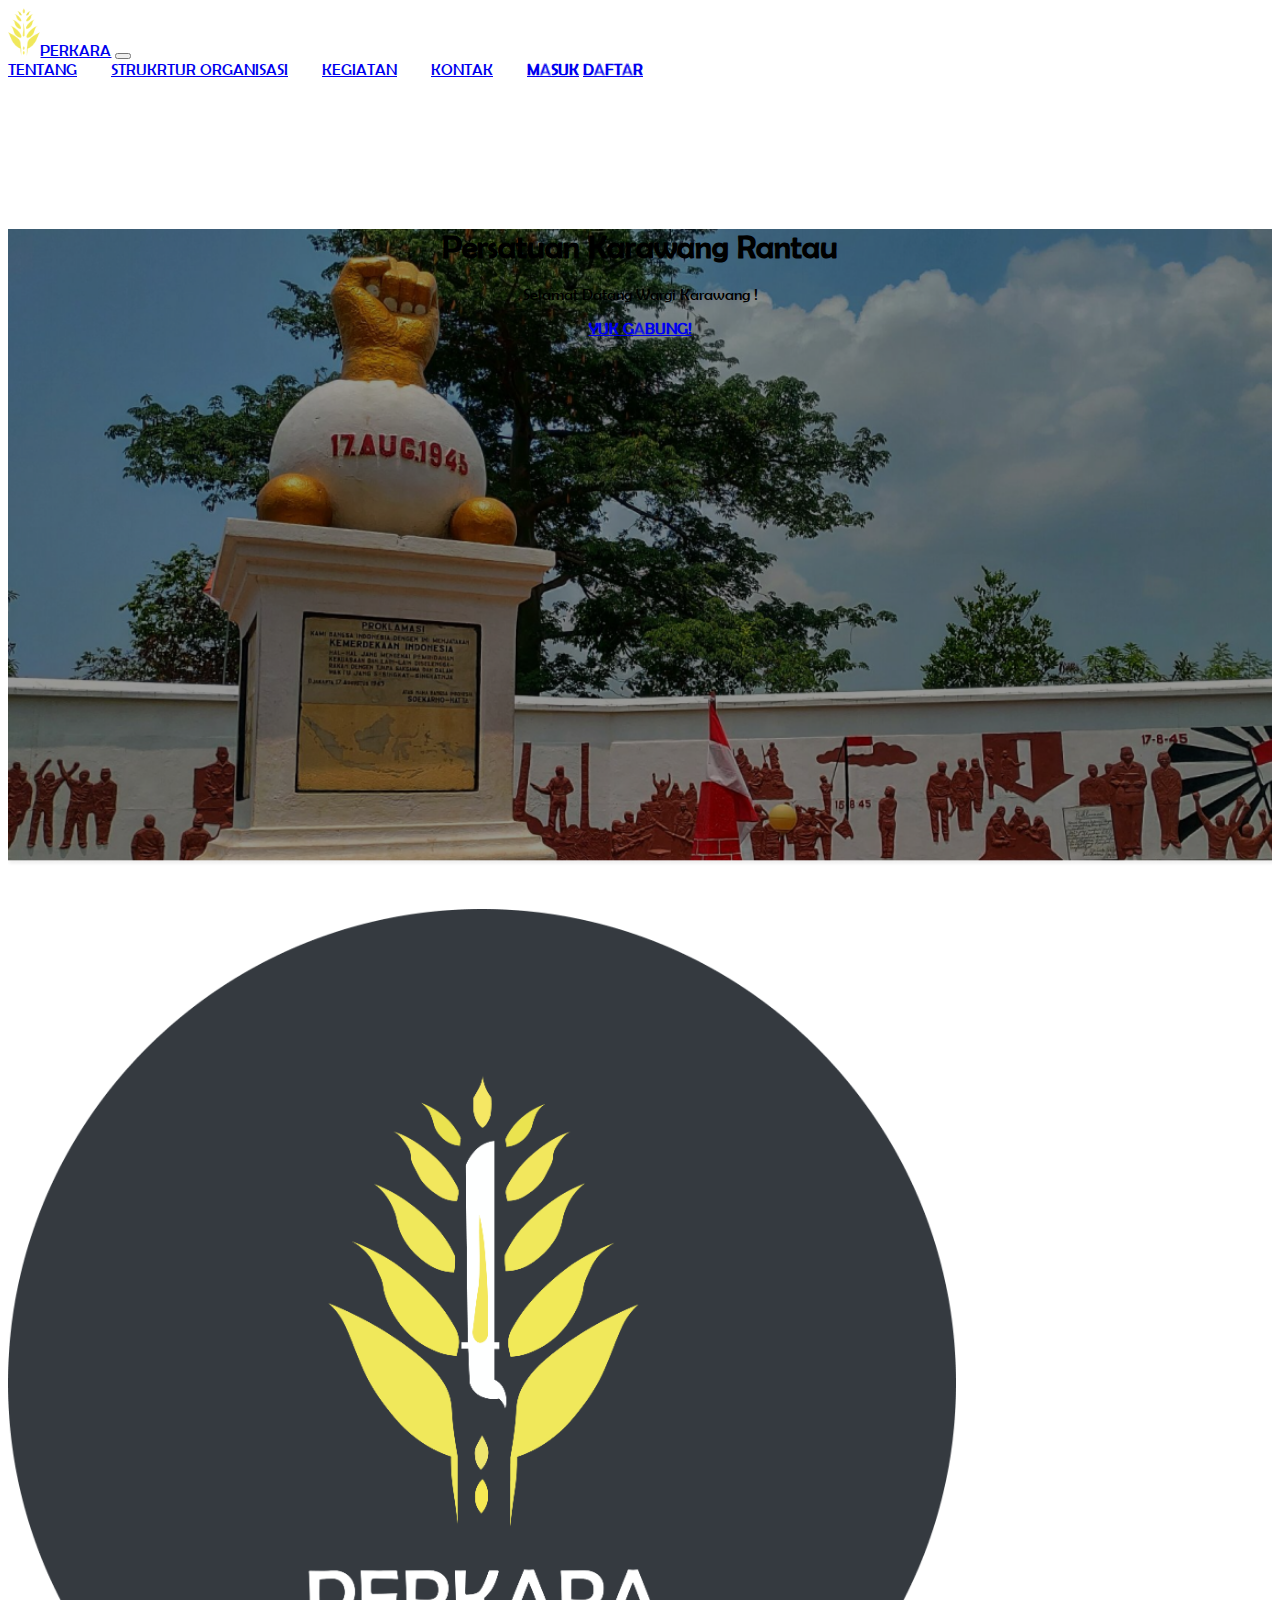
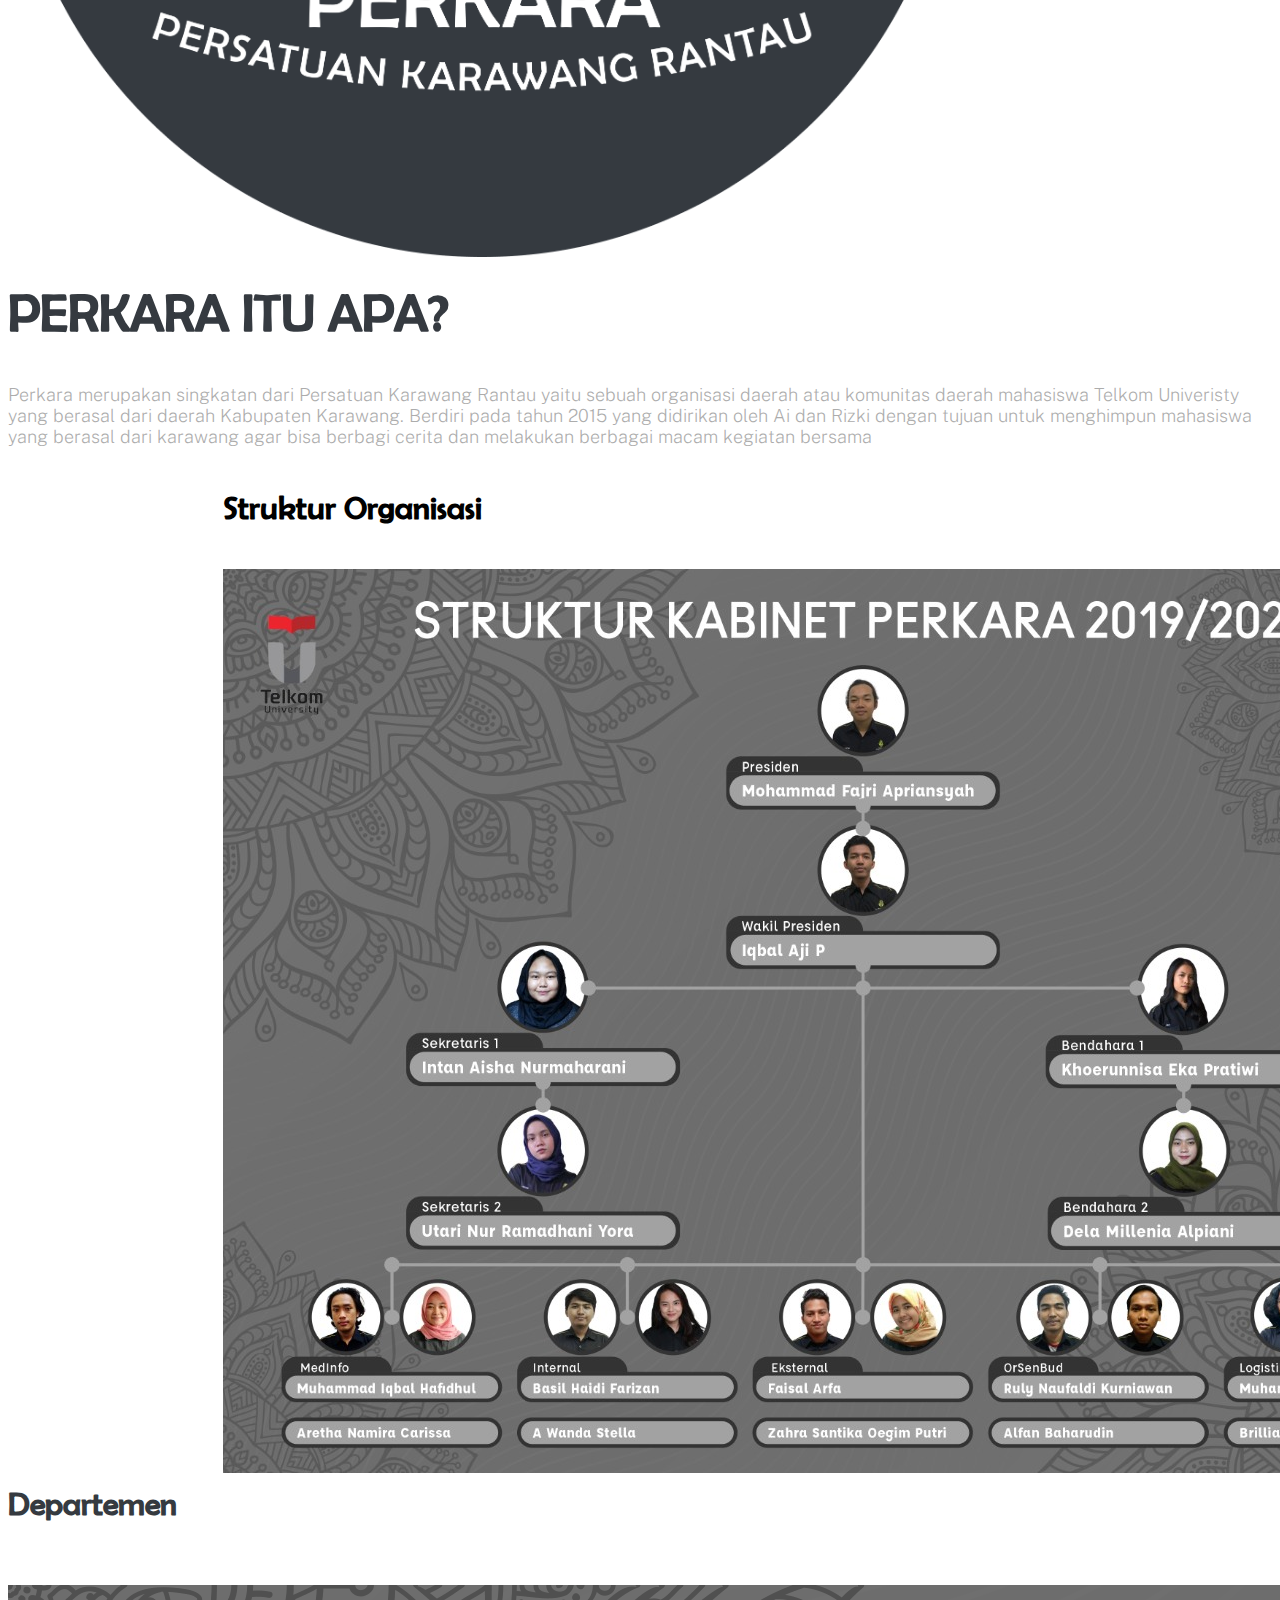
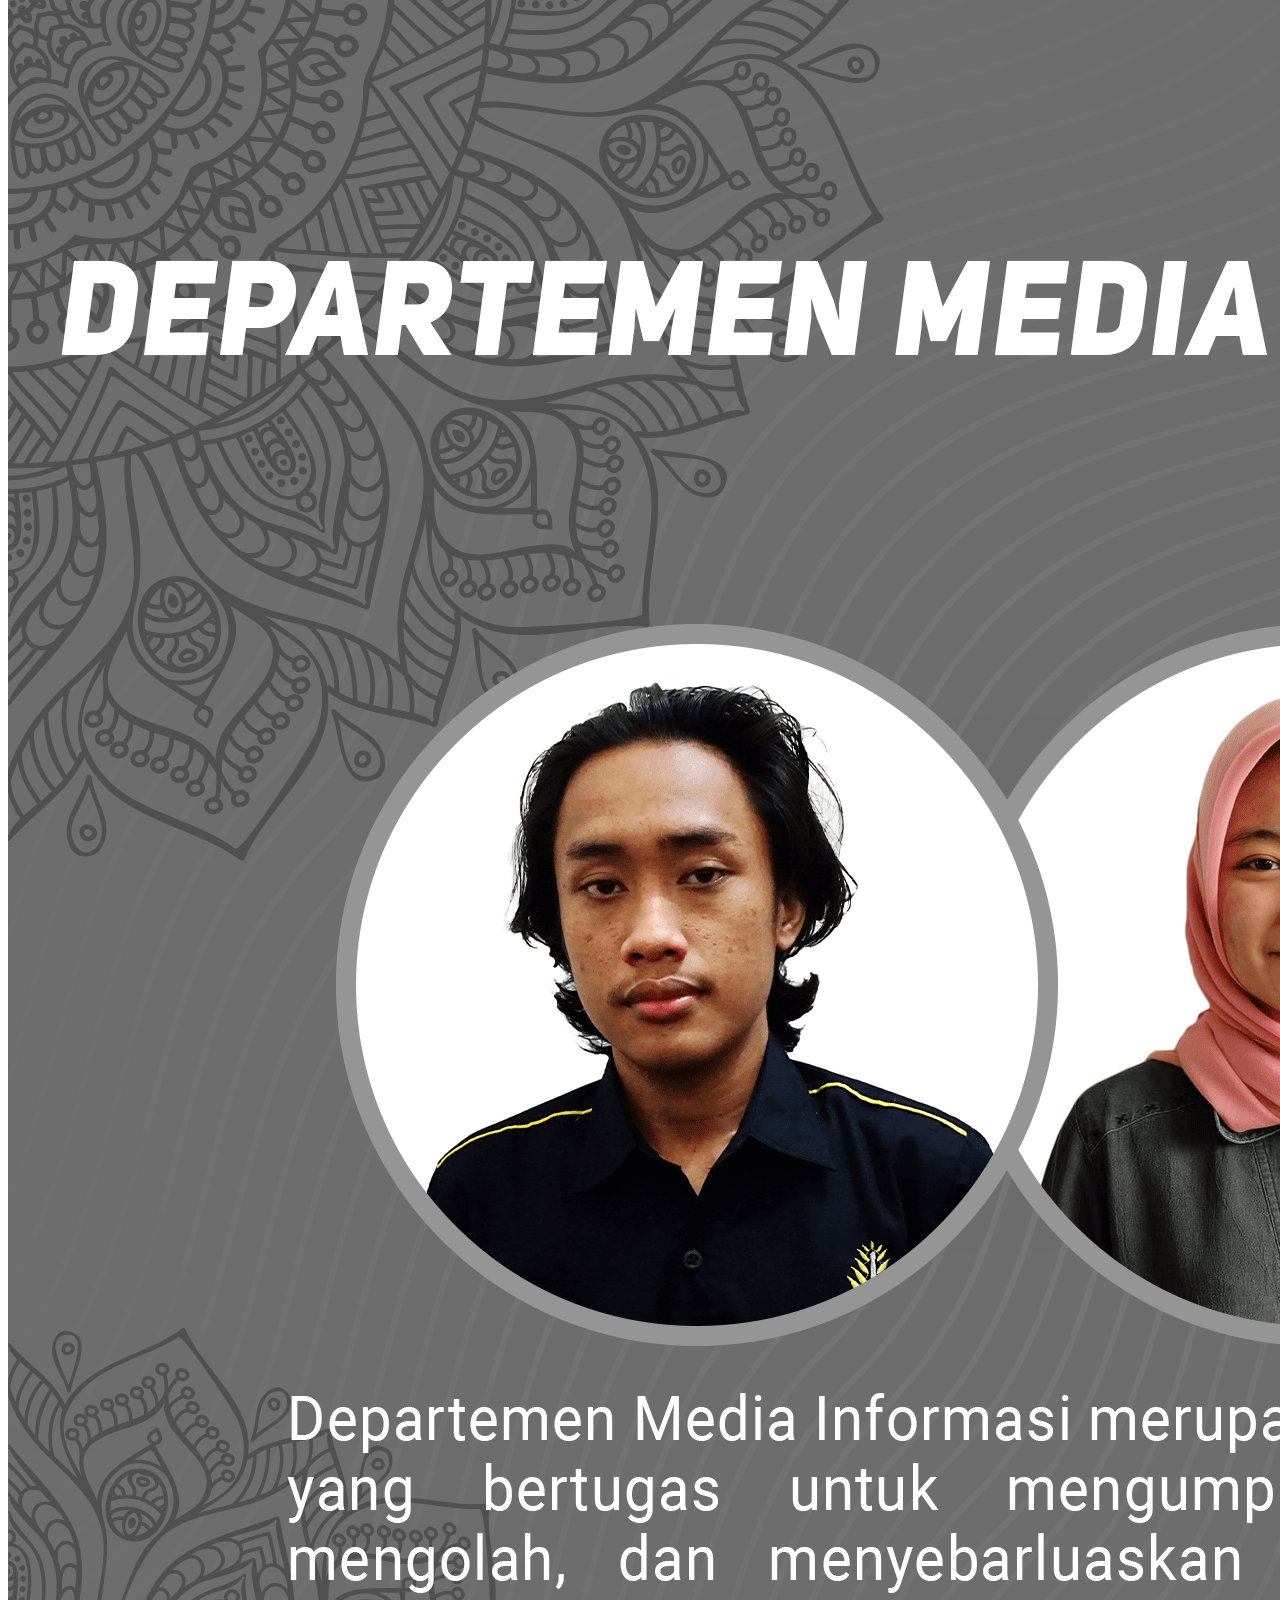
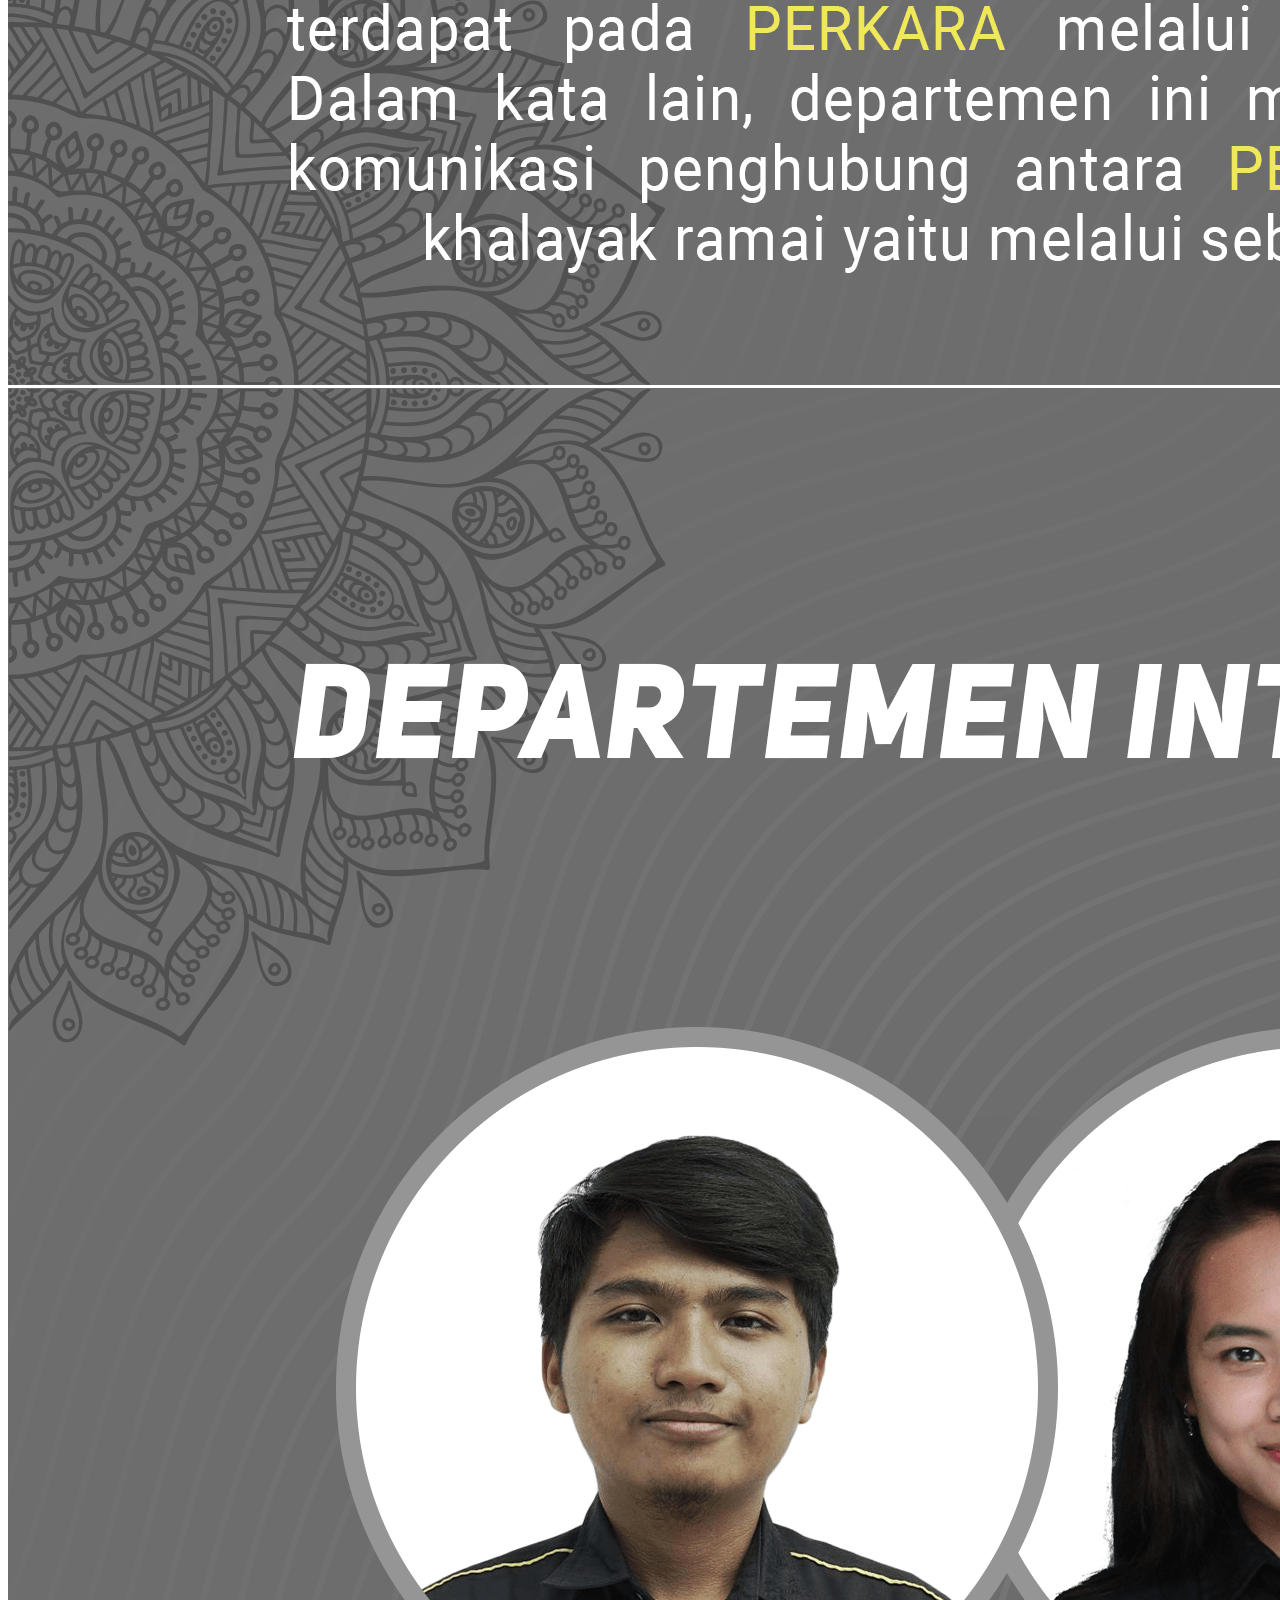
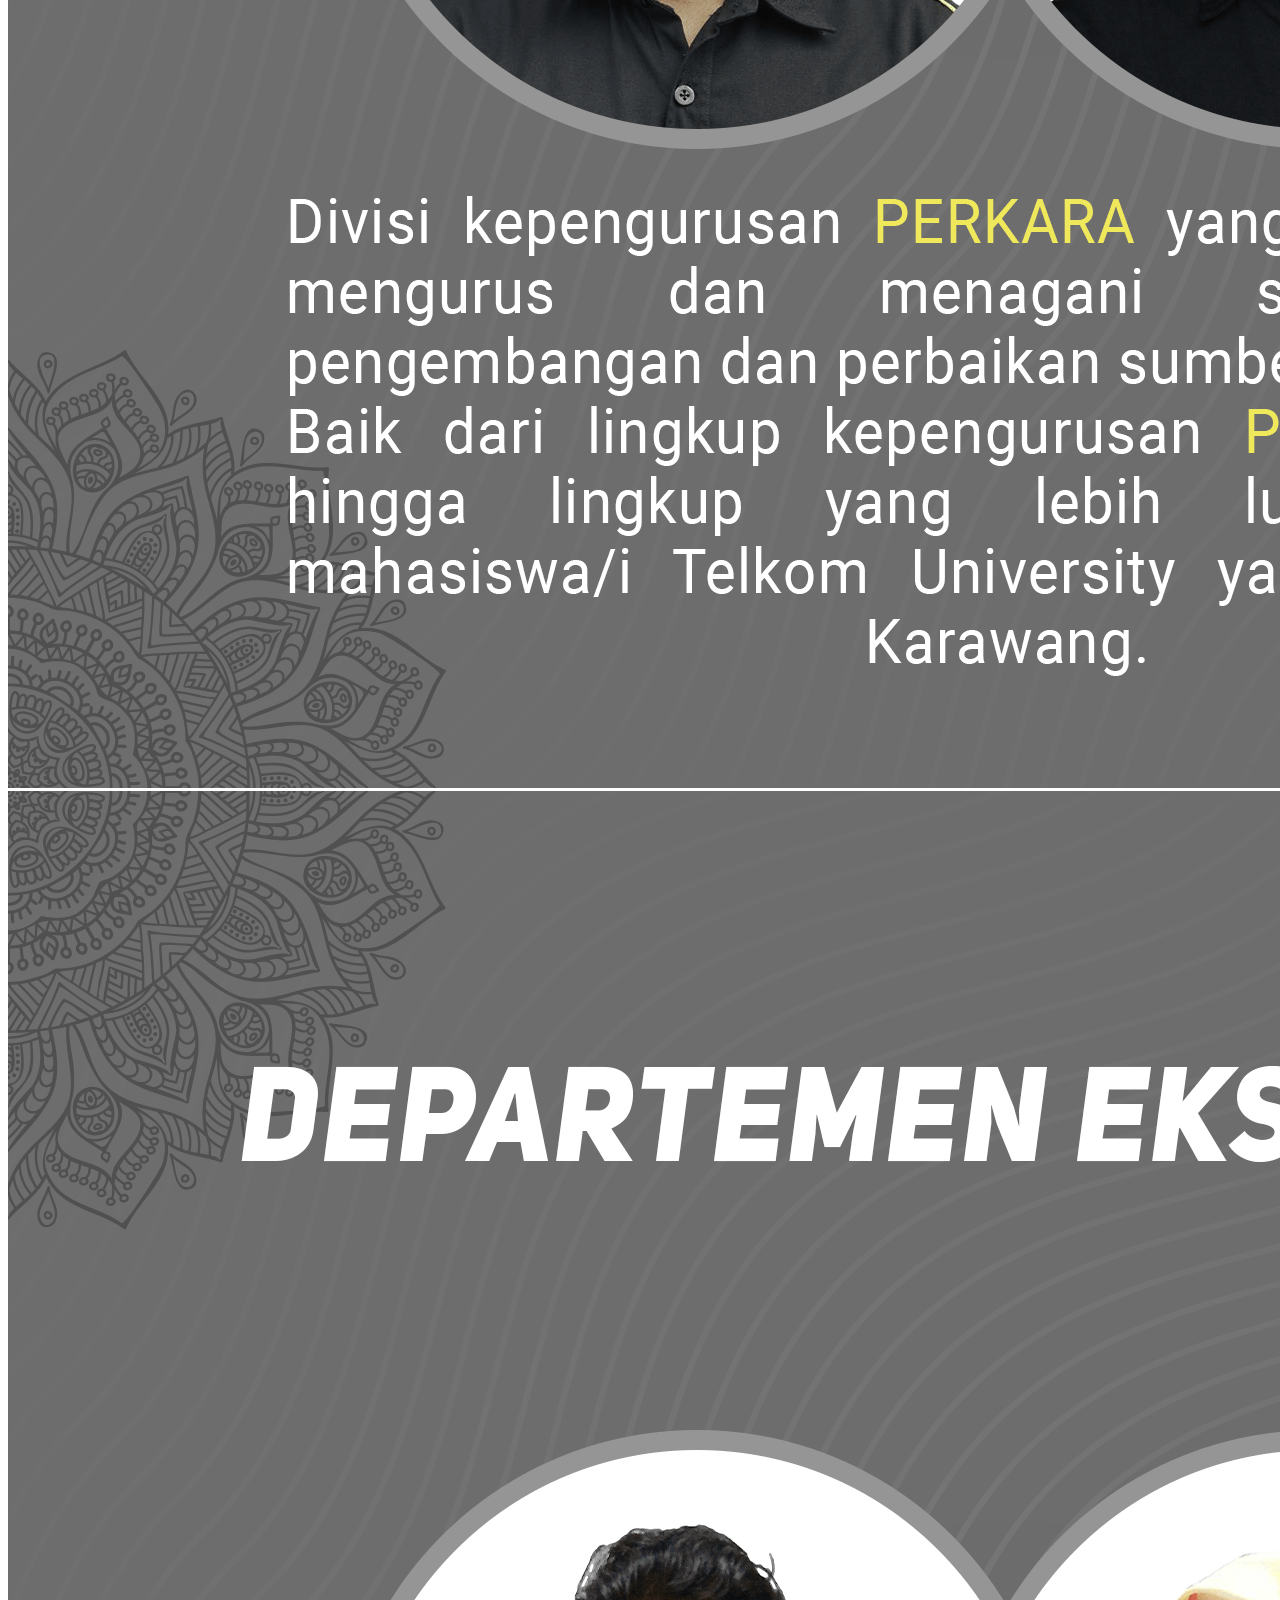
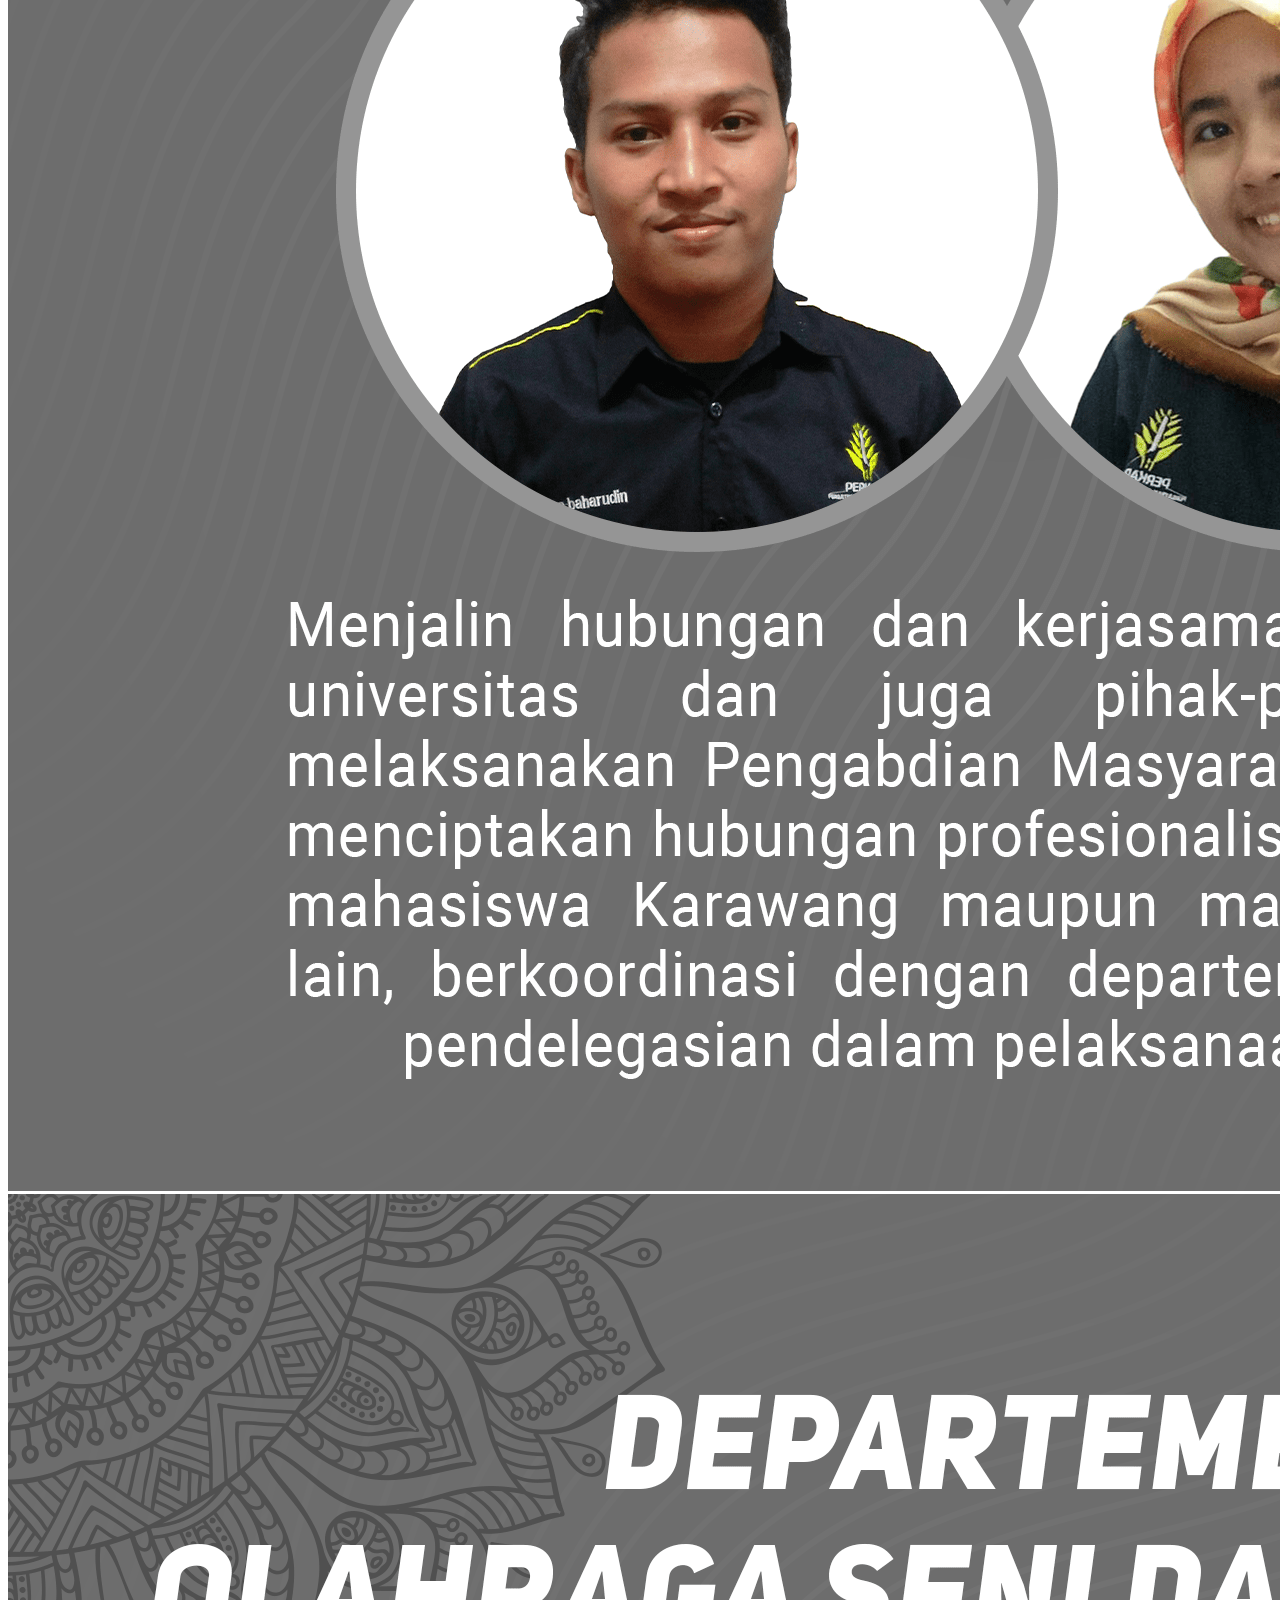
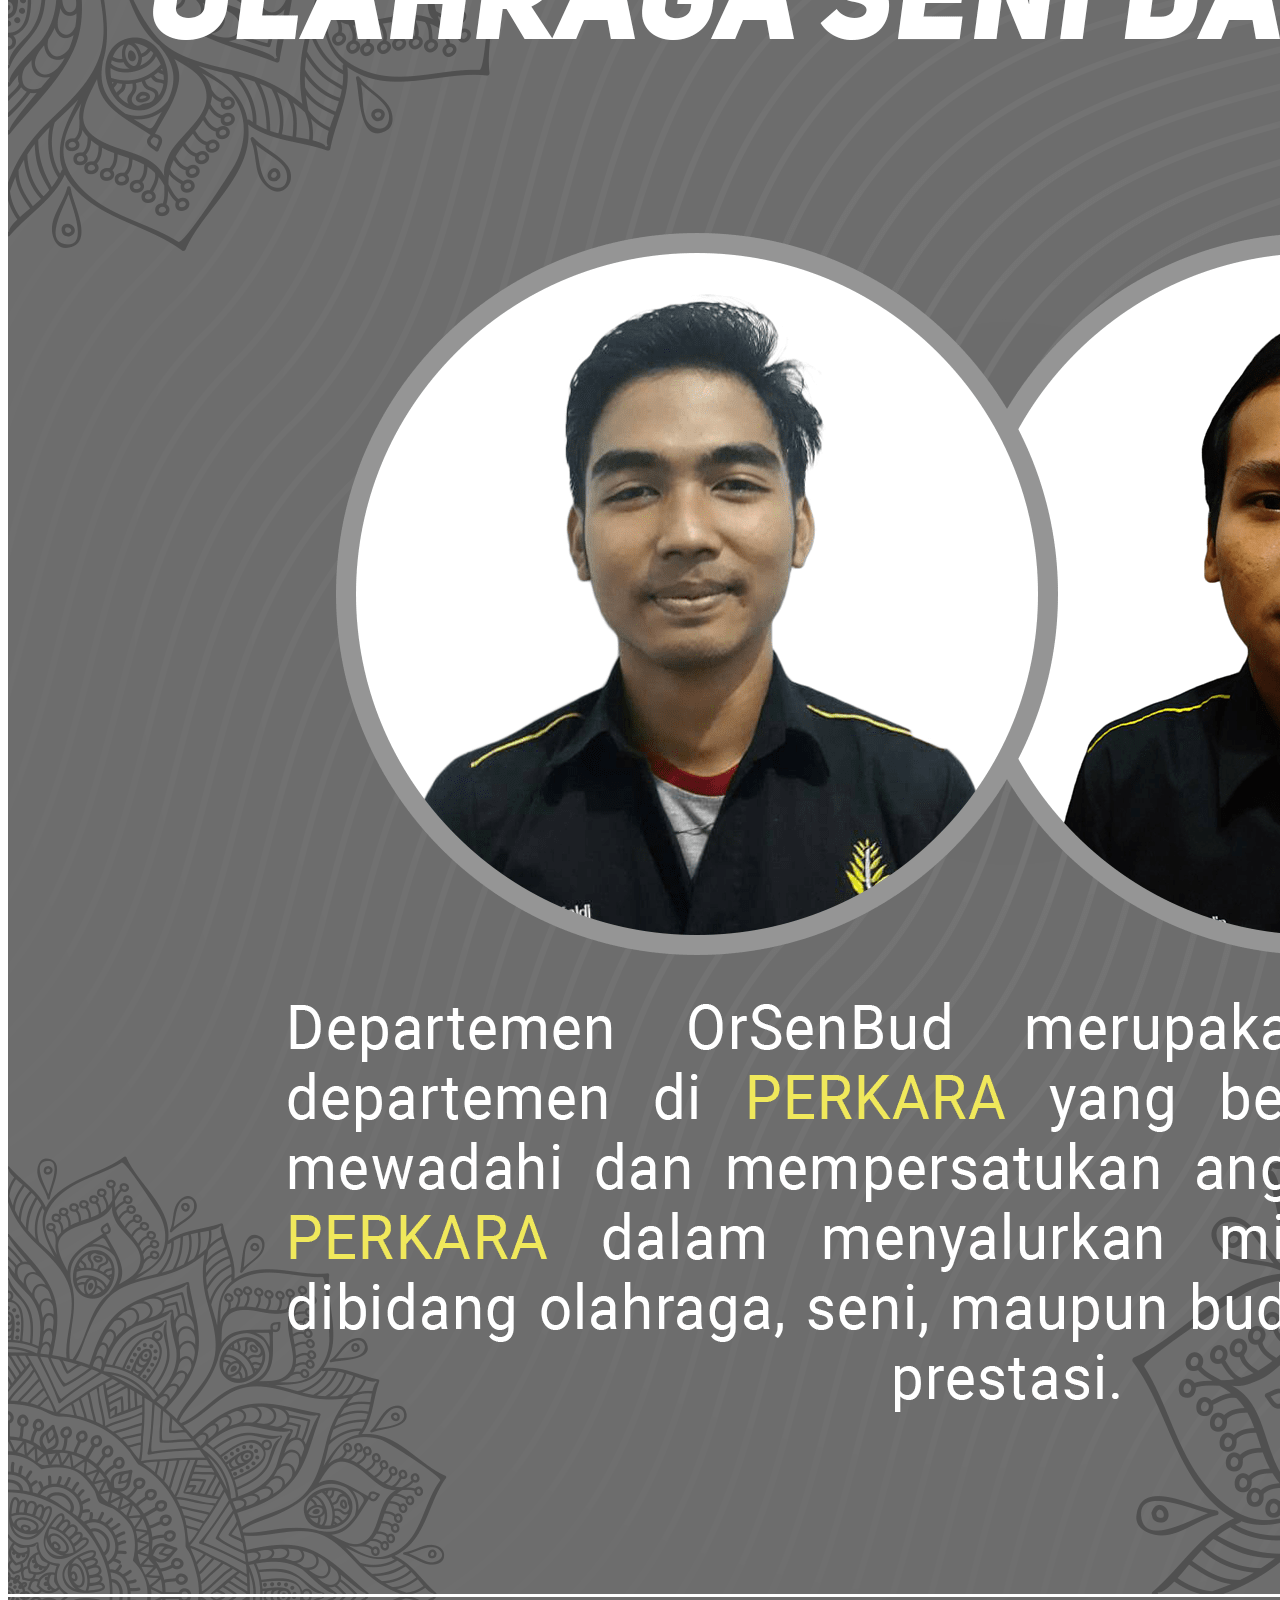
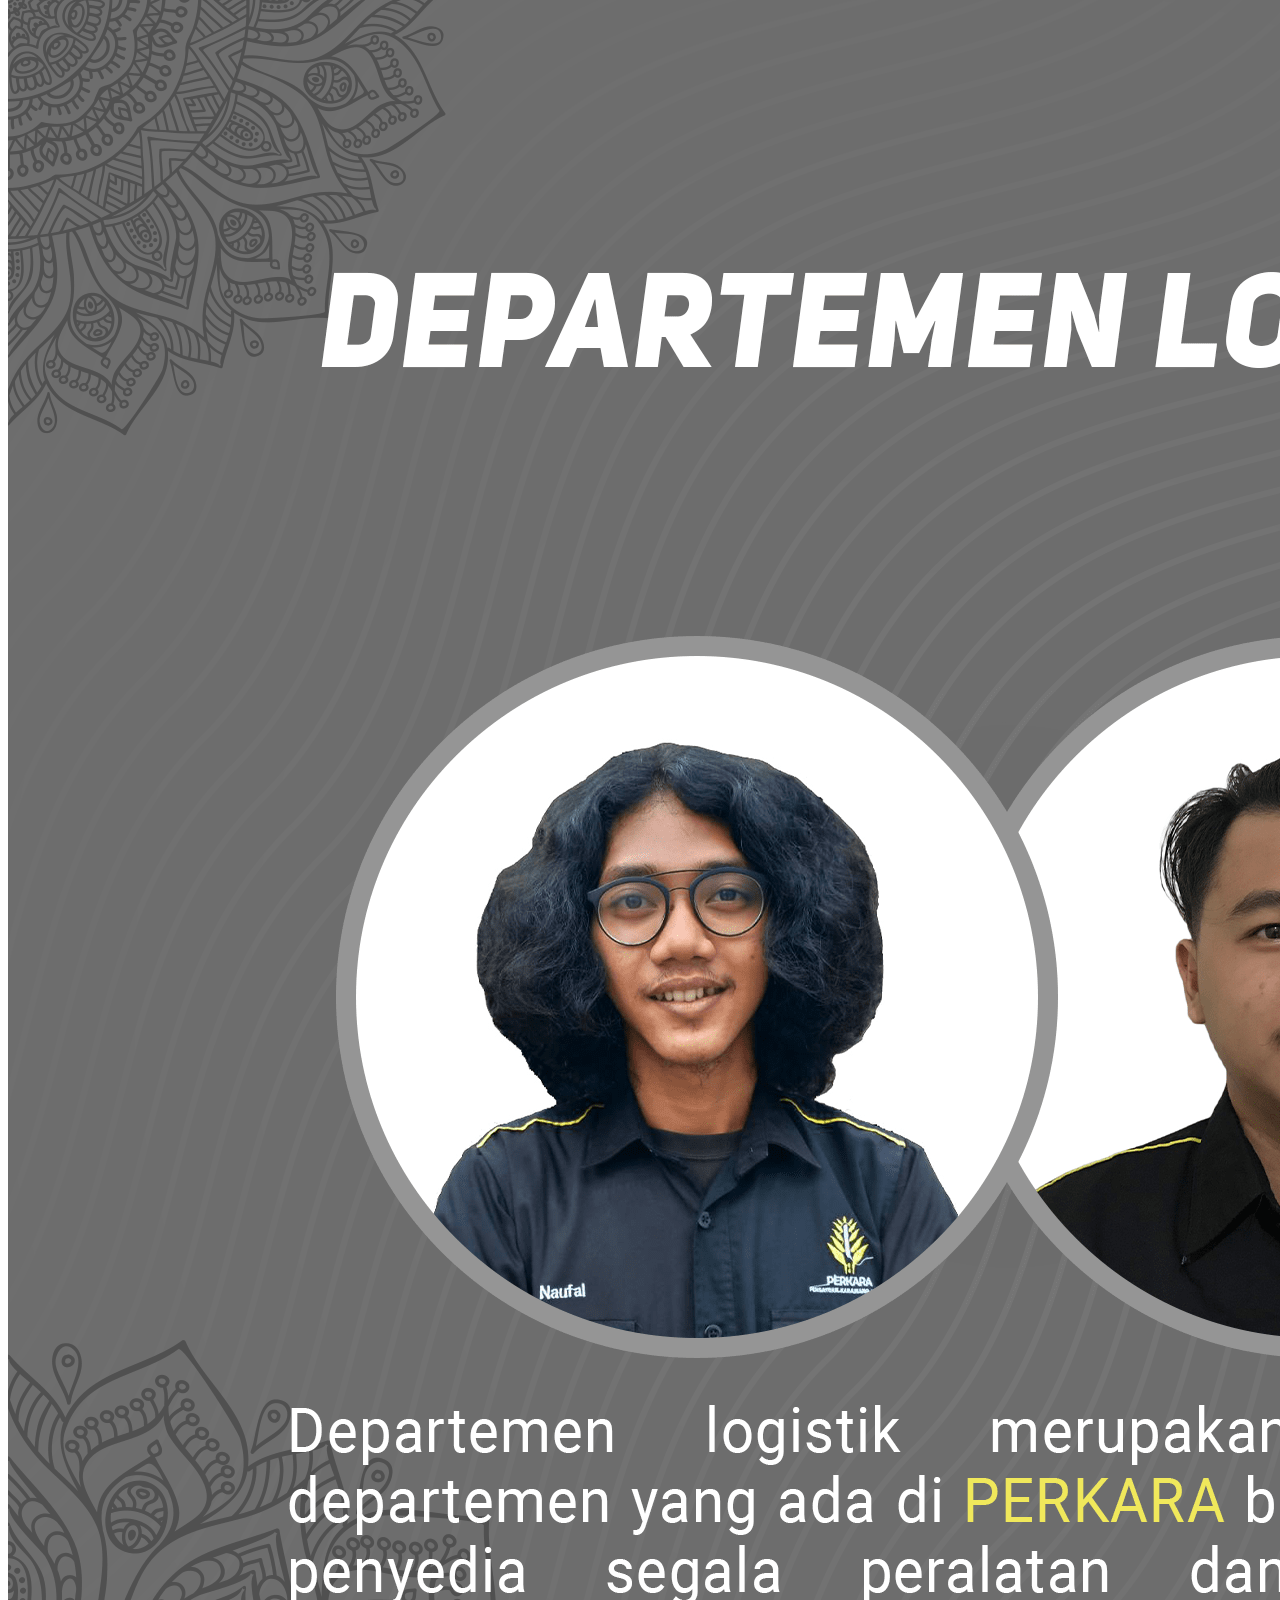
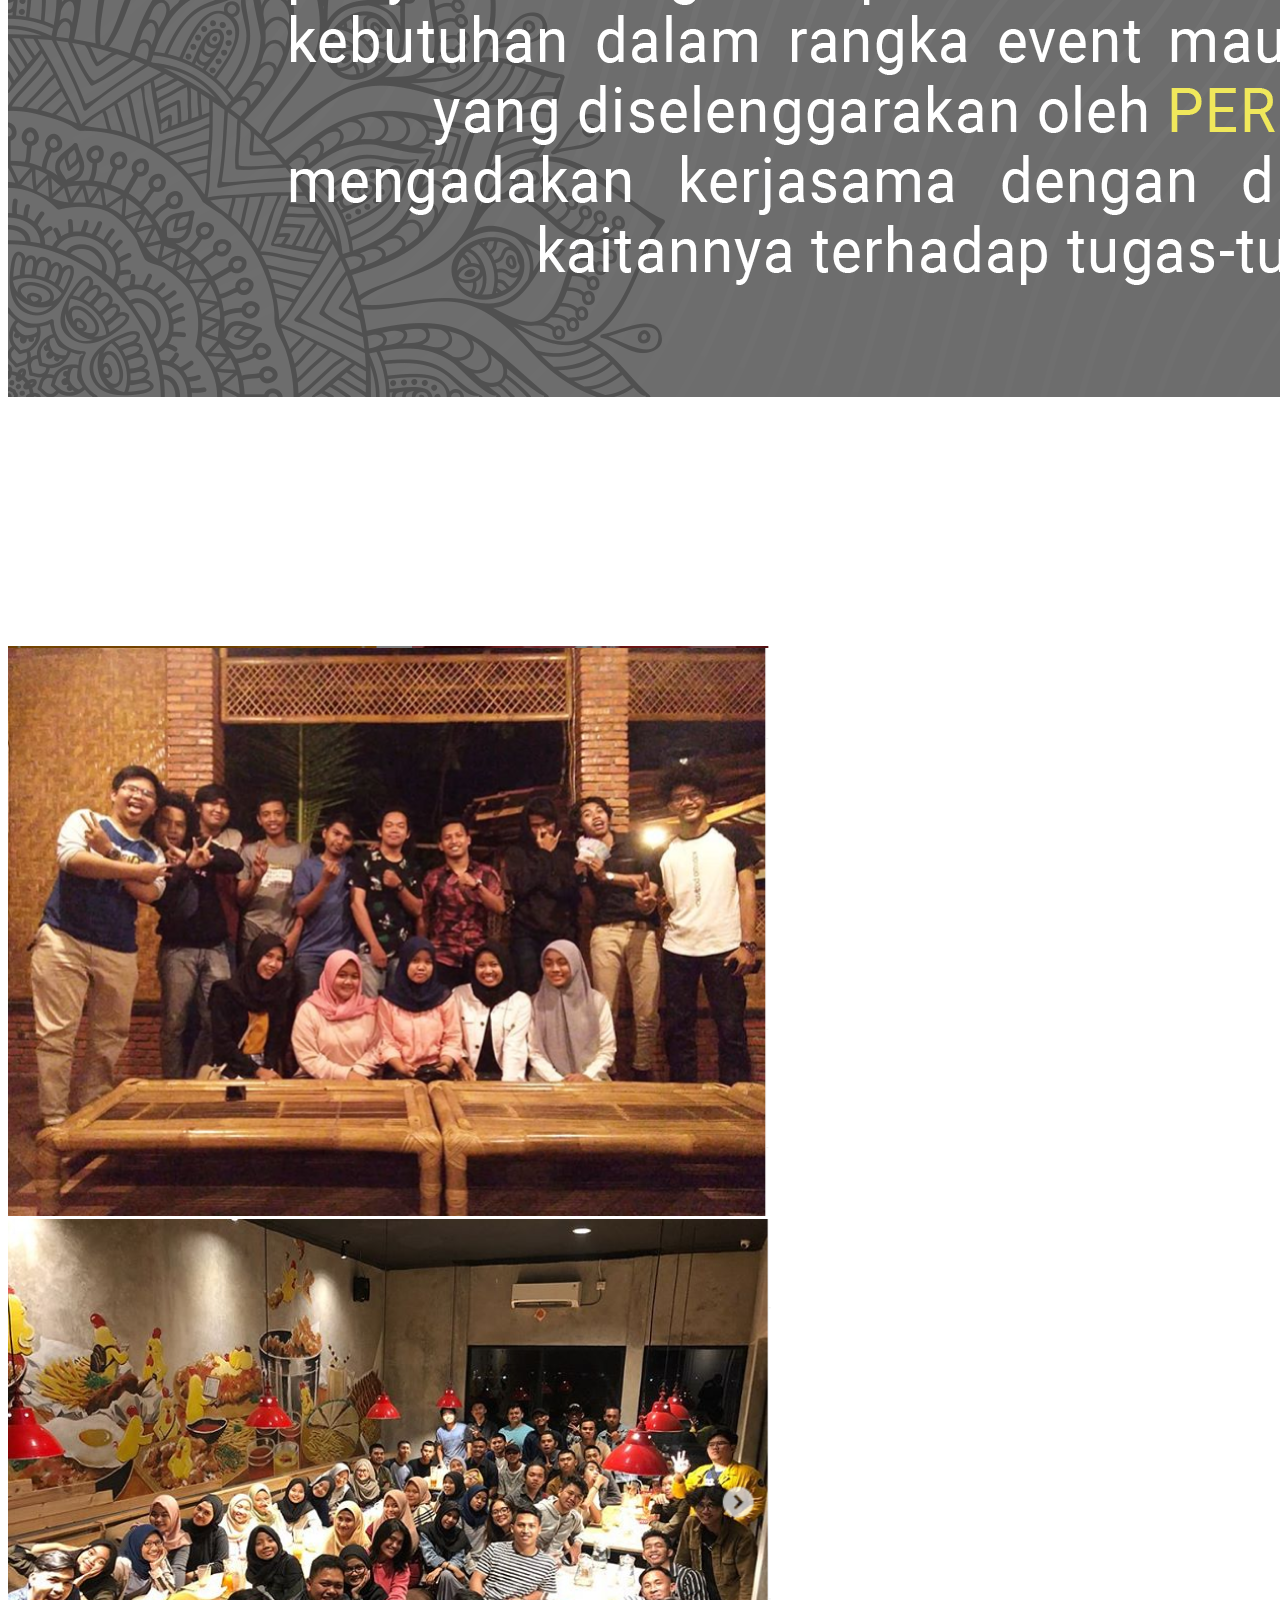
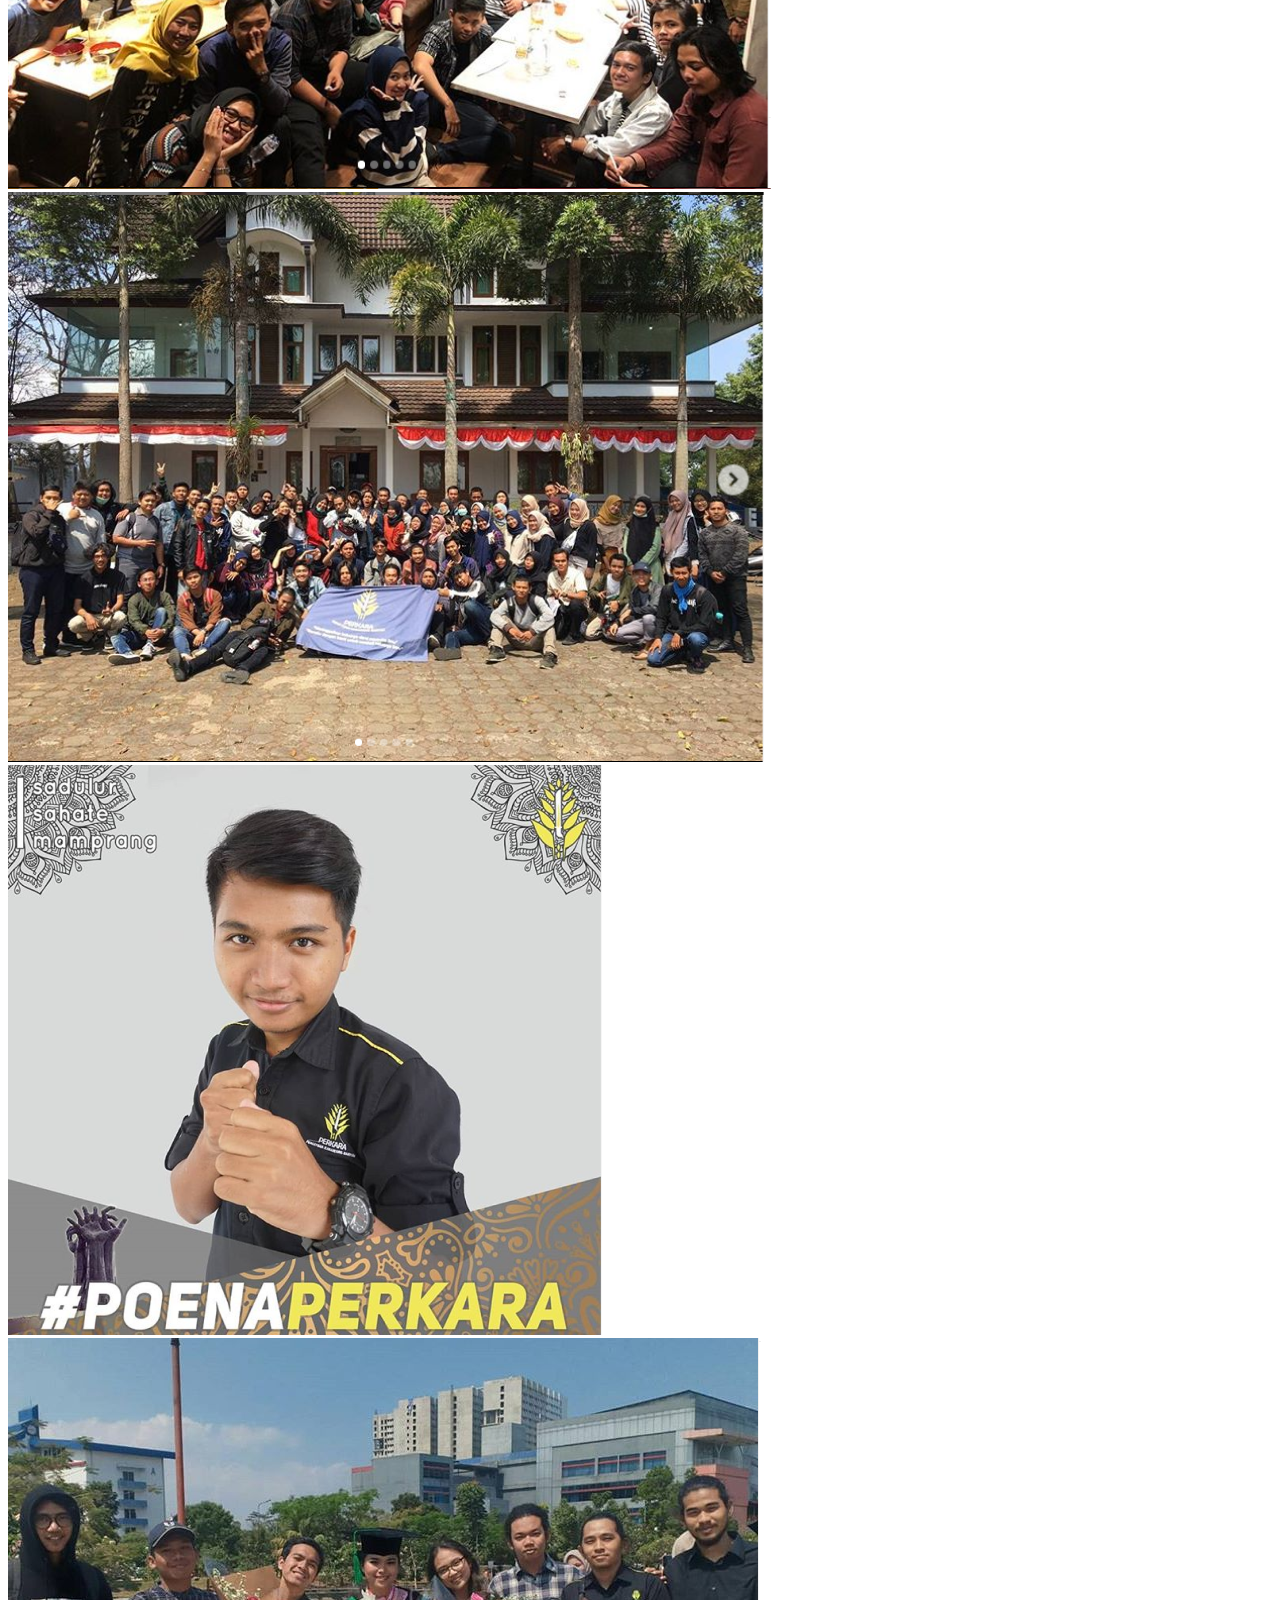
<file: index.html>
<!DOCTYPE html>
<html lang="en">
<head>
    <meta charset="UTF-8">
    <meta name="viewport" content="width=device-width, initial-scale=1.0">

    <!-- Bootstrap CSS -->
    <link rel="stylesheet" href="https://stackpath.bootstrapcdn.com/bootstrap/4.5.0/css/bootstrap.min.css" integrity="sha384-9aIt2nRpC12Uk9gS9baDl411NQApFmC26EwAOH8WgZl5MYYxFfc+NcPb1dKGj7Sk" crossorigin="anonymous">

    <!-- Eksternal CSS -->
    <link rel="stylesheet" href="assets/css/style.css">

    <title>Dasboard</title>
</head>
<body>
      <header>
        <!-- Navbar -->
        <nav class="navbar navbar-expand-lg navbar-dark bg-dark shadow-sm fixed-top">
          <div class="container">
            <a class="navbar-brand" href="#"><img src="assets/img/logo-navbar.png"><span class="ml-2">PERKARA</a>
            <button class="navbar-toggler" type="button" data-toggle="collapse" data-target="#navbarNavAltMarkup" aria-controls="navbarNavAltMarkup" aria-expanded="false" aria-label="Toggle navigation">
              <span class="navbar-toggler-icon"></span>
            </button>
            <div class="collapse navbar-collapse" id="navbarNavAltMarkup">
              <div class="navbar-nav ml-auto judul">
                <a class="nav-item nav-link" href="#">Tentang</a>
                <a class="nav-item nav-link" href="#">Strukrtur Organisasi</a>
                <a class="nav-item nav-link" href="#">Kegiatan</a>
                <a class="nav-item nav-link" href="#">Kontak</a>
                <a type="button" class="nav-item btn btn-outline-light ml-2 tombol" href="#"><b>Masuk</b></a>
                <a type="button" class="nav-item btn btn-light ml-2 tombol" href="#"><b>Daftar</b></a>
              </div>
            </div>
          </div>
        </nav>
        <!-- Akhir Navbar -->
        <!-- Jumbotron-->
        <div class="jumbotron jumbotron-fluid background" style="background-image: url(assets/img/background.png); ">
          <div class="container" style="margin-top: 150px;">
            <h1 class="display-4 text-white mt-4 ">Persatuan Karawang Rantau</h1>
            <p class="lead text-white ">Selamat Datang Wargi Karawang !</p>
            <a type="button" class="nav-item btn btn-light tombol" href="#"><b>Yuk Gabung!</b></a>
          </div>
        </div>
        <!-- Akhir Jumbotron-->
      </header>

      <main>
        <div class="jumbotron jumbotron-fluid bg-transparent">
          <div class="container">
            <!-- Tentang Perkara -->
            <div class="row tentang">
              <div class="col-lg-6">
                <img src="assets/img/logo-gray.png" class="img-fluid" alt="perkara" style="width: 75%;">
              </div>
              <div class="col-lg-5">
                <h2><b>Perkara Itu Apa?</b></h2>
                <p>Perkara merupakan singkatan dari Persatuan Karawang Rantau yaitu sebuah organisasi daerah atau komunitas daerah mahasiswa Telkom Univeristy yang berasal dari daerah Kabupaten Karawang. Berdiri pada tahun 2015 yang didirikan oleh Ai dan Rizki dengan tujuan untuk menghimpun mahasiswa yang berasal dari karawang agar bisa berbagi cerita dan melakukan berbagai macam kegiatan bersama</p>
              </div> 
            </div>
            <!-- Akhir Tentang Perkara -->
          </div>
        </div>
        <div class="jumbotron jumbotron-fluid bg-dark">
          <div class="container">
            <!-- Strktur Organisai -->
            <div class="row struktur">
              <div class="col">
                <h4 class="text-white text-center text-uppercase"><b>Struktur Organisasi</b></h4>
                <div class="card bg-dark "> 
                  <img class="card-img" src="assets/img/Struktur.jpeg">
                </div>
              </div>
            </div>
          <!-- Akhir Strktur Organisai -->
          </div>
        </div>

        <!-- Departemen -->
        <div class="jumbotron jumbotron-fluid bg-transparent depart">
          <div class="container">
            <h4 class="text-center text-uppercase"><b>Departemen</b></h4>
            <div class="row row-cols-1 row-cols-md-3">
              <div class="col mb-4">
                <div class="card">
                  <img src="assets/img/medinfo.png" class="card-img-top" >
                </div>
              </div>
              <div class="col mb-4">
                <div class="card">
                  <img src="assets/img/internal.png" class="card-img-top">
                </div>
              </div>
              <div class="col mb-4">
                <div class="card">
                  <img src="assets/img/eksternal.png" class="card-img-top">
                </div>
              </div>
              <div class="col mb-4">
                <div class="card">
                  <img src="assets/img/orsenbud.png" class="card-img-top" >
                </div>
              </div>
              <div class="col mb-4">
                <div class="card">
                  <img src="assets/img/logistik.png" class="card-img-top">
                  </div>
                </div>
              </div>
            </div>
          </div>
        </div>
        <!-- Akhir Departemen -->

        <!-- Kegiatan -->
        <div class="jumbotron jumbotron-fluid bg-dark kegiatan">
          <div class="container" id="kegiatan">
            <h4 class="text-center text-uppercase"><b>kegiatan</b></h4>
            <div id="carouselExampleIndicators" class="carousel slide" data-ride="carousel">
              <ol class="carousel-indicators">
                <li data-target="#carouselExampleIndicators" data-slide-to="0" class="active"></li>
                <li data-target="#carouselExampleIndicators" data-slide-to="1"></li>
                <li data-target="#carouselExampleIndicators" data-slide-to="2"></li>
                <li data-target="#carouselExampleIndicators" data-slide-to="3"></li>
                <li data-target="#carouselExampleIndicators" data-slide-to="4"></li>
              </ol>
              <div class="carousel-inner">
                <div class="carousel-item active">
                  <img class="d-block w-100" src="assets/img/halalbihalal.png">
                </div>
                <div class="carousel-item">
                  <img class="d-block w-100" src="assets/img/welcoming.png">
                </div>
                <div class="carousel-item">
                  <img class="d-block w-100" src="assets/img/makrab.png">
                </div>
                <div class="carousel-item">
                  <img class="d-block w-100" src="assets/img/poena.png">
                </div>
                <div class="carousel-item">
                  <img class="d-block w-100" src="assets/img/graduation.png">
                </div>
              </div>
              <a class="carousel-control-prev" href="#carouselExampleIndicators" role="button" data-slide="prev">
                <span class="carousel-control-prev-icon" aria-hidden="true"></span>
                <span class="sr-only">Previous</span>
              </a>
              <a class="carousel-control-next" href="#carouselExampleIndicators" role="button" data-slide="next">
                <span class="carousel-control-next-icon" aria-hidden="true"></span>
                <span class="sr-only">Next</span>
              </a>
            </div>
          </div>
        </div>
            <article id="kegiatan">
            </article>
        </div>
        <aside>
           <div class="jumbotron jumbotron-fluid bg-transparent kontak">
             <div class="container">
              <h1 class="text-center border-bottom">Kontak Kami</h1>
              <section>
                <table>
                  <tr>
                    <th><a href="#"><img class="img-fluid icon" src="assets/img/whatsapp.png"></a></th>
                    <th><a href="#"><img class="img-fluid icon" src="assets/img/instagram.png"></a></th>
                    <th><a href="#"><img class="img-fluid icon" src="assets/img/line.png"></a></th>
                  </tr>
                </table>
              </section>
            </div>
           </div> 
        </aside>
    </main>

    <footer class="footer bg-dark">
          <p class="text-white text-center">Persatuan Karawang Rantau &copy; 2020, Perkara</p>
    </footer> 
    <!-- Optional JavaScript -->
    <!-- jQuery first, then Popper.js, then Bootstrap JS -->
    <script src="https://code.jquery.com/jquery-3.5.1.slim.min.js" integrity="sha384-DfXdz2htPH0lsSSs5nCTpuj/zy4C+OGpamoFVy38MVBnE+IbbVYUew+OrCXaRkfj" crossorigin="anonymous"></script>
    <script src="https://cdn.jsdelivr.net/npm/popper.js@1.16.0/dist/umd/popper.min.js" integrity="sha384-Q6E9RHvbIyZFJoft+2mJbHaEWldlvI9IOYy5n3zV9zzTtmI3UksdQRVvoxMfooAo" crossorigin="anonymous"></script>
    <script src="https://stackpath.bootstrapcdn.com/bootstrap/4.5.0/js/bootstrap.min.js" integrity="sha384-OgVRvuATP1z7JjHLkuOU7Xw704+h835Lr+6QL9UvYjZE3Ipu6Tp75j7Bh/kR0JKI" crossorigin="anonymous"></script>
  </body>
</body>
</html>
</file>
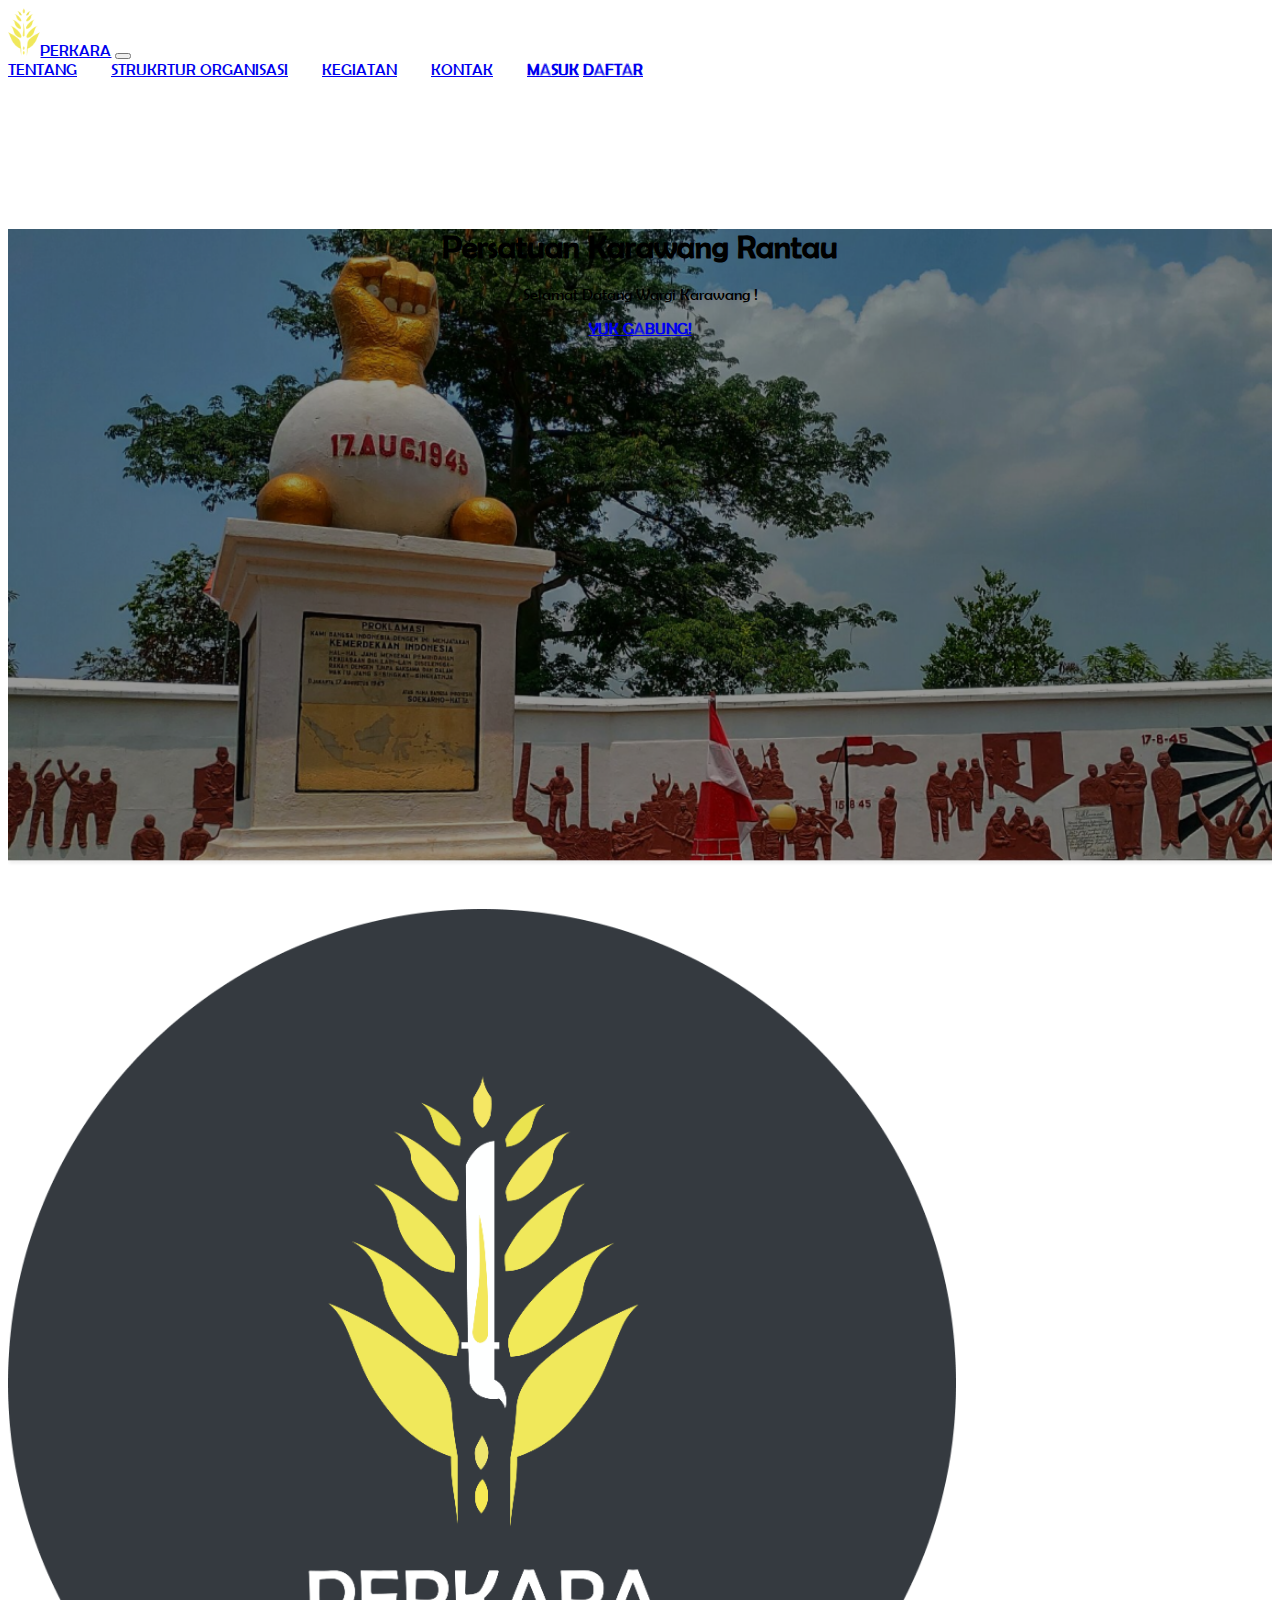
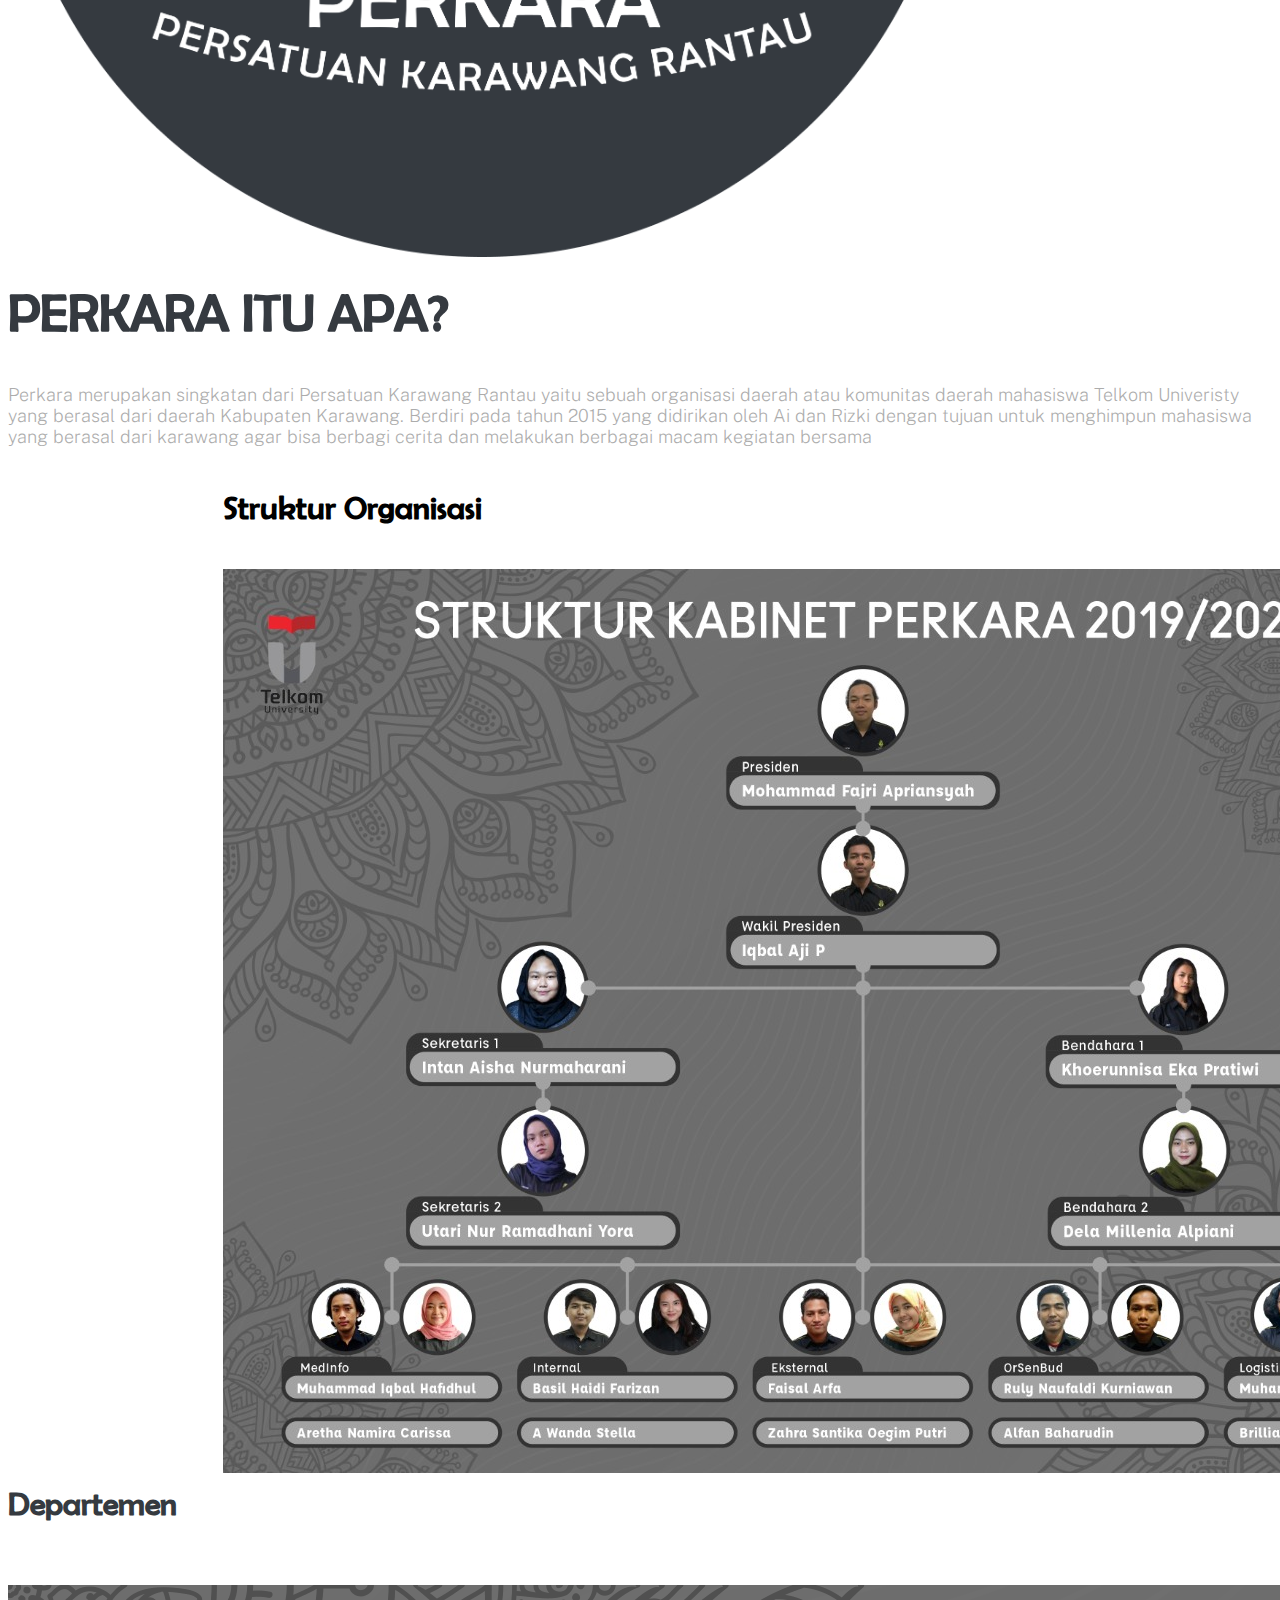
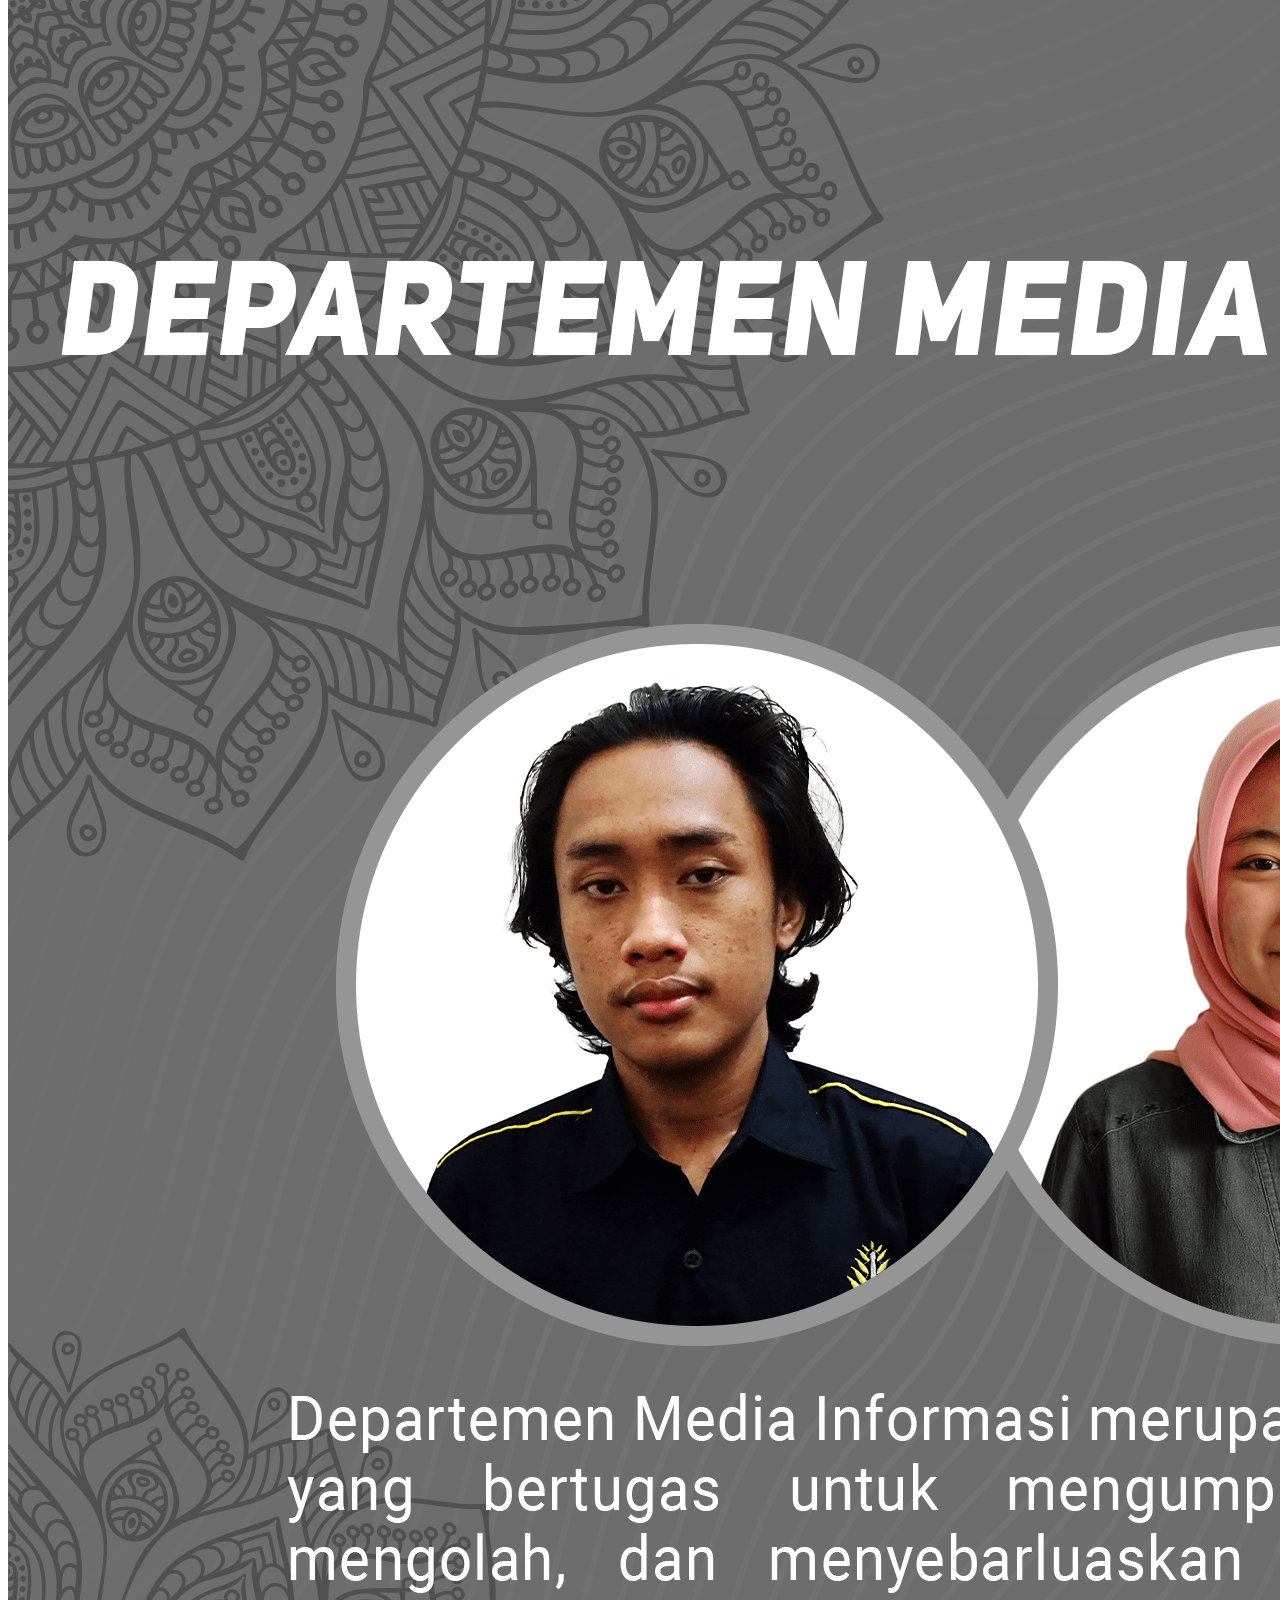
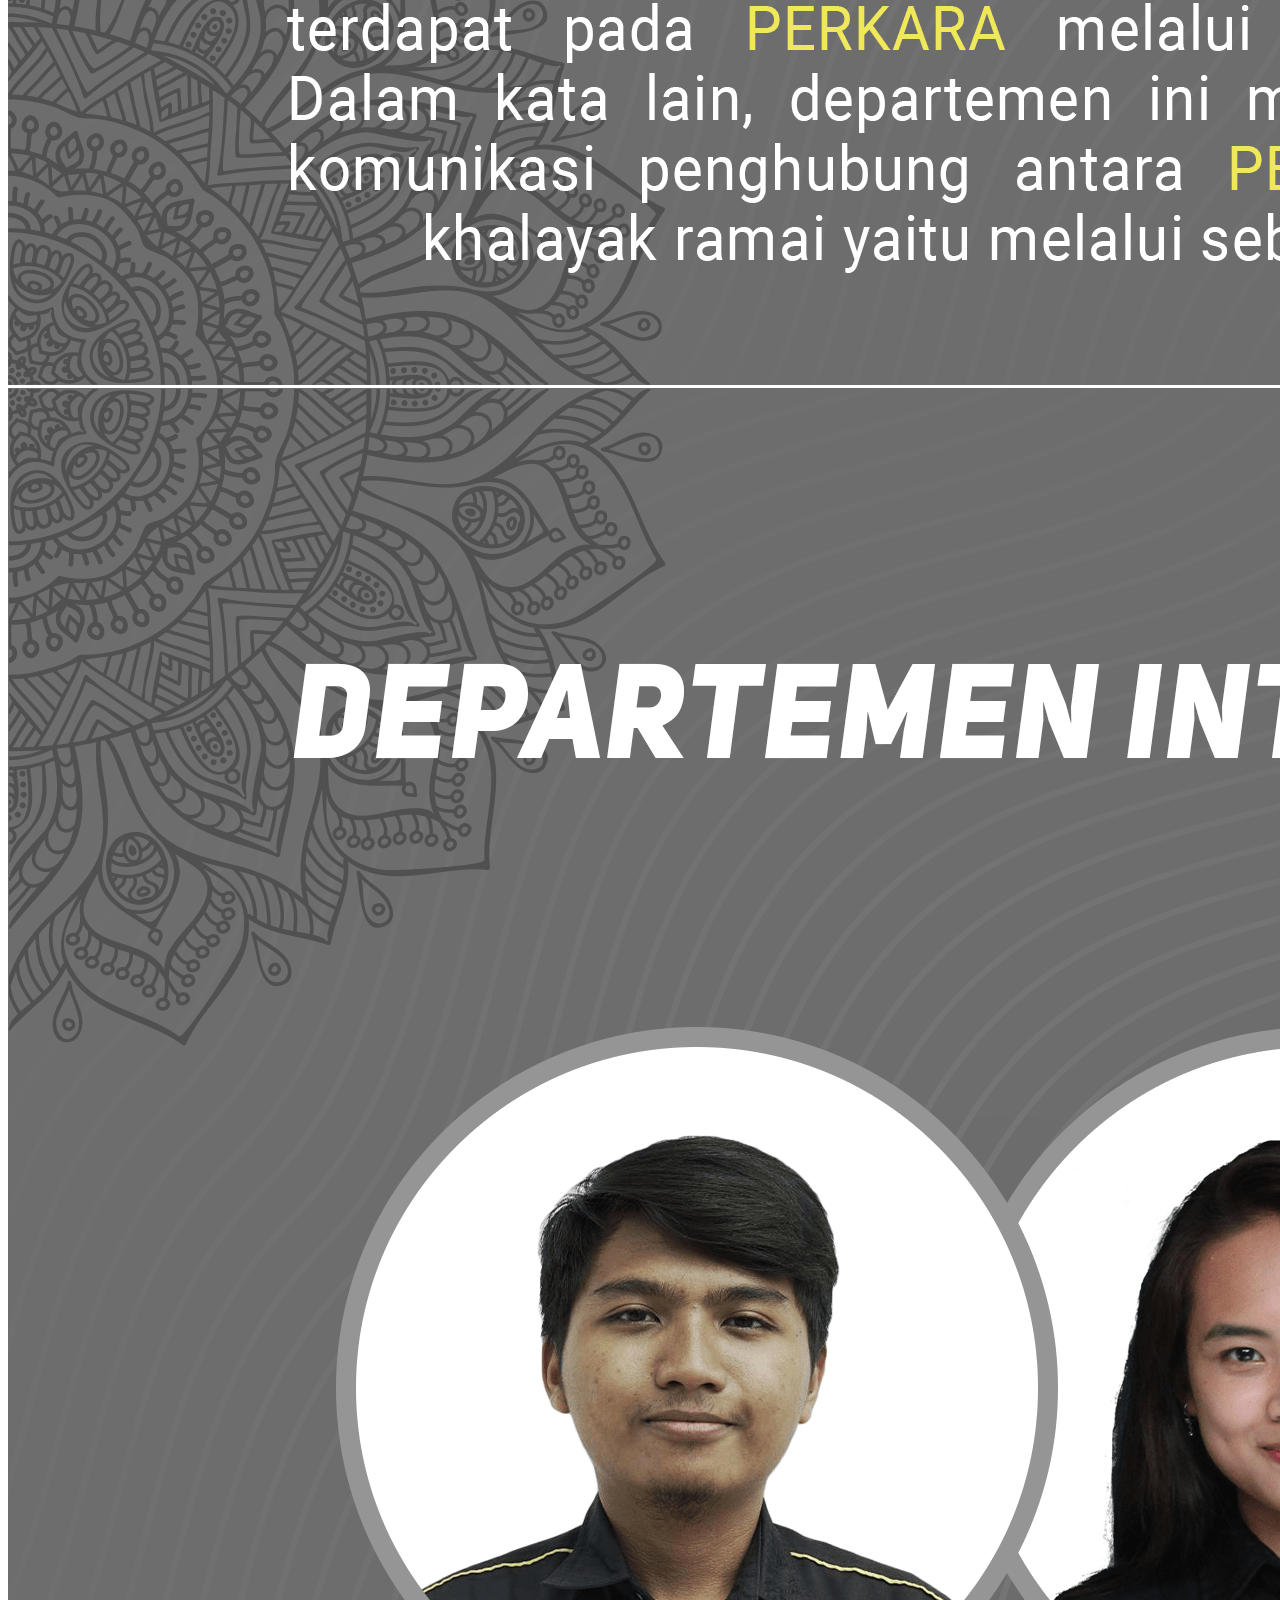
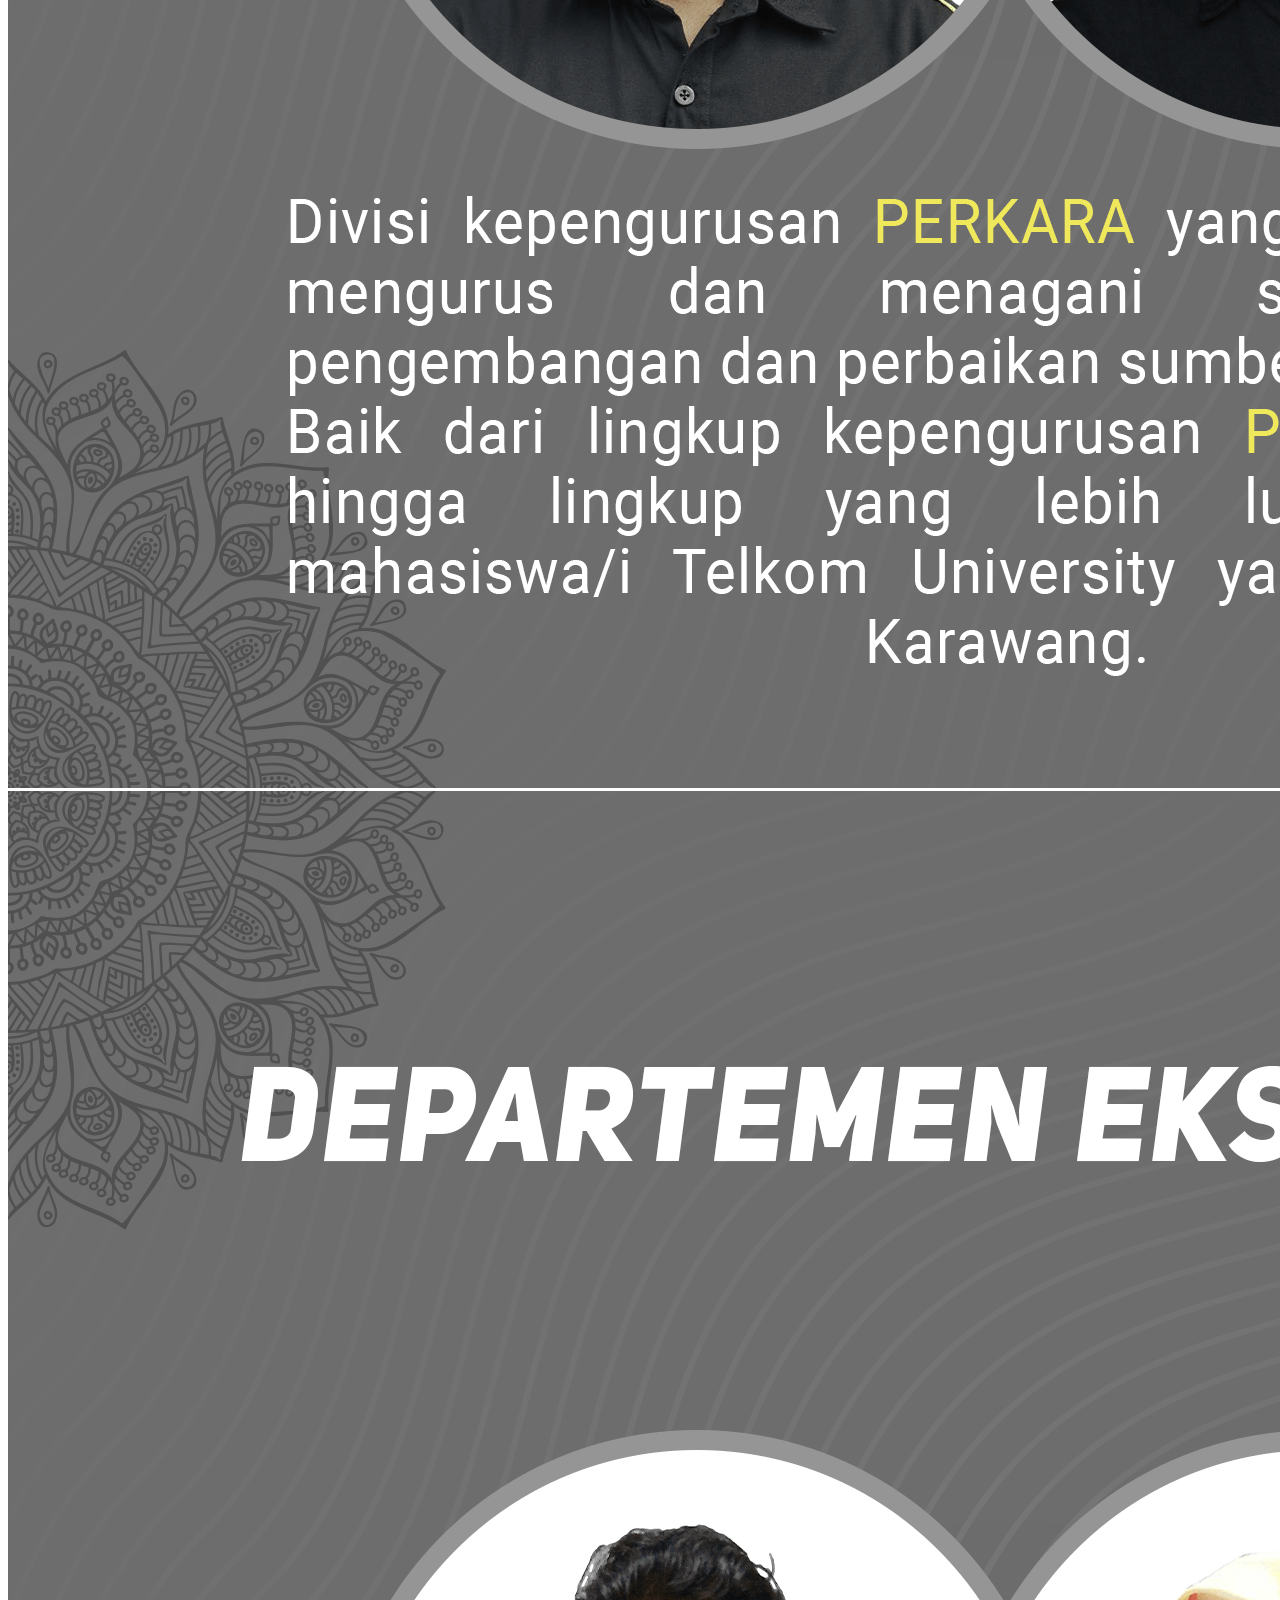
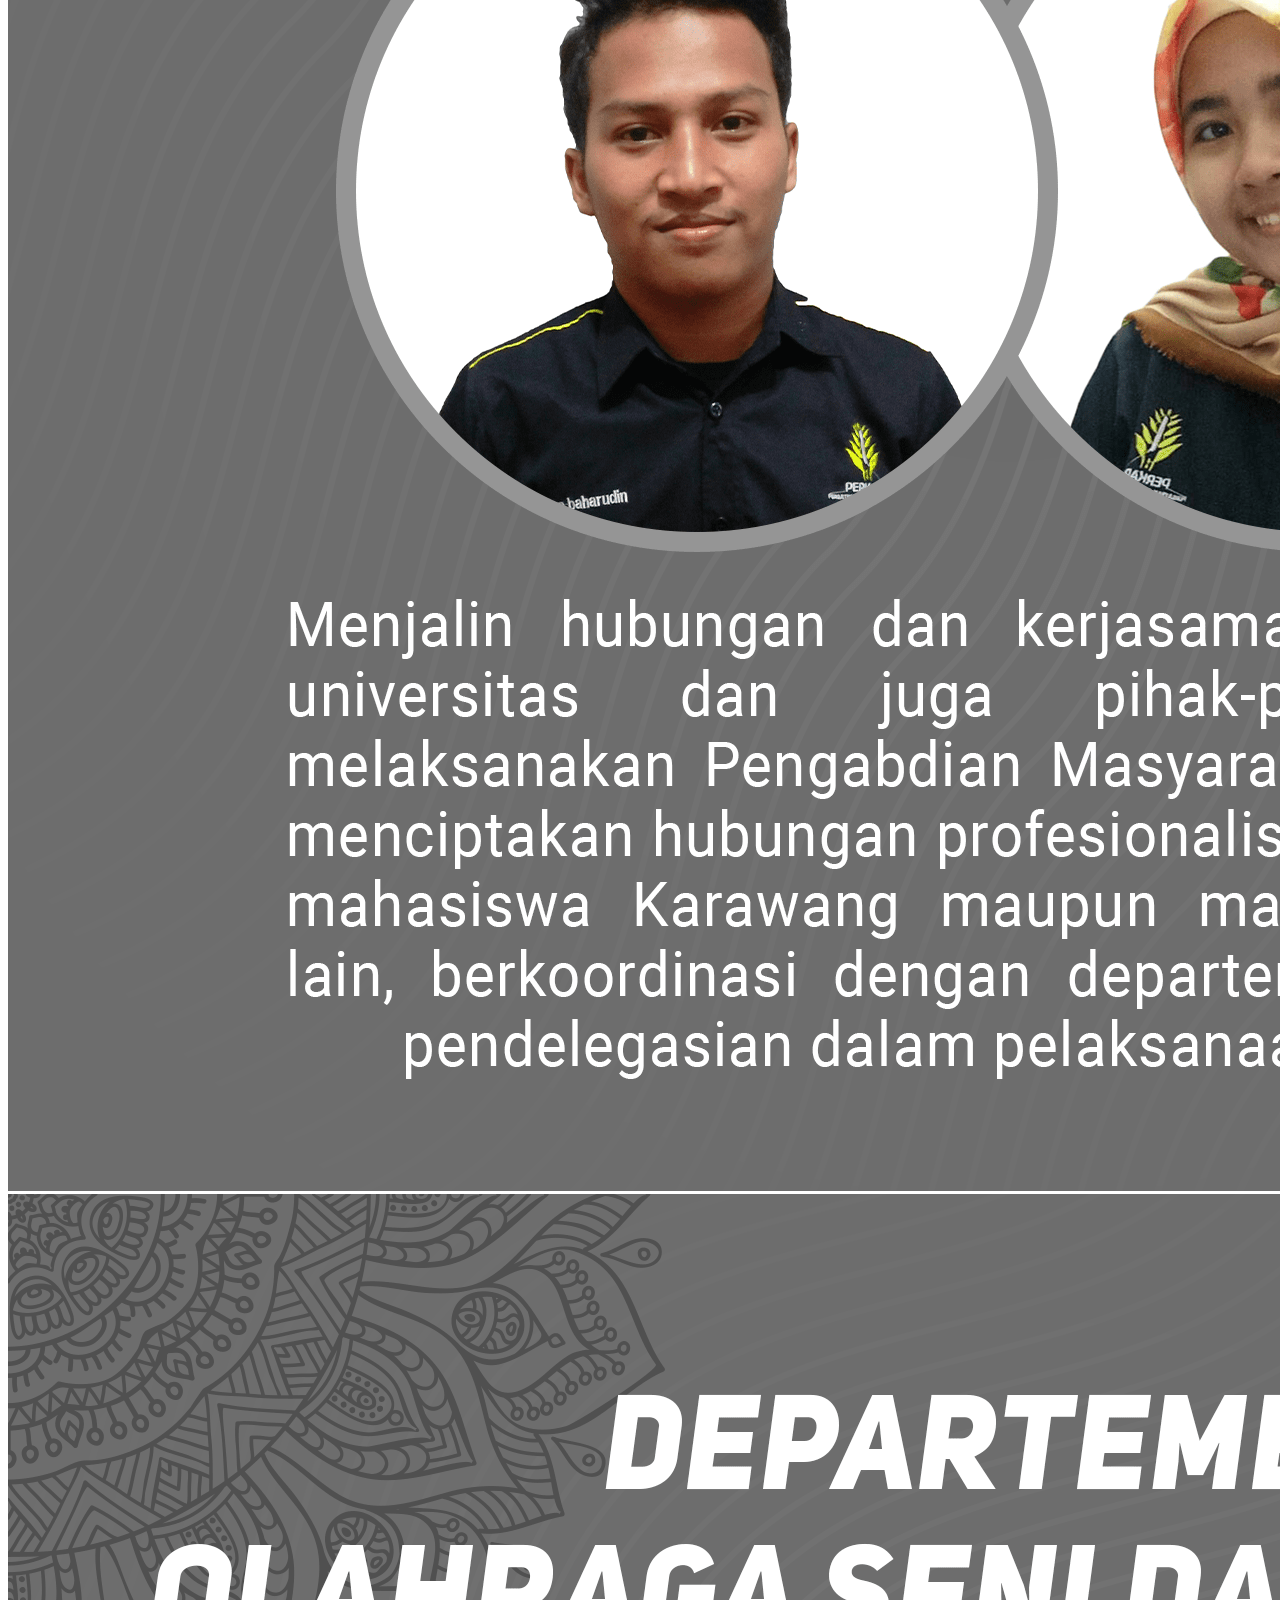
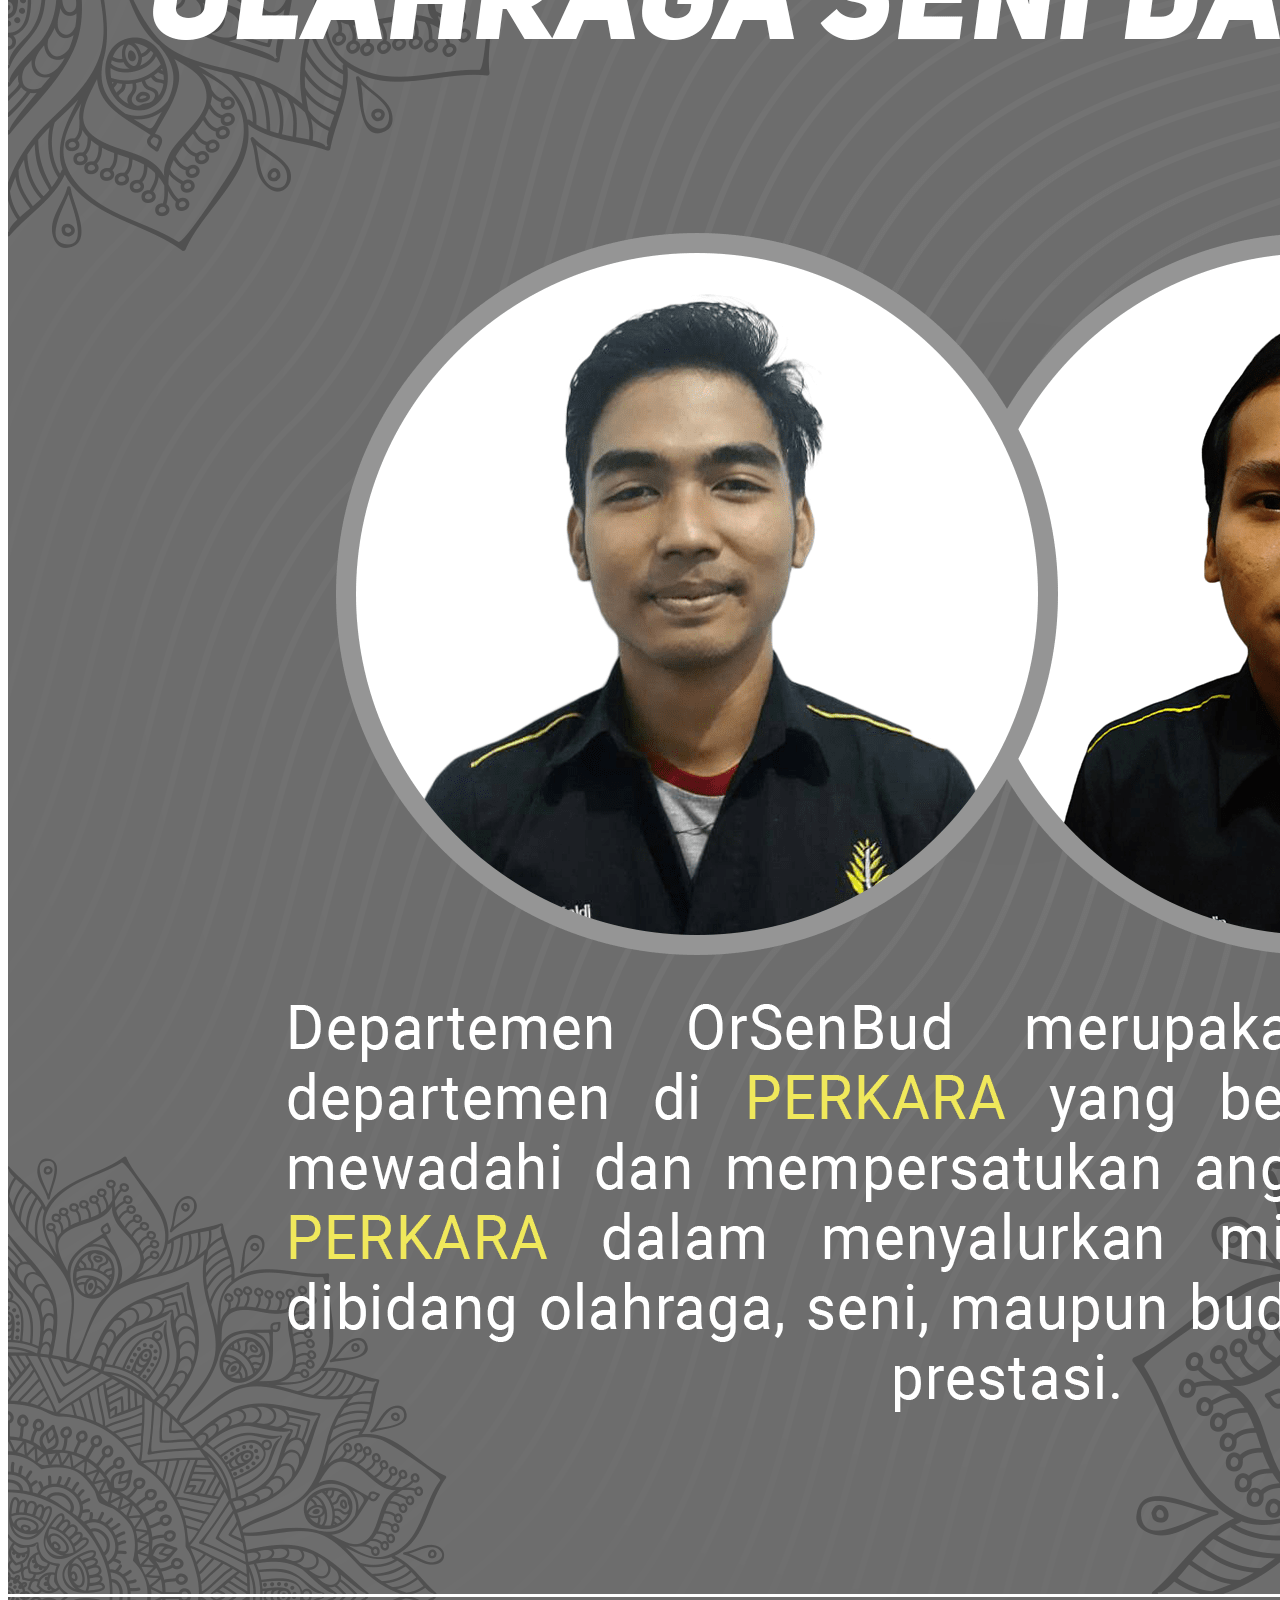
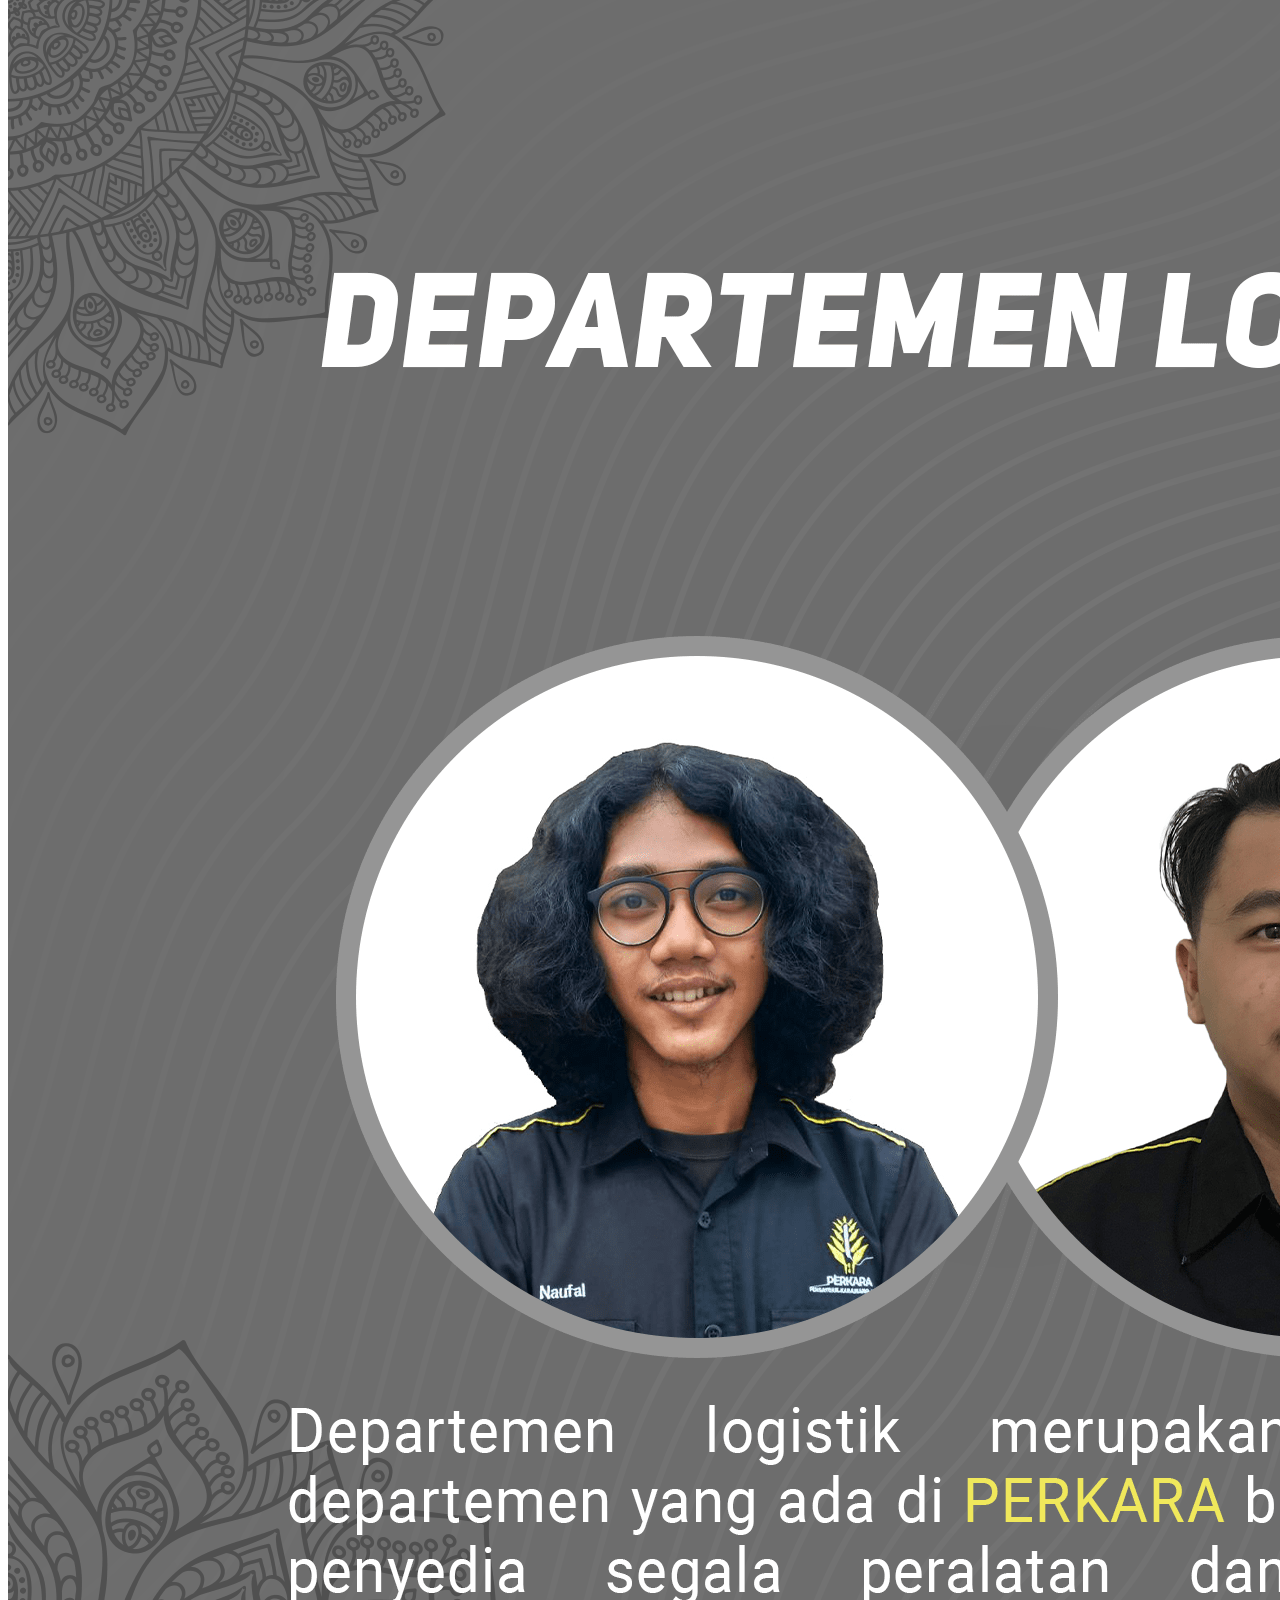
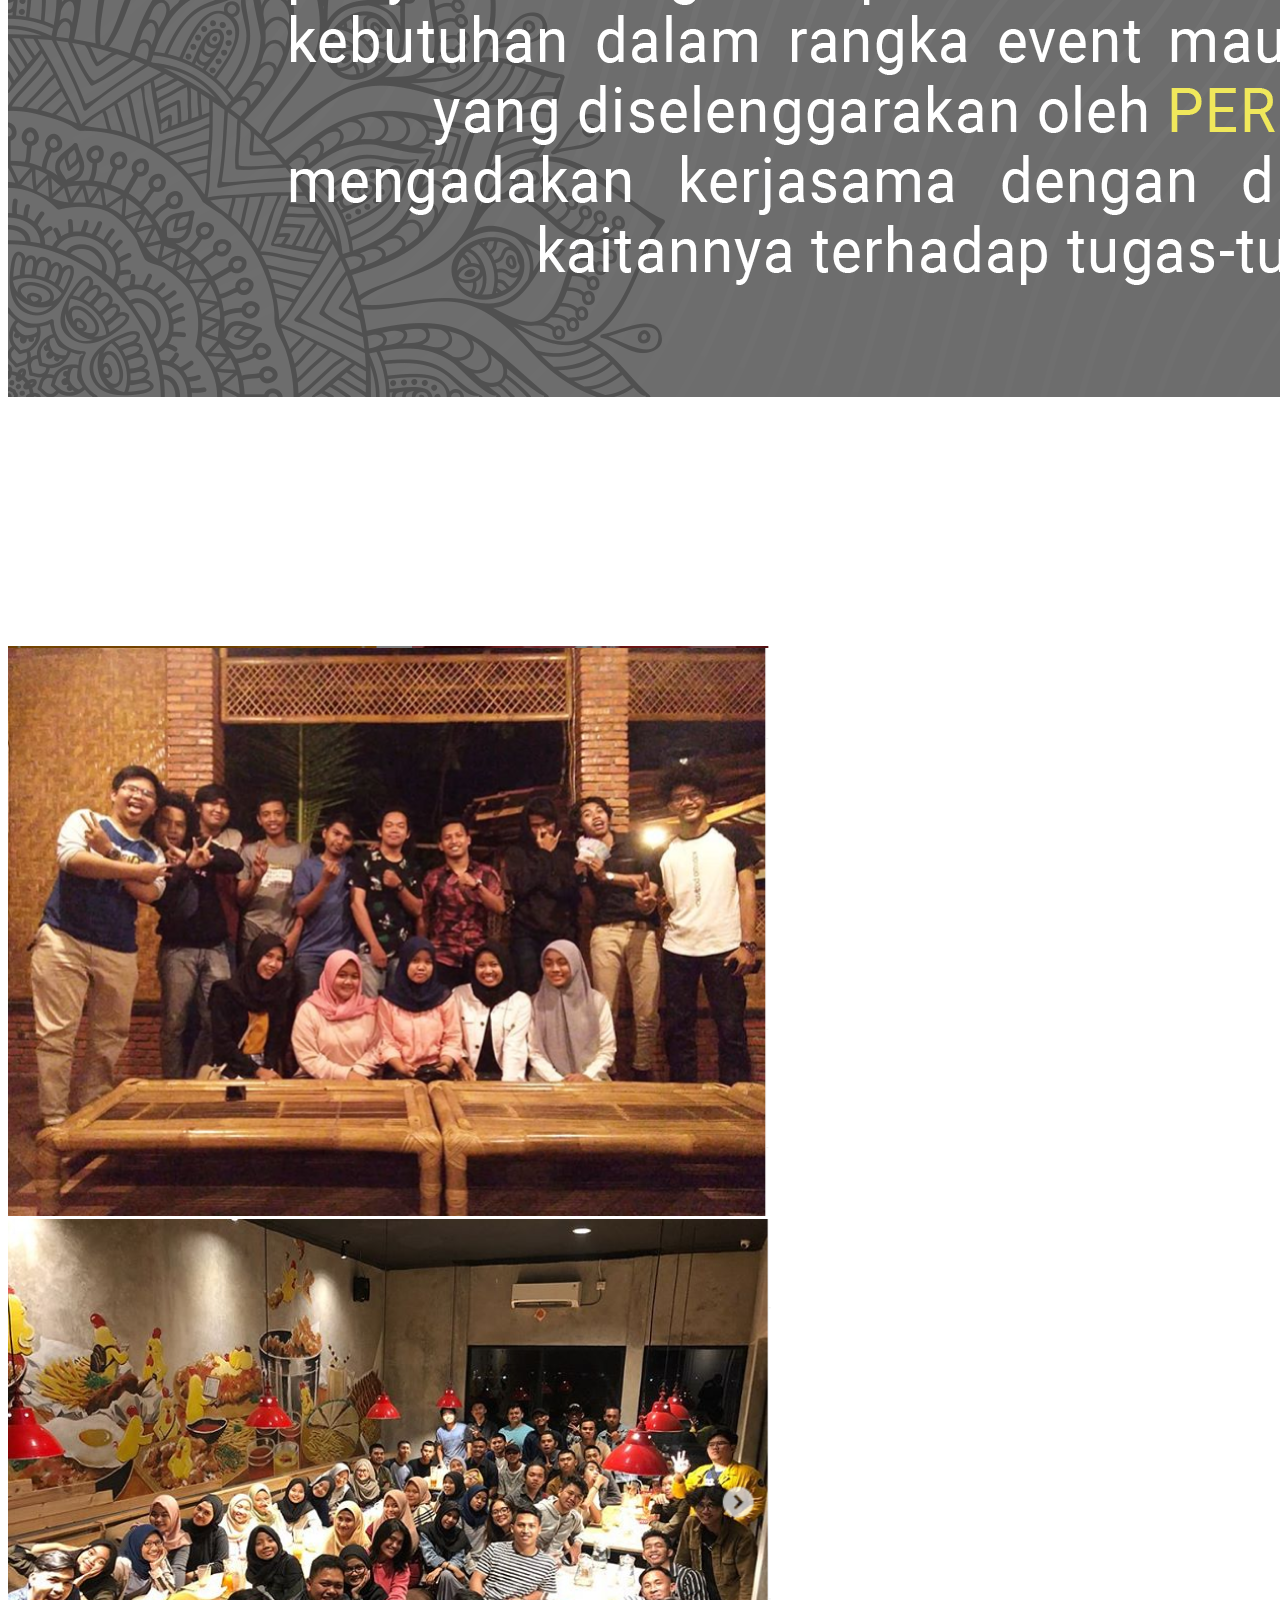
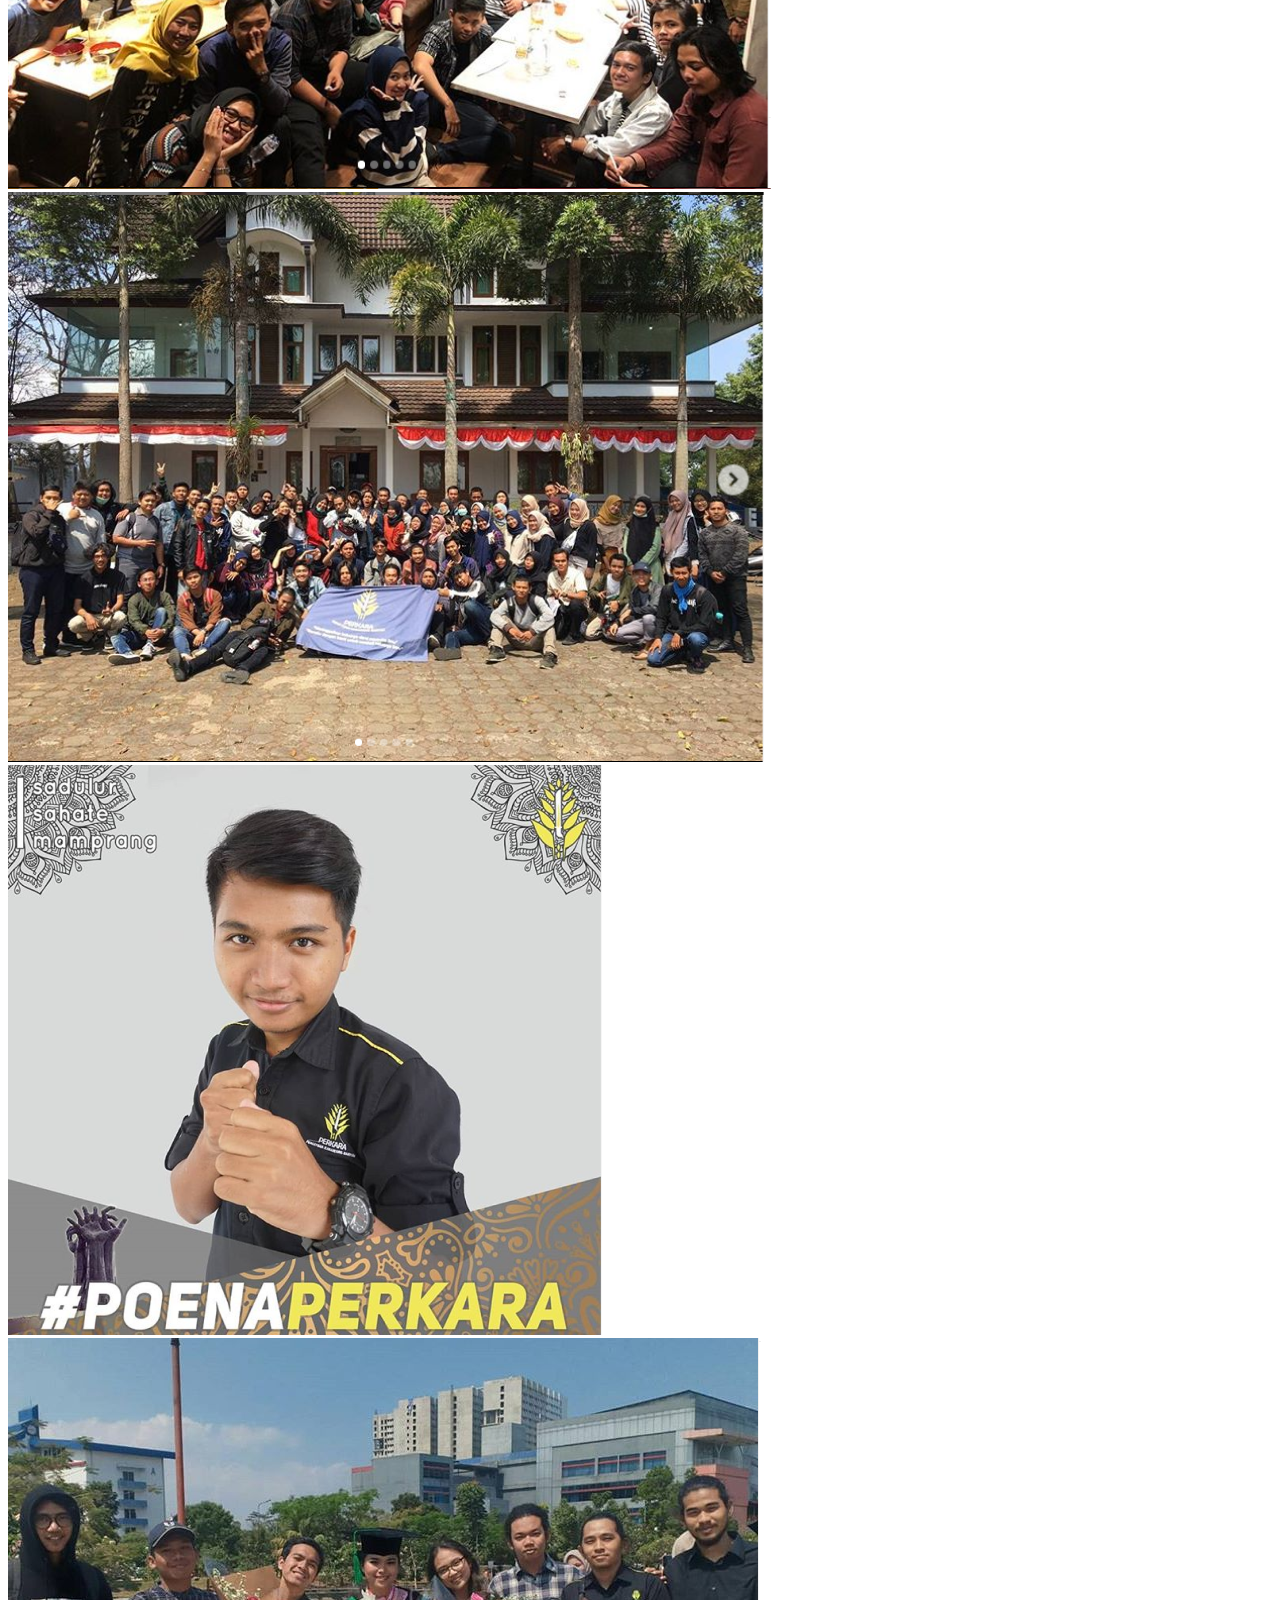
<file: perkara-bootstrap/index.html>
<!DOCTYPE html>
<html lang="en">
<head>
    <meta charset="UTF-8">
    <meta name="viewport" content="width=device-width, initial-scale=1.0">

    <!-- Bootstrap CSS -->
    <link rel="stylesheet" href="https://stackpath.bootstrapcdn.com/bootstrap/4.5.0/css/bootstrap.min.css" integrity="sha384-9aIt2nRpC12Uk9gS9baDl411NQApFmC26EwAOH8WgZl5MYYxFfc+NcPb1dKGj7Sk" crossorigin="anonymous">

    <!-- Eksternal CSS -->
    <link rel="stylesheet" href="assets/css/style.css">

    <title>Dasboard</title>
</head>
<body>
      <header>
        <!-- Navbar -->
        <nav class="navbar navbar-expand-lg navbar-dark bg-dark shadow-sm fixed-top">
          <div class="container">
            <a class="navbar-brand" href="#"><img src="assets/img/logo-navbar.png"><span class="ml-2">PERKARA</a>
            <button class="navbar-toggler" type="button" data-toggle="collapse" data-target="#navbarNavAltMarkup" aria-controls="navbarNavAltMarkup" aria-expanded="false" aria-label="Toggle navigation">
              <span class="navbar-toggler-icon"></span>
            </button>
            <div class="collapse navbar-collapse" id="navbarNavAltMarkup">
              <div class="navbar-nav ml-auto judul">
                <a class="nav-item nav-link" href="#">Tentang</a>
                <a class="nav-item nav-link" href="#">Strukrtur Organisasi</a>
                <a class="nav-item nav-link" href="#">Kegiatan</a>
                <a class="nav-item nav-link" href="#">Kontak</a>
                <a type="button" class="nav-item btn btn-outline-light ml-2 tombol" href="#"><b>Masuk</b></a>
                <a type="button" class="nav-item btn btn-light ml-2 tombol" href="#"><b>Daftar</b></a>
              </div>
            </div>
          </div>
        </nav>
        <!-- Akhir Navbar -->
        <!-- Jumbotron-->
        <div class="jumbotron jumbotron-fluid background" style="background-image: url(assets/img/background.png); ">
          <div class="container" style="margin-top: 150px;">
            <h1 class="display-4 text-white mt-4 ">Persatuan Karawang Rantau</h1>
            <p class="lead text-white ">Selamat Datang Wargi Karawang !</p>
            <a type="button" class="nav-item btn btn-light tombol" href="#"><b>Yuk Gabung!</b></a>
          </div>
        </div>
        <!-- Akhir Jumbotron-->
      </header>

      <main>
        <div class="jumbotron jumbotron-fluid bg-transparent">
          <div class="container">
            <!-- Tentang Perkara -->
            <div class="row tentang">
              <div class="col-lg-6">
                <img src="assets/img/logo-gray.png" class="img-fluid" alt="perkara" style="width: 75%;">
              </div>
              <div class="col-lg-5">
                <h2><b>Perkara Itu Apa?</b></h2>
                <p>Perkara merupakan singkatan dari Persatuan Karawang Rantau yaitu sebuah organisasi daerah atau komunitas daerah mahasiswa Telkom Univeristy yang berasal dari daerah Kabupaten Karawang. Berdiri pada tahun 2015 yang didirikan oleh Ai dan Rizki dengan tujuan untuk menghimpun mahasiswa yang berasal dari karawang agar bisa berbagi cerita dan melakukan berbagai macam kegiatan bersama</p>
              </div> 
            </div>
            <!-- Akhir Tentang Perkara -->
          </div>
        </div>
        <div class="jumbotron jumbotron-fluid bg-dark">
          <div class="container">
            <!-- Strktur Organisai -->
            <div class="row struktur">
              <div class="col">
                <h4 class="text-white text-center text-uppercase"><b>Struktur Organisasi</b></h4>
                <div class="card bg-dark "> 
                  <img class="card-img" src="assets/img/Struktur.jpeg">
                </div>
              </div>
            </div>
          <!-- Akhir Strktur Organisai -->
          </div>
        </div>

        <!-- Departemen -->
        <div class="jumbotron jumbotron-fluid bg-transparent depart">
          <div class="container">
            <h4 class="text-center text-uppercase"><b>Departemen</b></h4>
            <div class="row row-cols-1 row-cols-md-3">
              <div class="col mb-4">
                <div class="card">
                  <img src="assets/img/medinfo.png" class="card-img-top" >
                </div>
              </div>
              <div class="col mb-4">
                <div class="card">
                  <img src="assets/img/internal.png" class="card-img-top">
                </div>
              </div>
              <div class="col mb-4">
                <div class="card">
                  <img src="assets/img/eksternal.png" class="card-img-top">
                </div>
              </div>
              <div class="col mb-4">
                <div class="card">
                  <img src="assets/img/orsenbud.png" class="card-img-top" >
                </div>
              </div>
              <div class="col mb-4">
                <div class="card">
                  <img src="assets/img/logistik.png" class="card-img-top">
                  </div>
                </div>
              </div>
            </div>
          </div>
        </div>
        <!-- Akhir Departemen -->

        <!-- Kegiatan -->
        <div class="jumbotron jumbotron-fluid bg-dark kegiatan">
          <div class="container" id="kegiatan">
            <h4 class="text-center text-uppercase"><b>kegiatan</b></h4>
            <div id="carouselExampleIndicators" class="carousel slide" data-ride="carousel">
              <ol class="carousel-indicators">
                <li data-target="#carouselExampleIndicators" data-slide-to="0" class="active"></li>
                <li data-target="#carouselExampleIndicators" data-slide-to="1"></li>
                <li data-target="#carouselExampleIndicators" data-slide-to="2"></li>
                <li data-target="#carouselExampleIndicators" data-slide-to="3"></li>
                <li data-target="#carouselExampleIndicators" data-slide-to="4"></li>
              </ol>
              <div class="carousel-inner">
                <div class="carousel-item active">
                  <img class="d-block w-100" src="assets/img/halalbihalal.png">
                </div>
                <div class="carousel-item">
                  <img class="d-block w-100" src="assets/img/welcoming.png">
                </div>
                <div class="carousel-item">
                  <img class="d-block w-100" src="assets/img/makrab.png">
                </div>
                <div class="carousel-item">
                  <img class="d-block w-100" src="assets/img/poena.png">
                </div>
                <div class="carousel-item">
                  <img class="d-block w-100" src="assets/img/graduation.png">
                </div>
              </div>
              <a class="carousel-control-prev" href="#carouselExampleIndicators" role="button" data-slide="prev">
                <span class="carousel-control-prev-icon" aria-hidden="true"></span>
                <span class="sr-only">Previous</span>
              </a>
              <a class="carousel-control-next" href="#carouselExampleIndicators" role="button" data-slide="next">
                <span class="carousel-control-next-icon" aria-hidden="true"></span>
                <span class="sr-only">Next</span>
              </a>
            </div>
          </div>
        </div>
            <article id="kegiatan">
            </article>
        </div>
        <aside>
           <div class="jumbotron jumbotron-fluid bg-transparent kontak">
             <div class="container">
              <h1 class="text-center border-bottom">Kontak Kami</h1>
              <section>
                <table>
                  <tr>
                    <th><a href="#"><img class="img-fluid icon" src="assets/img/whatsapp.png"></a></th>
                    <th><a href="#"><img class="img-fluid icon" src="assets/img/instagram.png"></a></th>
                    <th><a href="#"><img class="img-fluid icon" src="assets/img/line.png"></a></th>
                  </tr>
                </table>
              </section>
            </div>
           </div> 
        </aside>
    </main>

    <footer class="footer bg-dark">
          <p class="text-white text-center">Persatuan Karawang Rantau &copy; 2020, Perkara</p>
    </footer> 
    <!-- Optional JavaScript -->
    <!-- jQuery first, then Popper.js, then Bootstrap JS -->
    <script src="https://code.jquery.com/jquery-3.5.1.slim.min.js" integrity="sha384-DfXdz2htPH0lsSSs5nCTpuj/zy4C+OGpamoFVy38MVBnE+IbbVYUew+OrCXaRkfj" crossorigin="anonymous"></script>
    <script src="https://cdn.jsdelivr.net/npm/popper.js@1.16.0/dist/umd/popper.min.js" integrity="sha384-Q6E9RHvbIyZFJoft+2mJbHaEWldlvI9IOYy5n3zV9zzTtmI3UksdQRVvoxMfooAo" crossorigin="anonymous"></script>
    <script src="https://stackpath.bootstrapcdn.com/bootstrap/4.5.0/js/bootstrap.min.js" integrity="sha384-OgVRvuATP1z7JjHLkuOU7Xw704+h835Lr+6QL9UvYjZE3Ipu6Tp75j7Bh/kR0JKI" crossorigin="anonymous"></script>
  </body>
</body>
</html>
</file>
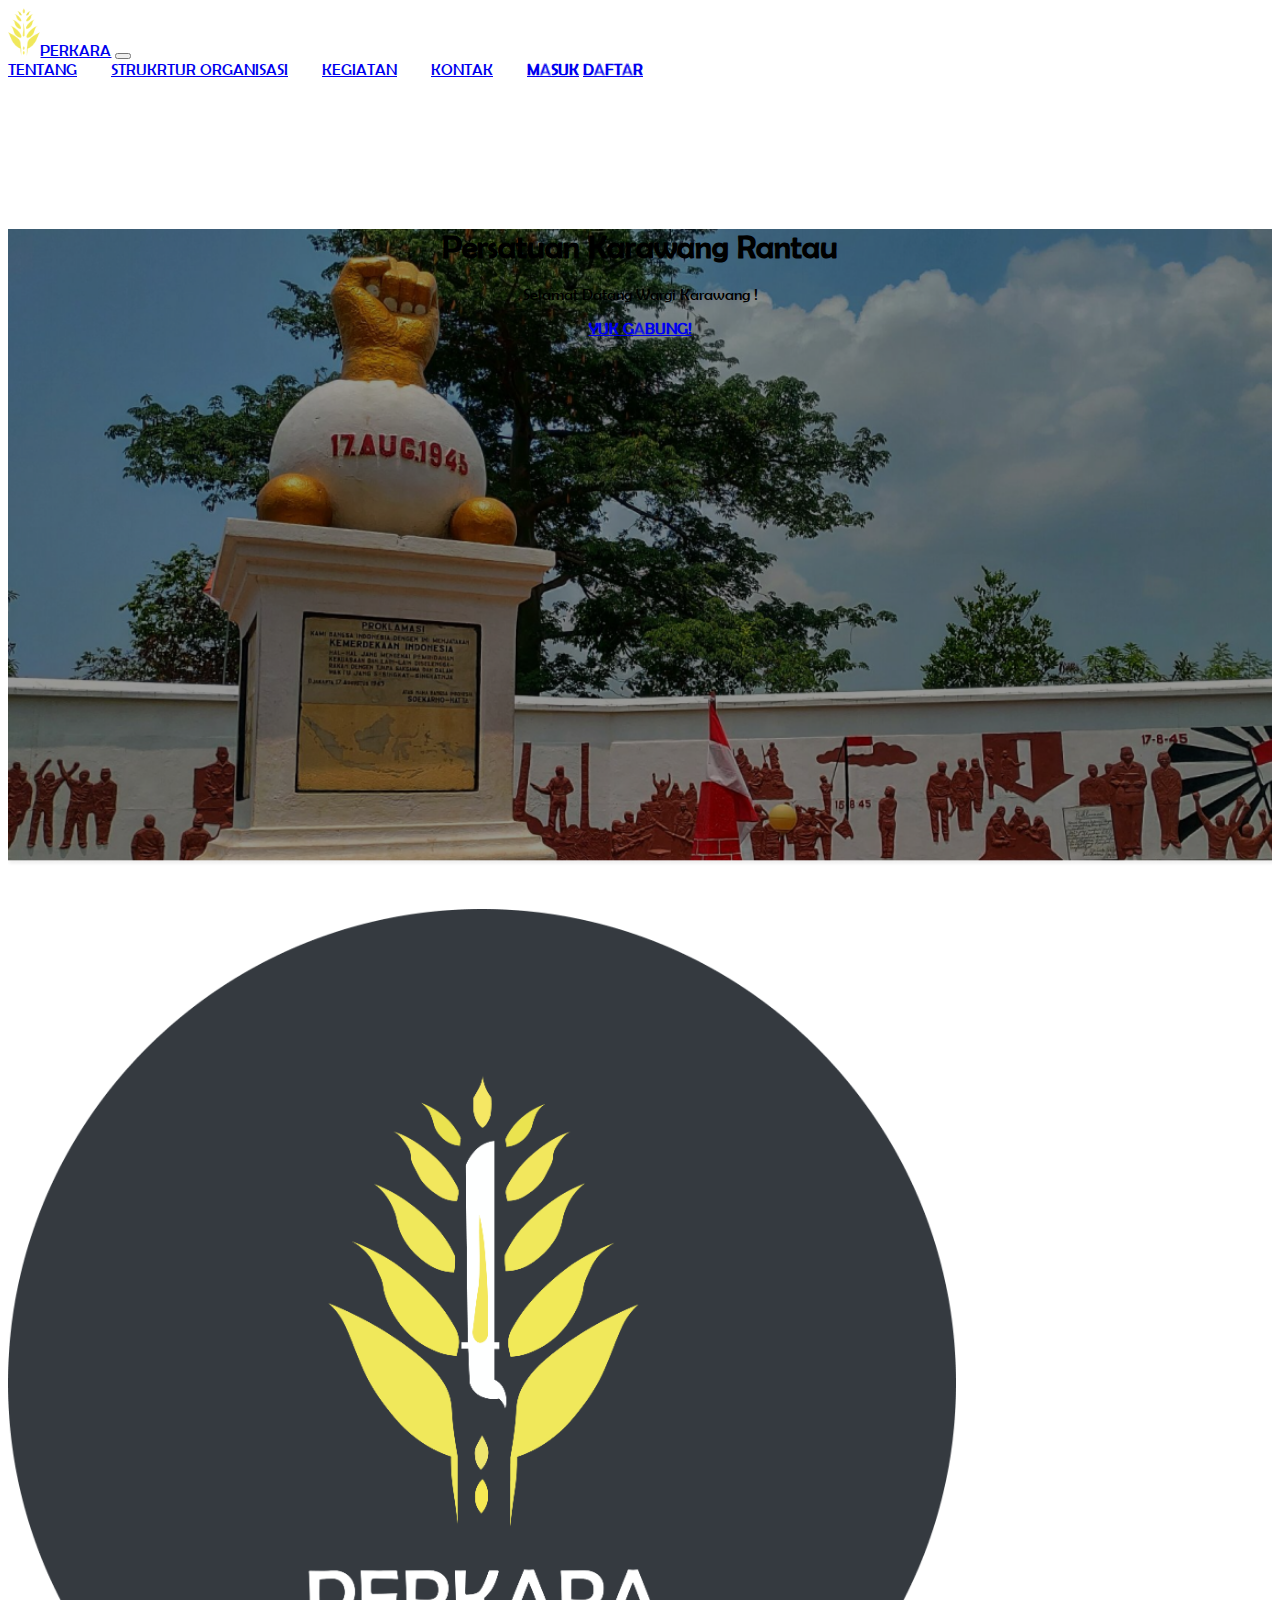
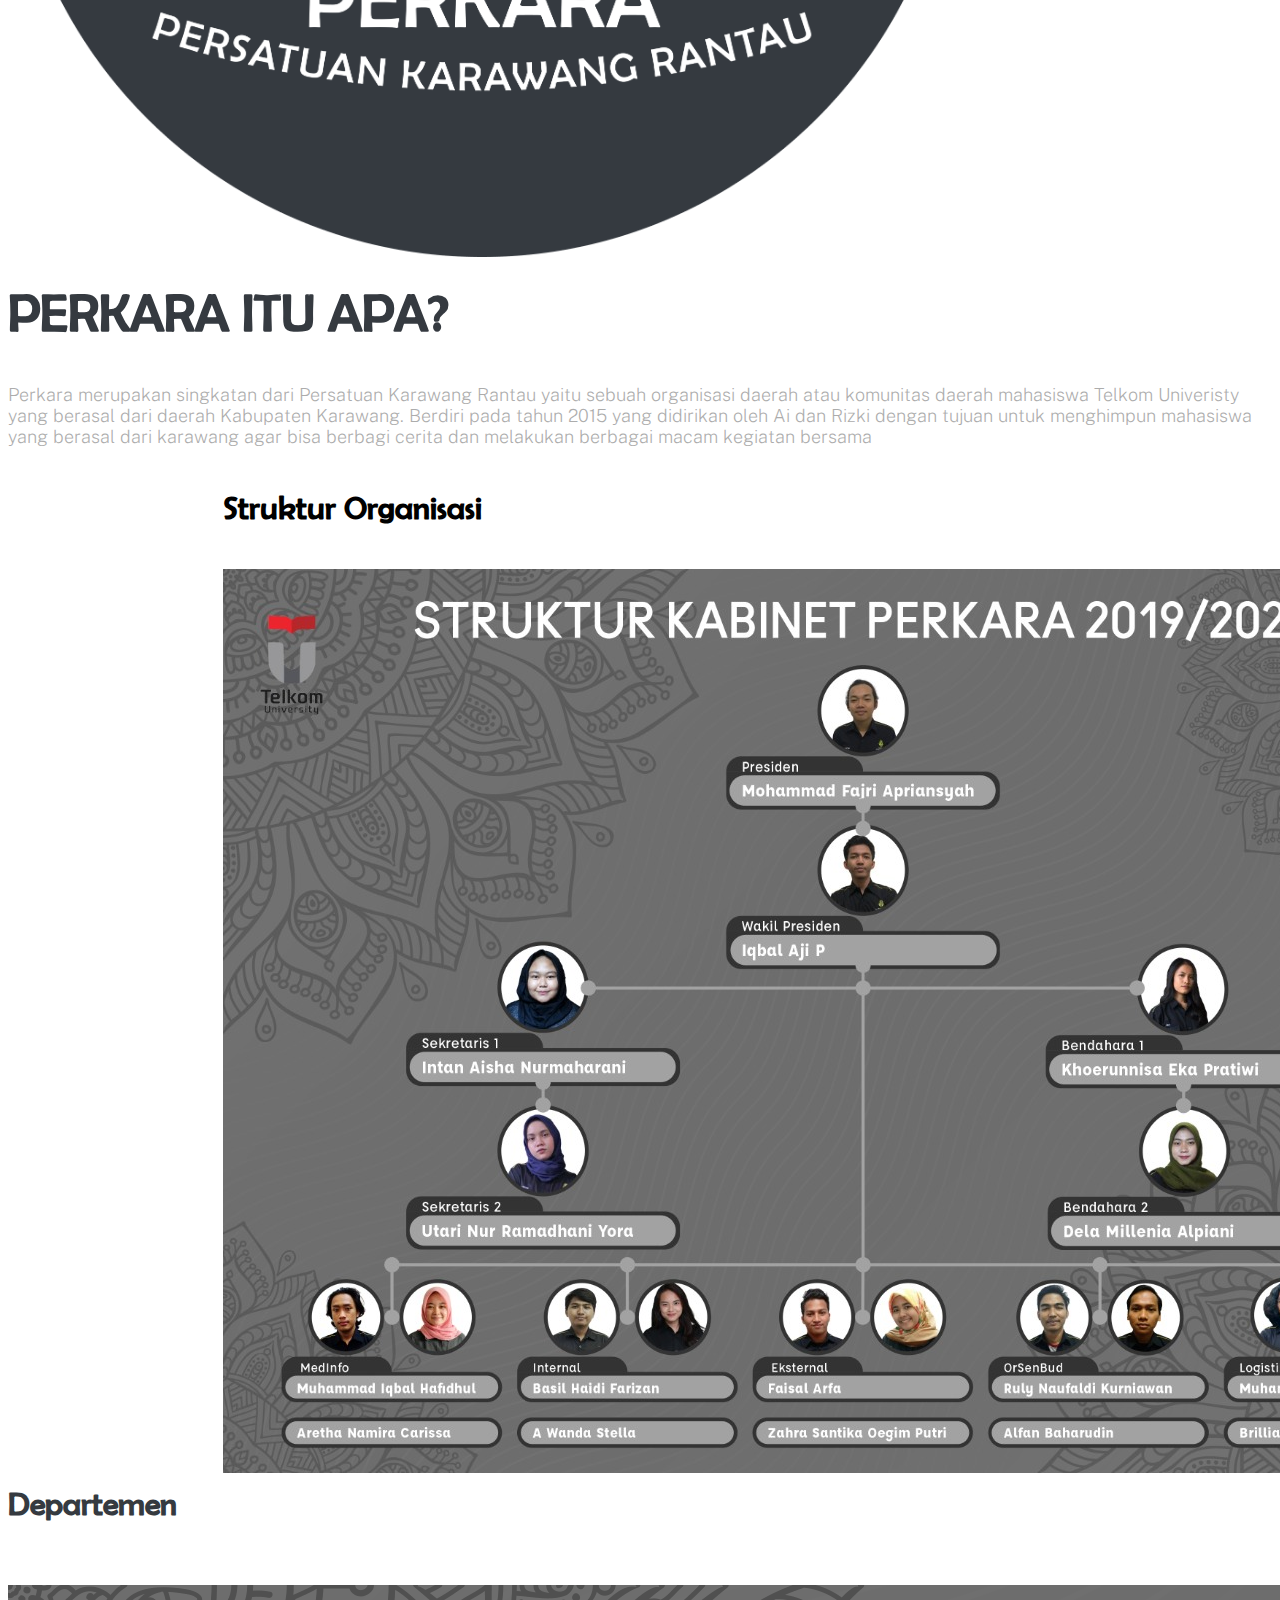
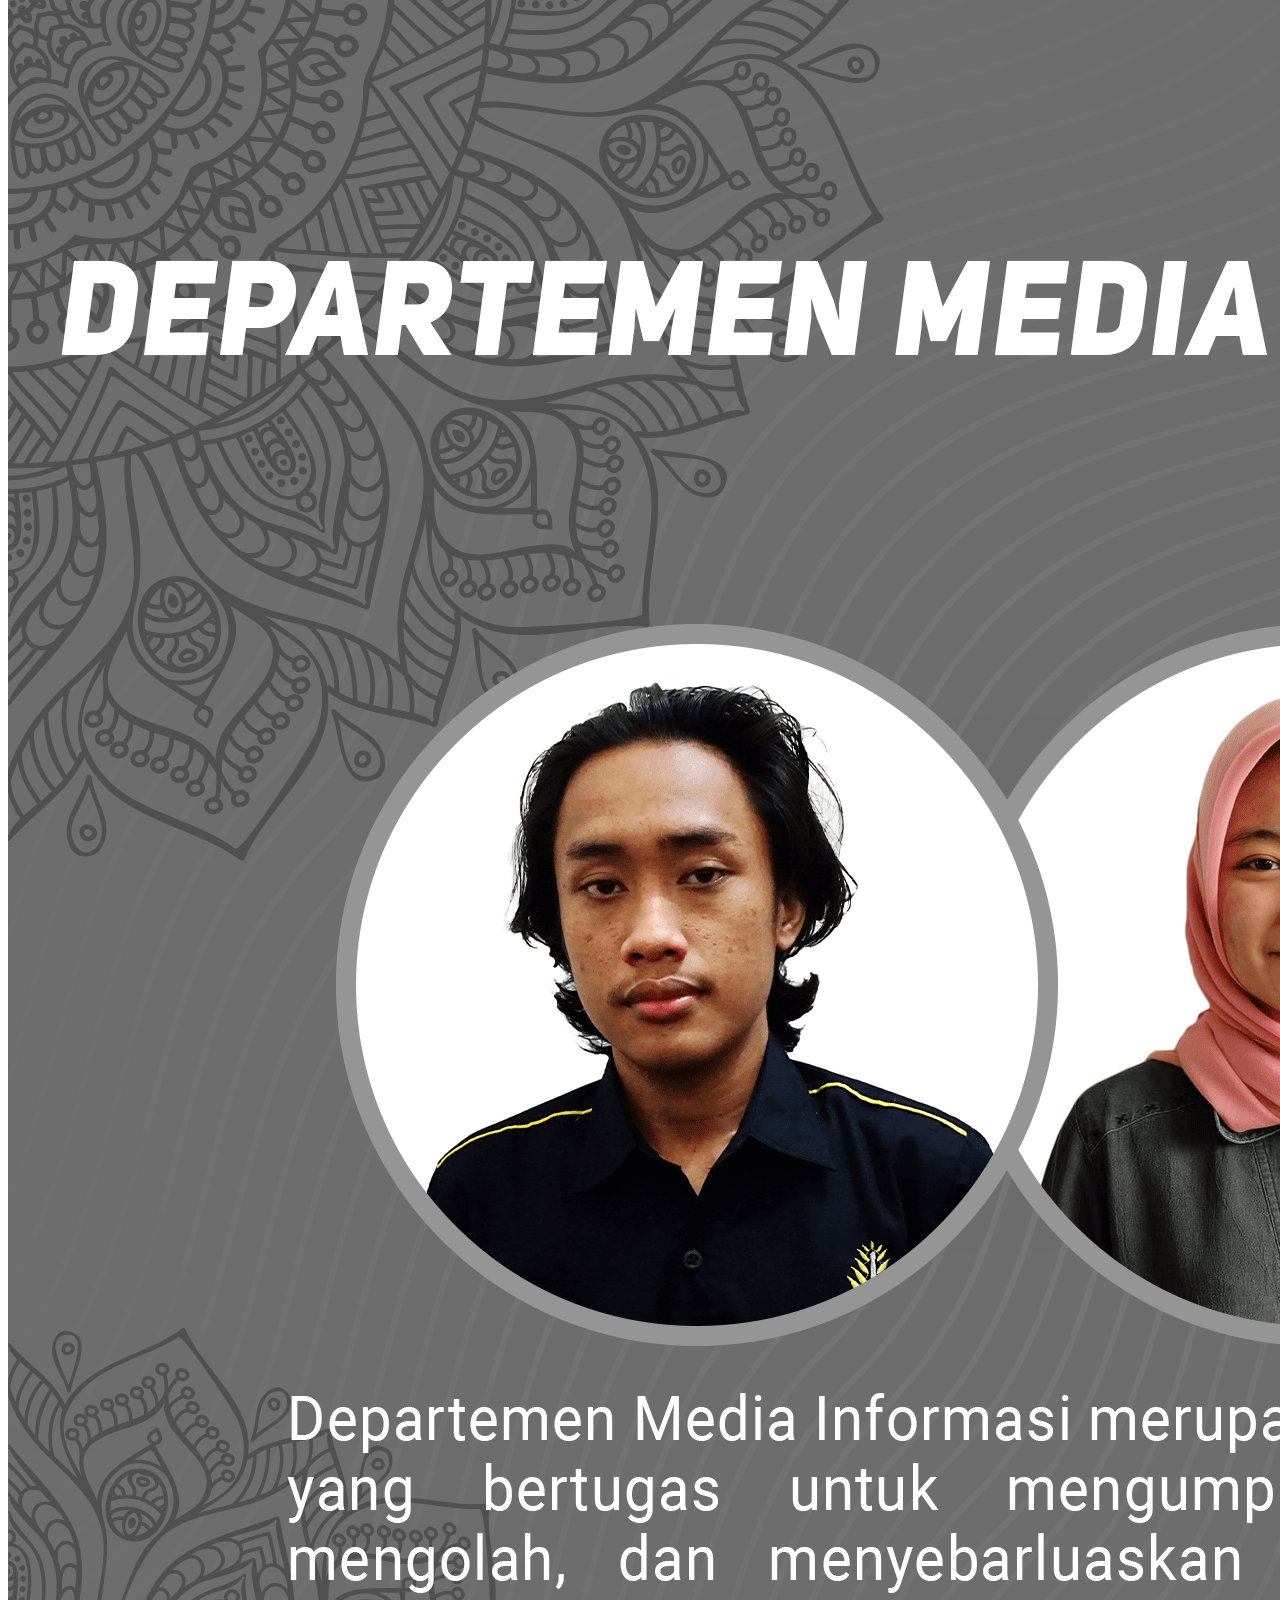
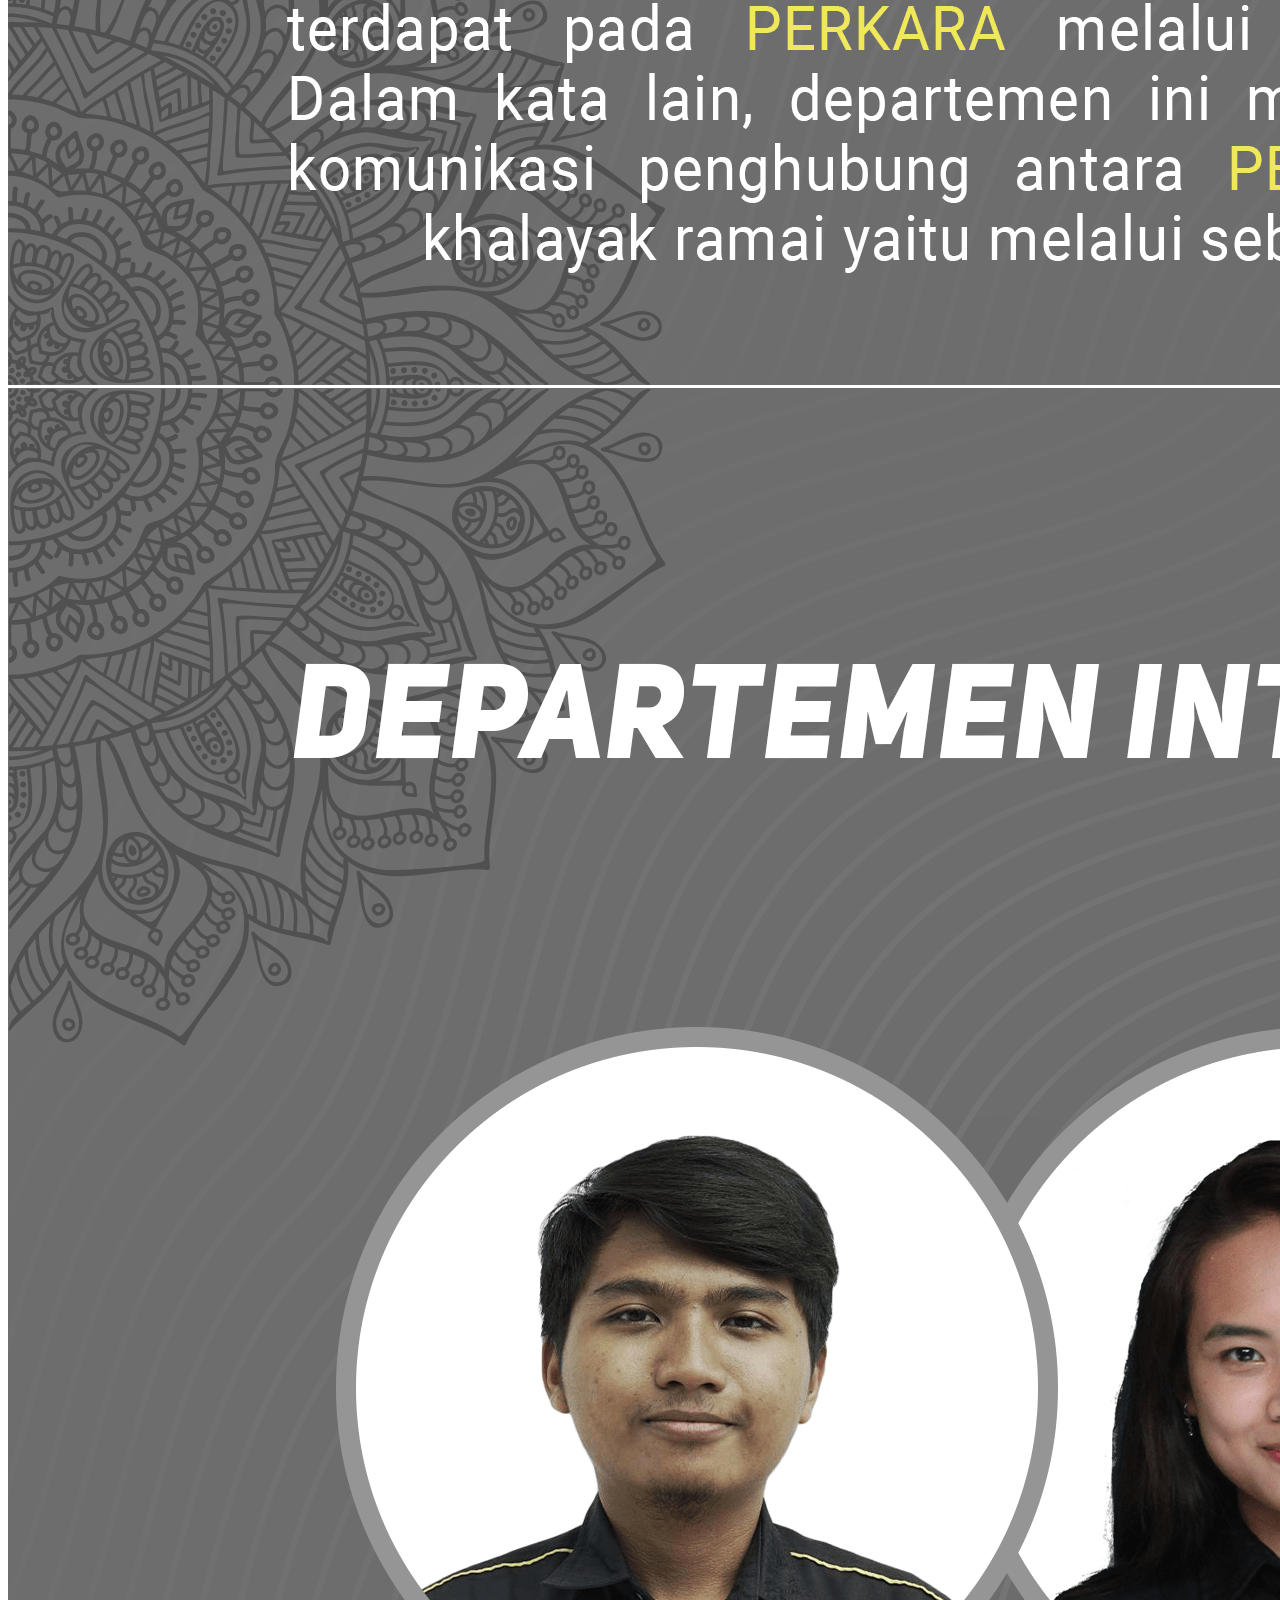
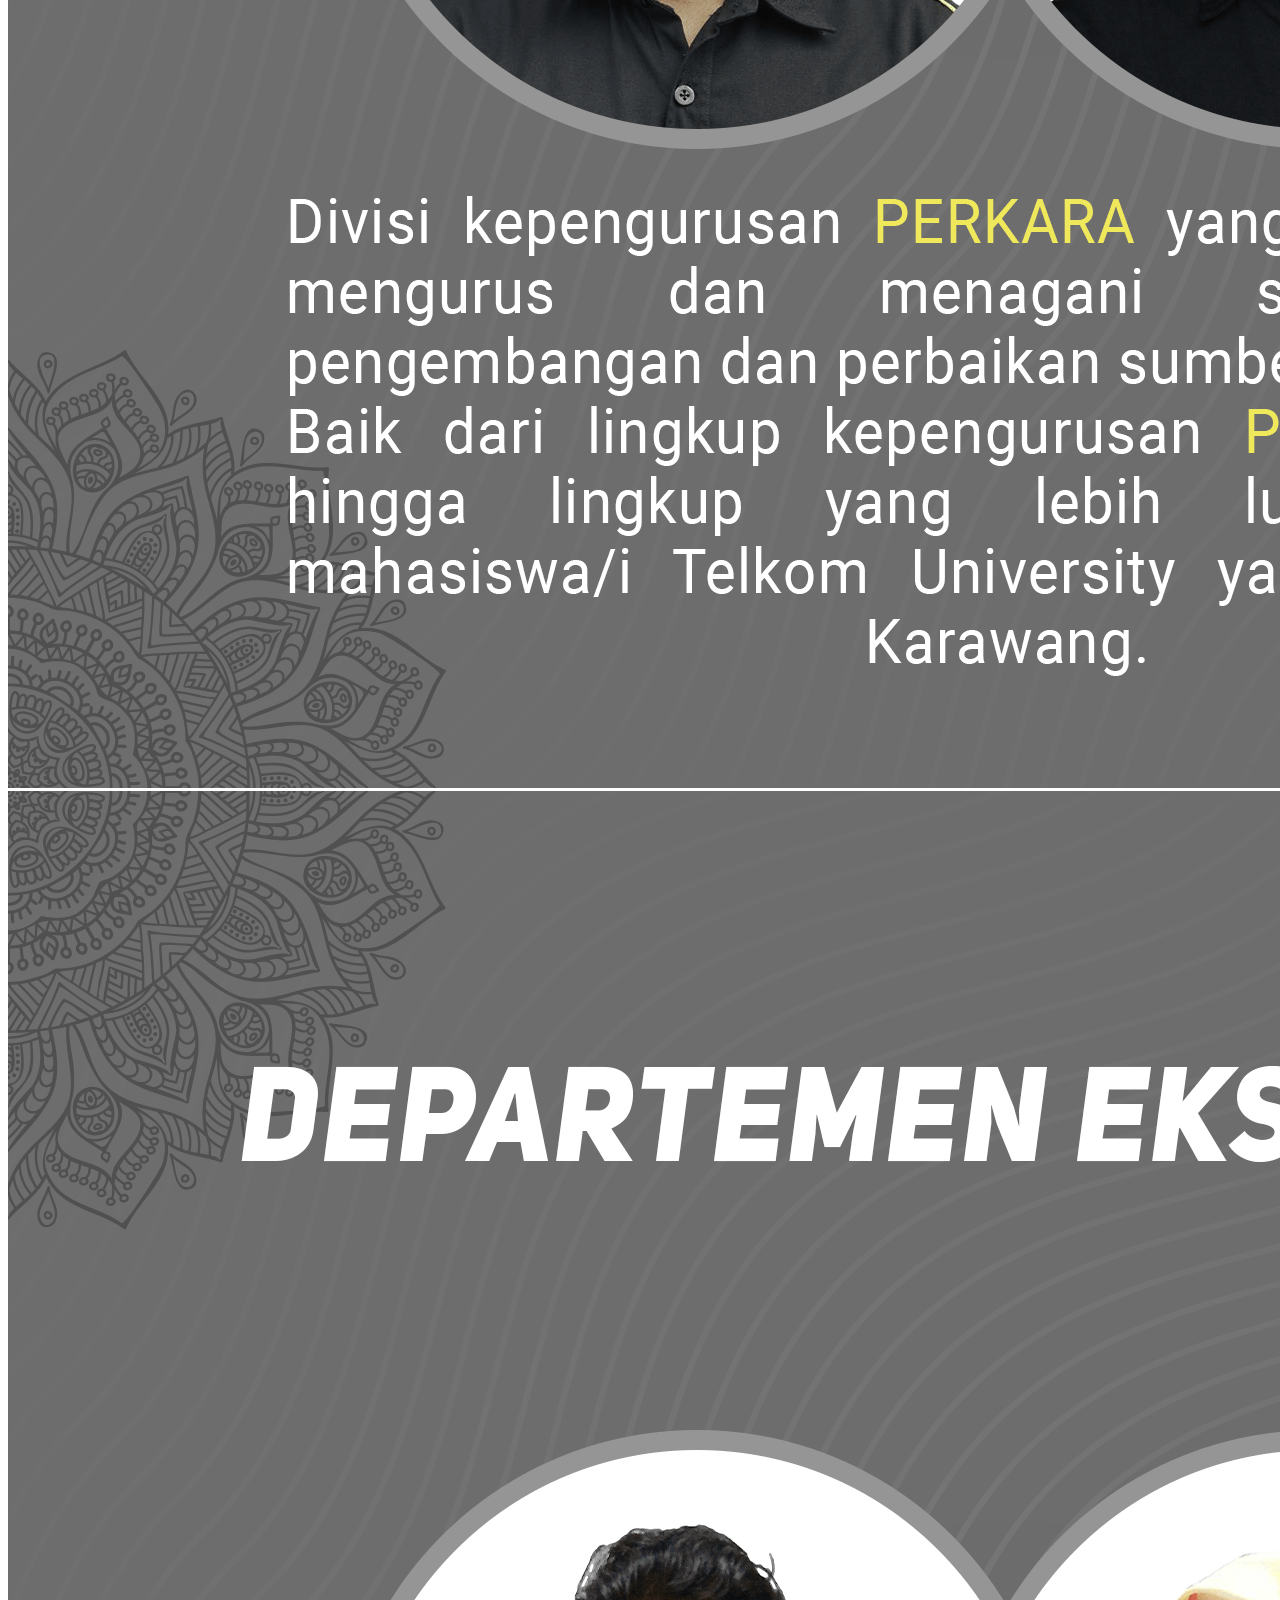
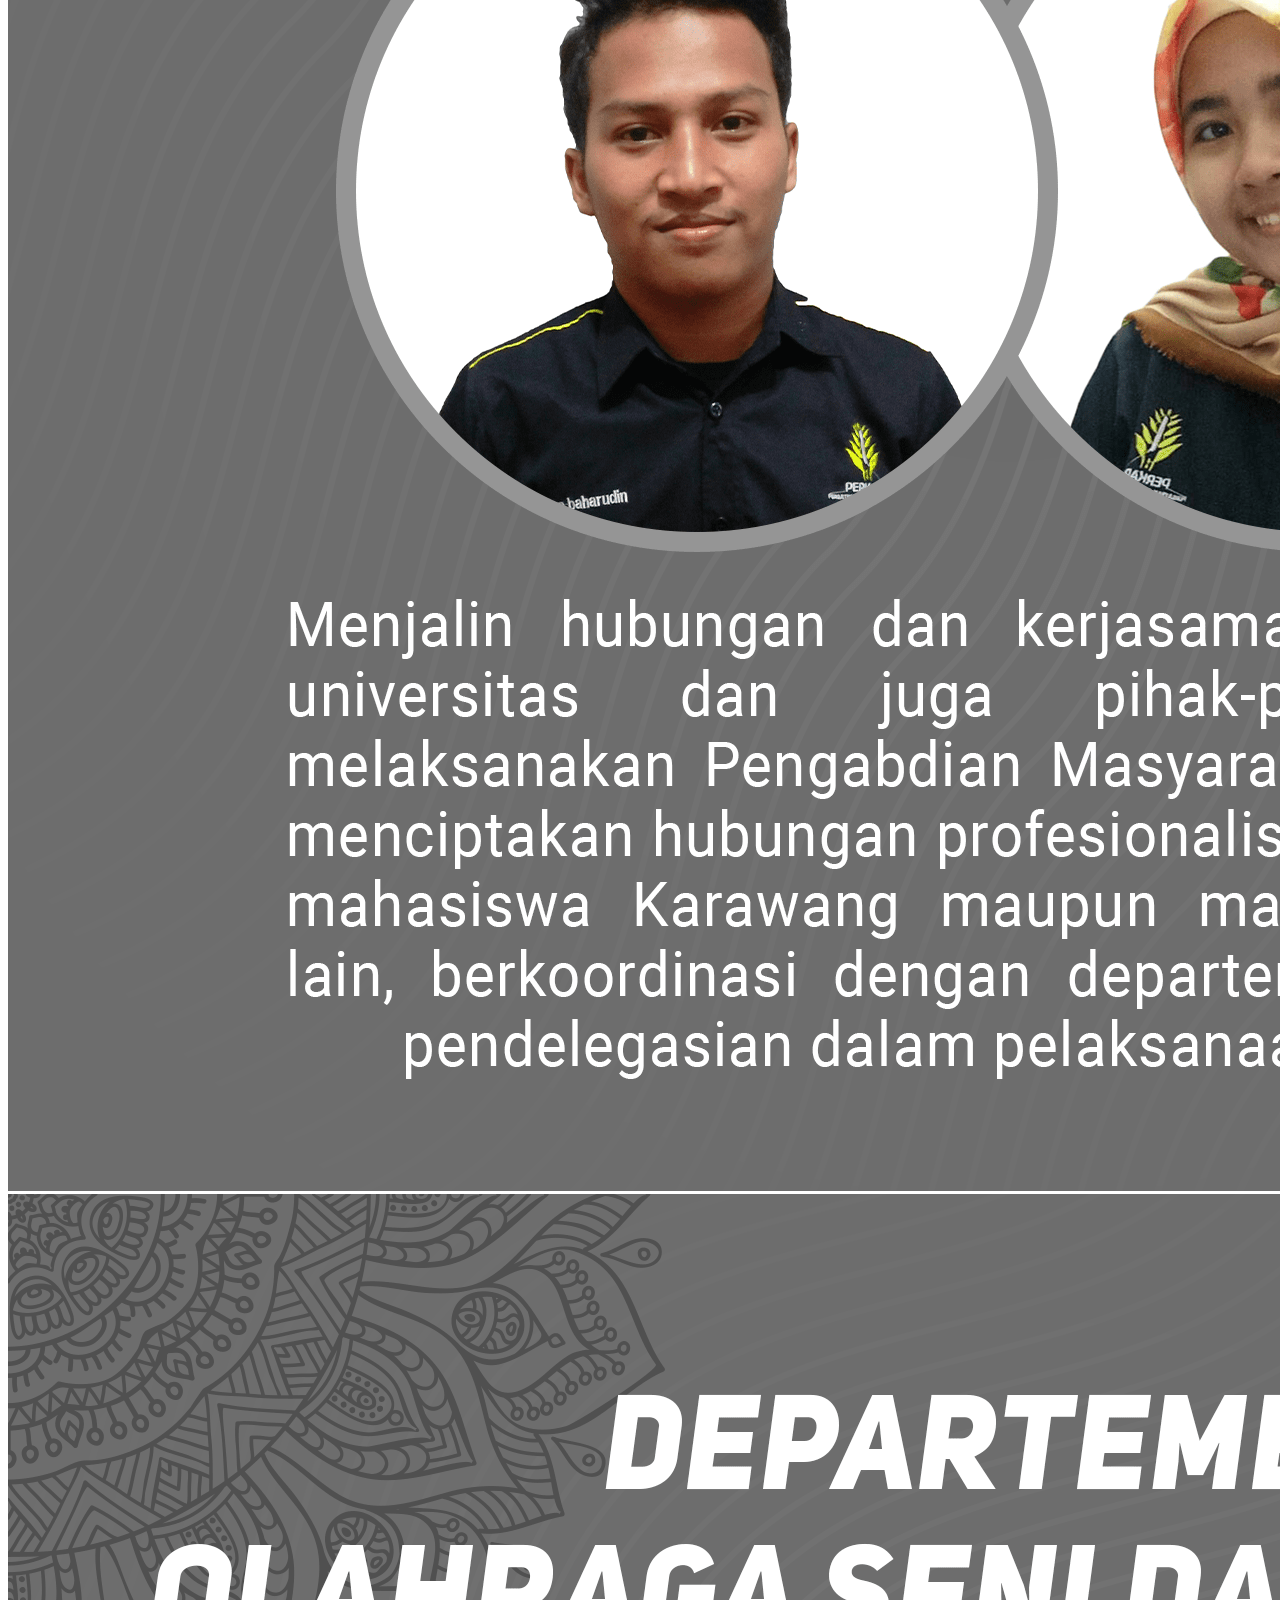
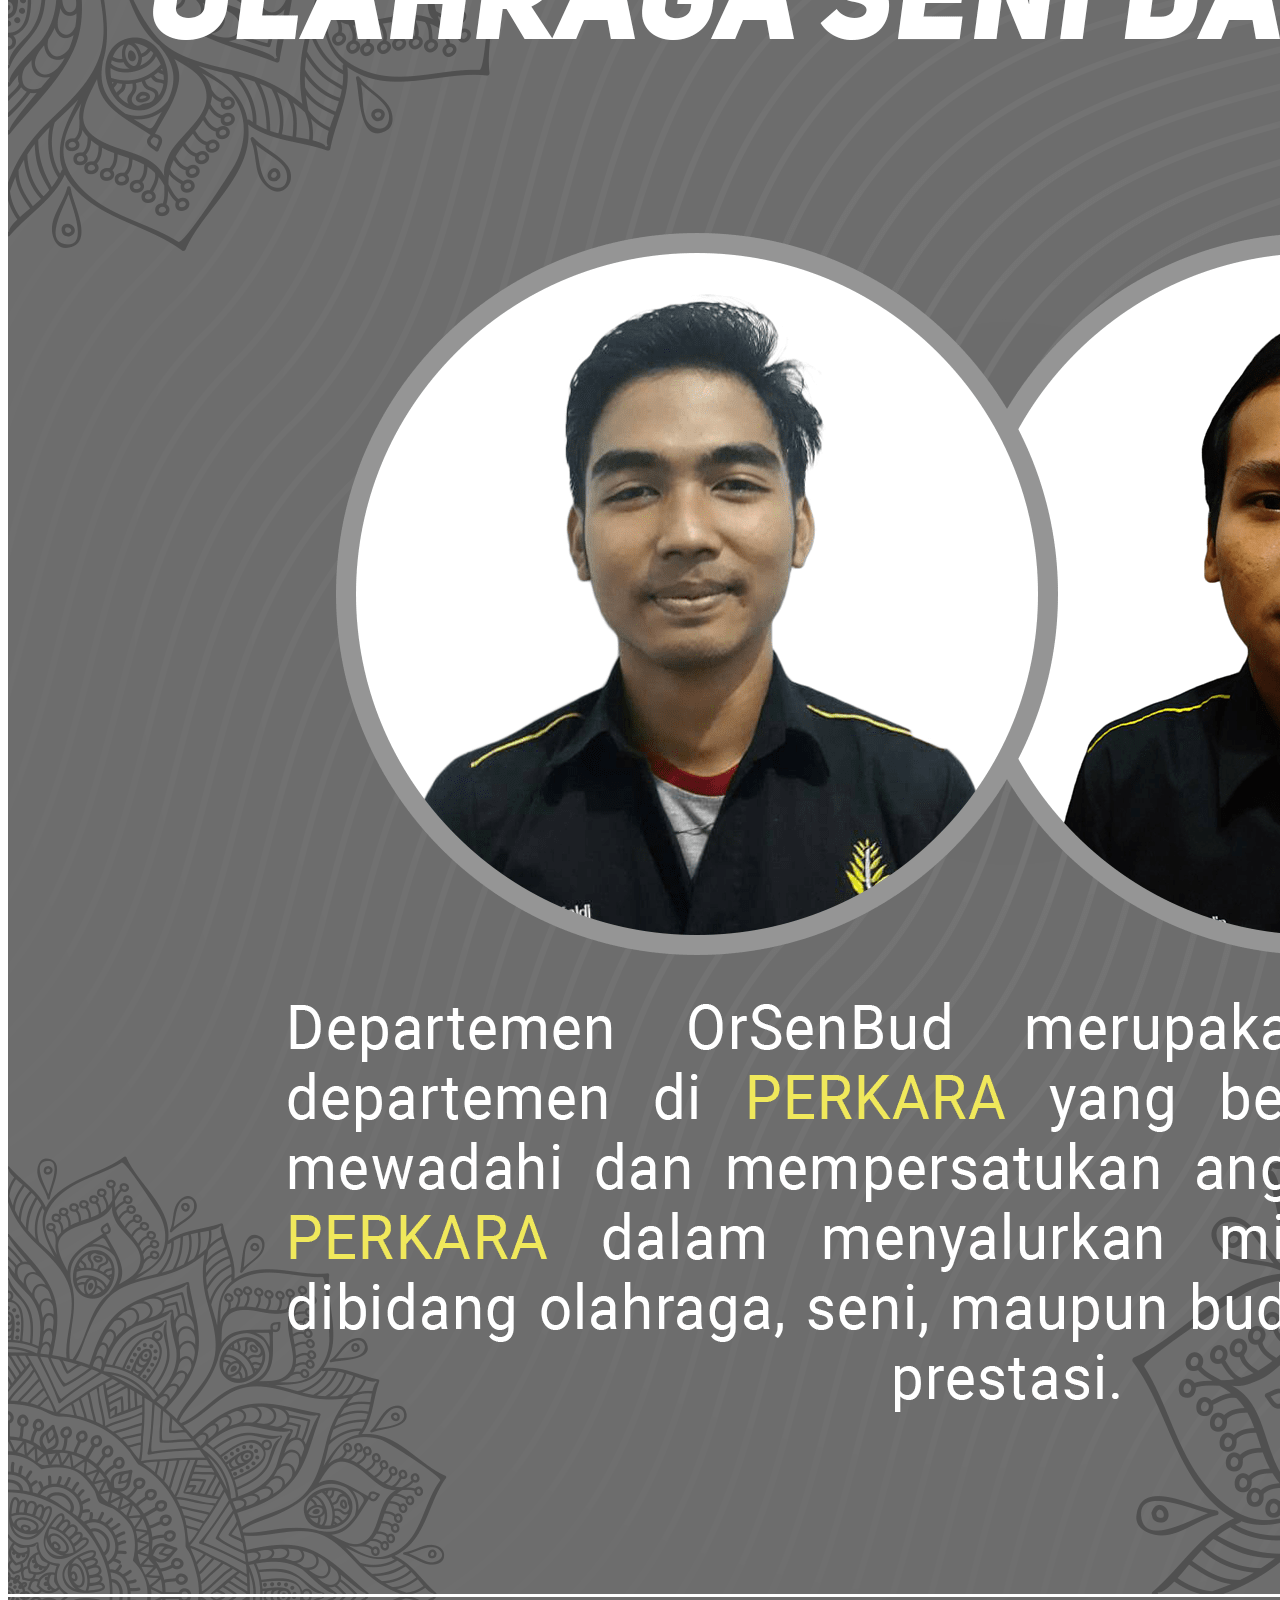
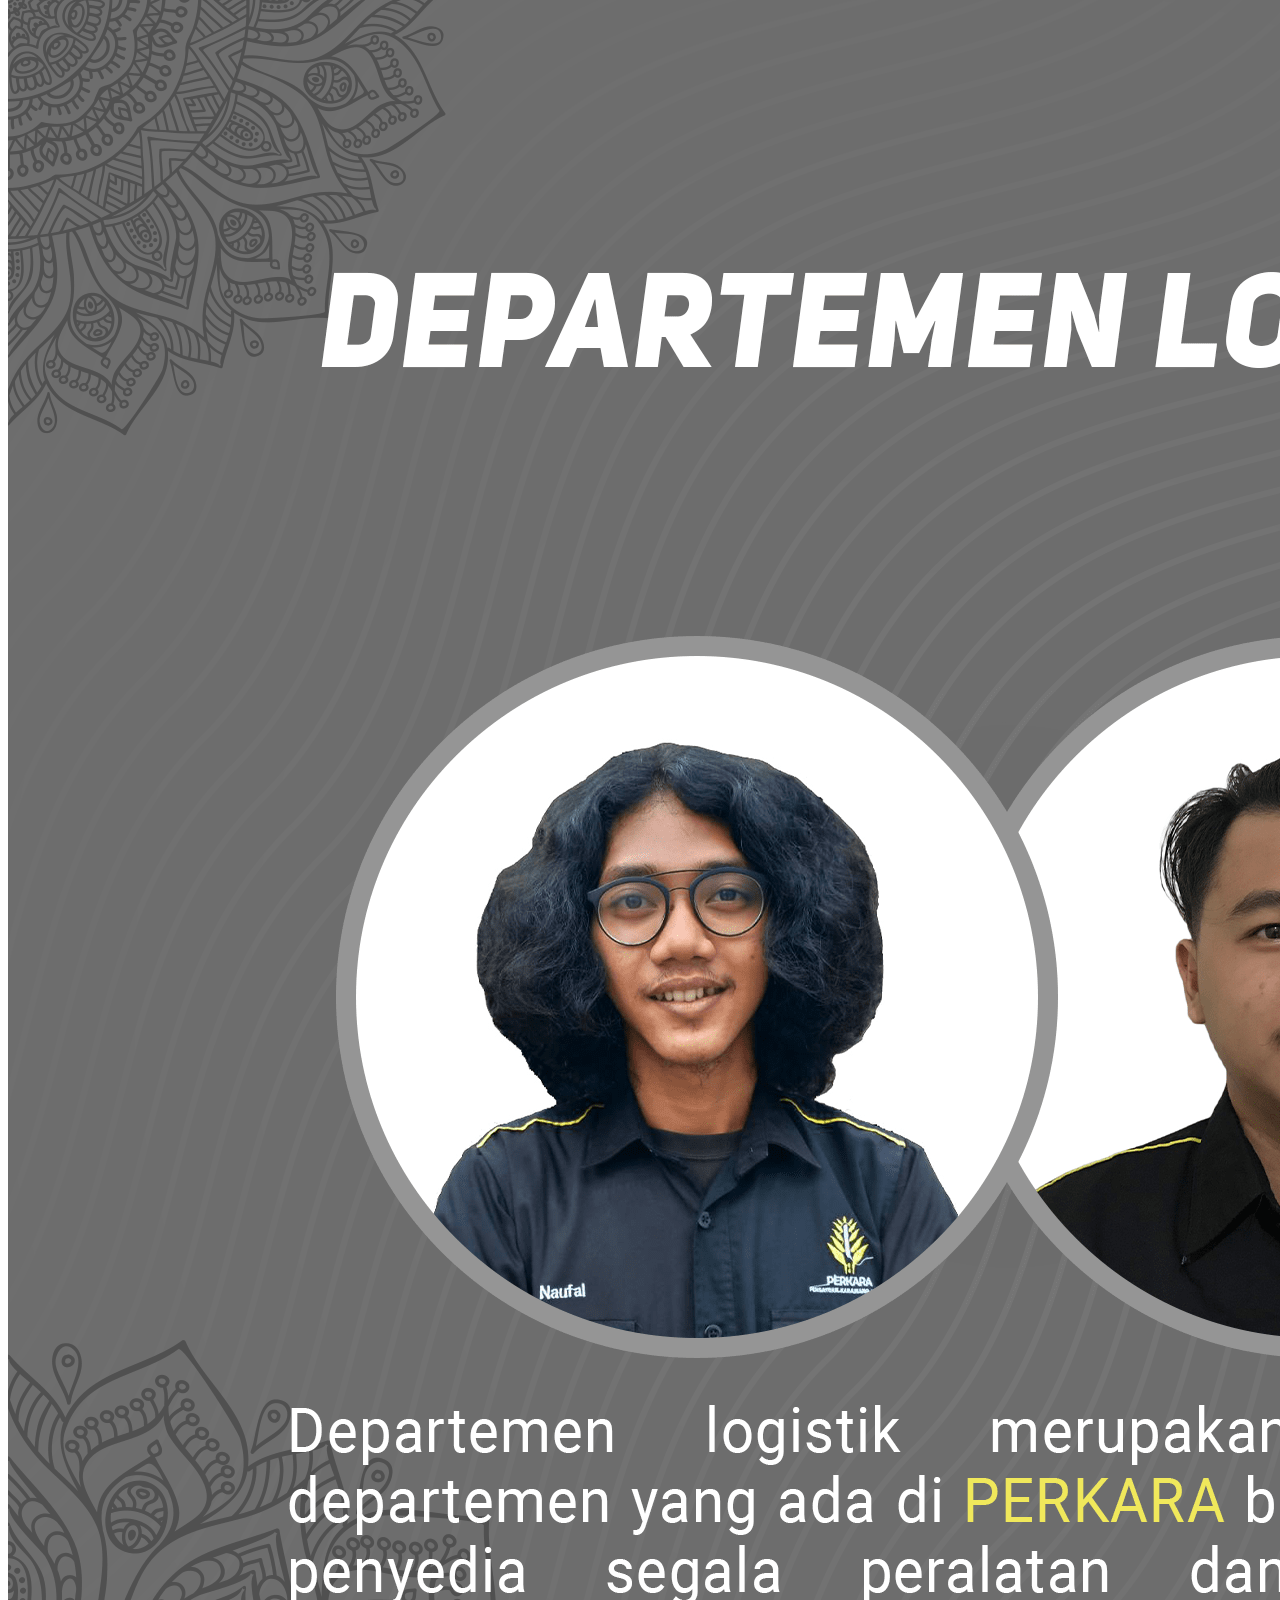
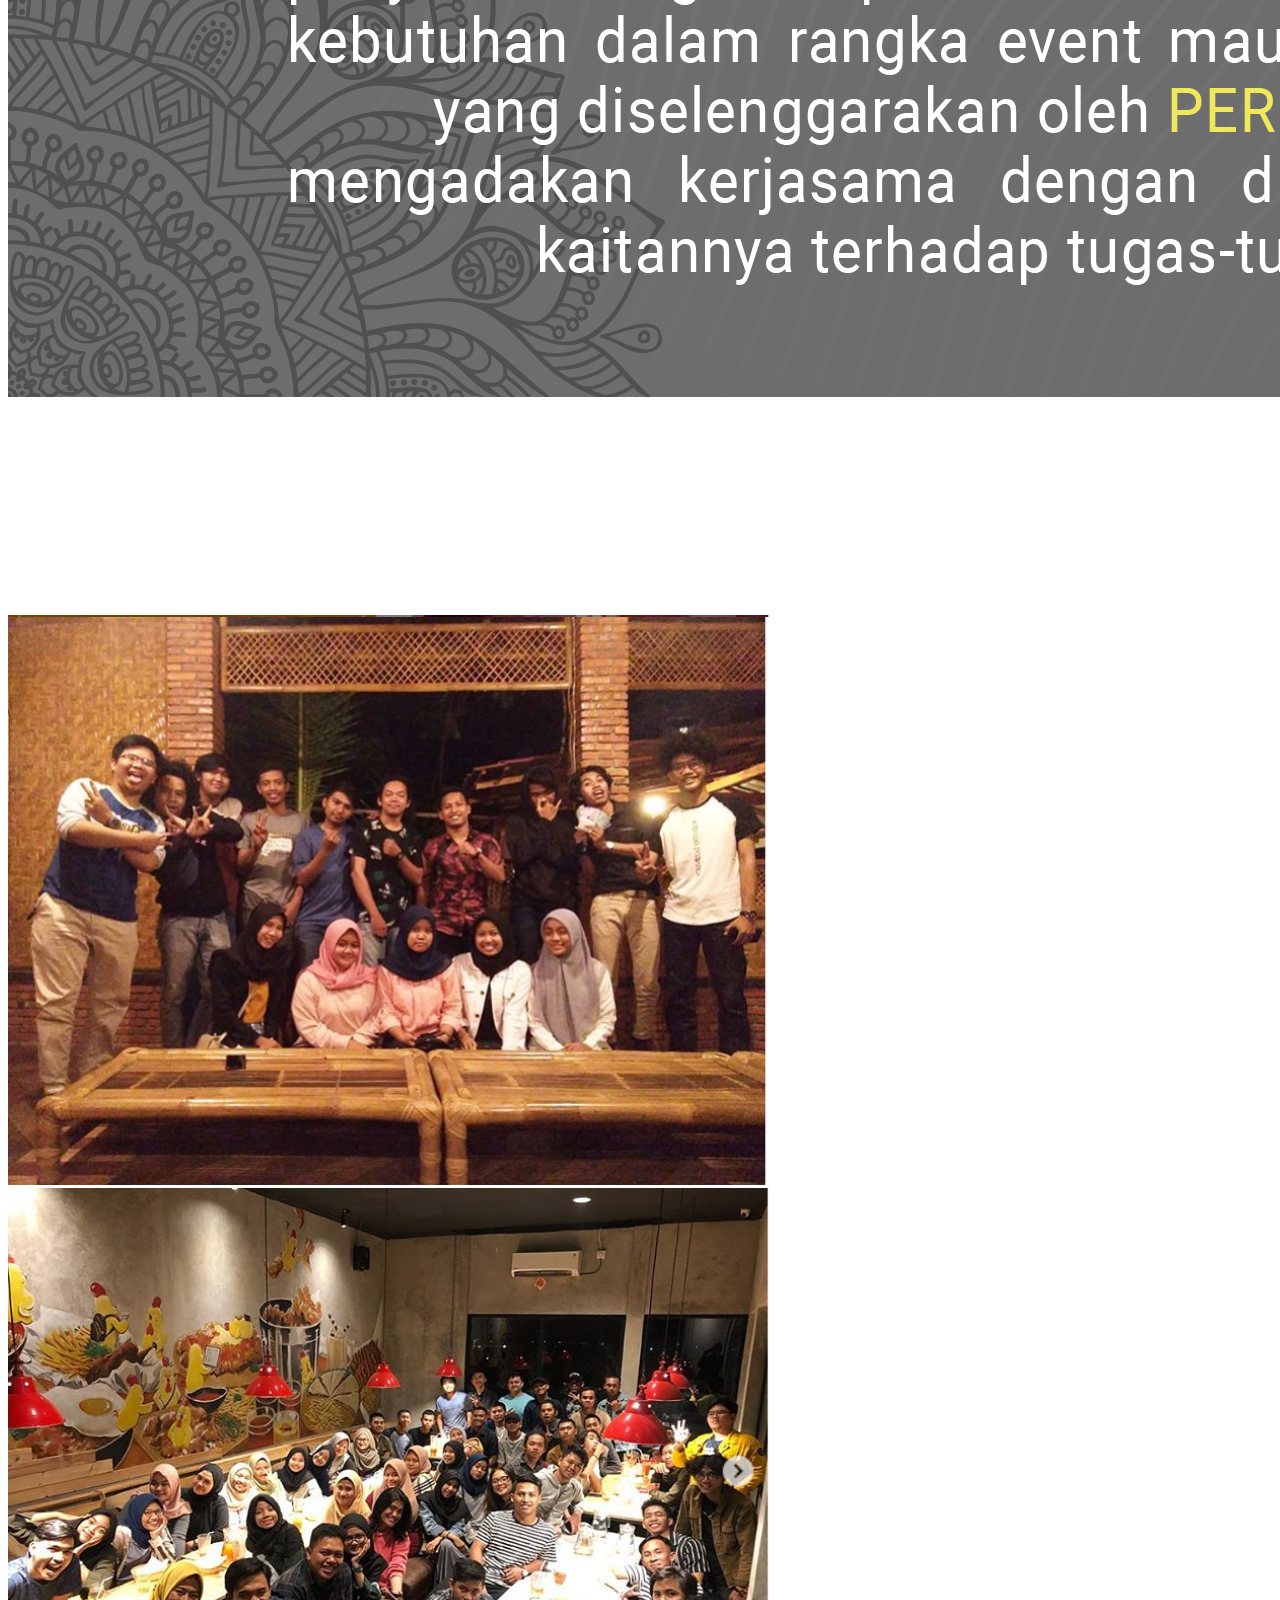
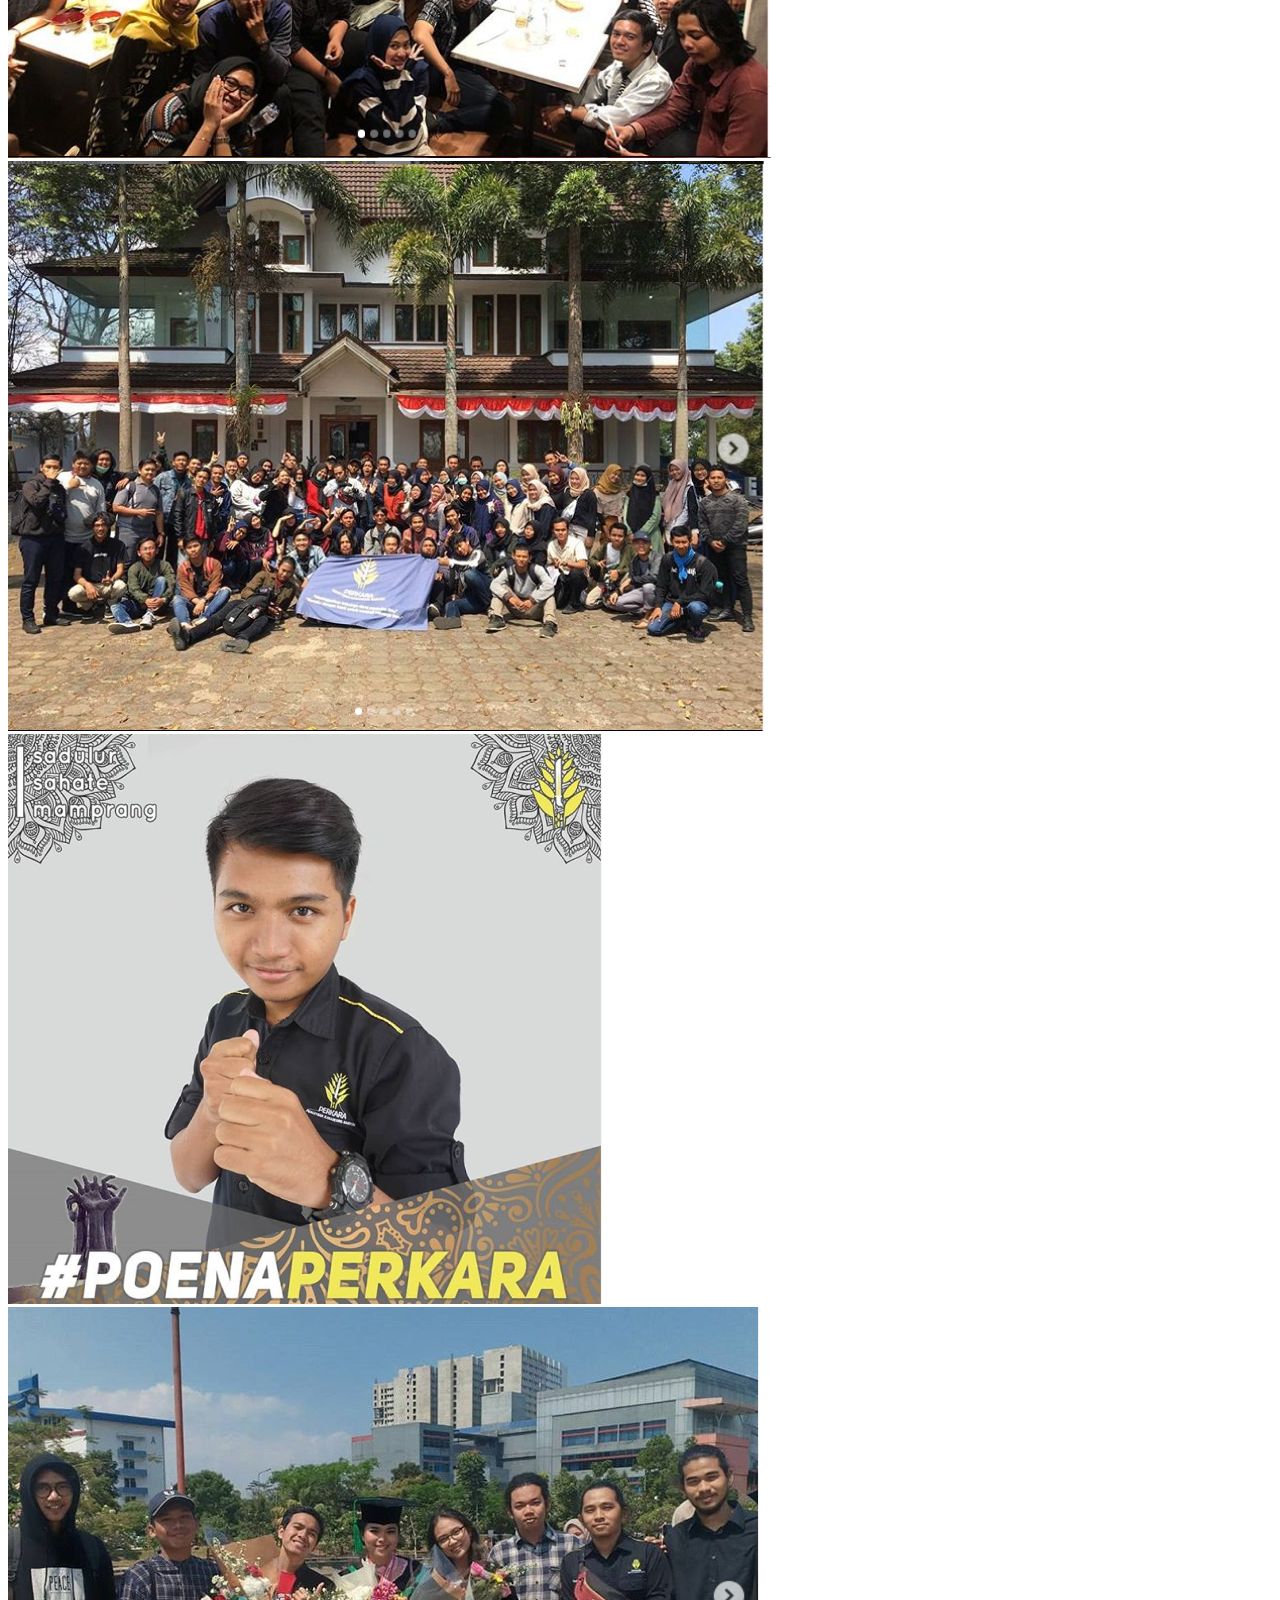
<file: dasboard.html>
<!DOCTYPE html>
<html lang="en">
<head>
    <meta charset="UTF-8">
    <meta name="viewport" content="width=device-width, initial-scale=1.0">

    <!-- Bootstrap CSS -->
    <link rel="stylesheet" href="https://stackpath.bootstrapcdn.com/bootstrap/4.5.0/css/bootstrap.min.css" integrity="sha384-9aIt2nRpC12Uk9gS9baDl411NQApFmC26EwAOH8WgZl5MYYxFfc+NcPb1dKGj7Sk" crossorigin="anonymous">

    <!-- Eksternal CSS -->
    <link rel="stylesheet" href="assets/css/style.css">

    <title>Dasboard</title>
</head>
<body>
      <header>
        <!-- Navbar -->
        <nav class="navbar navbar-expand-lg navbar-dark bg-dark shadow-sm fixed-top">
          <div class="container">
            <a class="navbar-brand " href="#"><img src="assets/img/logo-navbar.png"><span class="ml-2">PERKARA</a>
            <button class="navbar-toggler" type="button" data-toggle="collapse" data-target="#navbarNavAltMarkup">
              <span class="navbar-toggler-icon"></span>
            </button>
            <div class="collapse navbar-collapse" id="navbarNavAltMarkup">
              <div class="navbar-nav ml-auto ">
                <a class="nav-item nav-link" href="#tentang">Tentang</a>
                <a class="nav-item nav-link" href="#struktur">Strukrtur Organisasi</a>
                <a class="nav-item nav-link" href="#kegiatan">Kegiatan</a>
                <a class="nav-item nav-link" href="#kontak">Kontak</a>
                <a type="button" class="nav-item btn btn-outline-light ml-2 tombol" href="#"><b>Masuk</b></a>
                <a type="button" class="nav-item btn btn-light ml-2 tombol" href="#"><b>Daftar</b></a>
              </div>
            </div>
          </div>
        </nav>
        <!-- Jumbotron-->
        <div class="jumbotron jumbotron-fluid background" style="background-image: url(assets/img/background.png); ">
          <div class="container" style="margin-top: 150px;">
            <h1 class="display-4 text-white mt-4 ">Persatuan Karawang Rantau</h1>
            <p class="lead text-white ">Selamat Datang Wargi Karawang !</p>
            <a type="button" class="nav-item btn btn-light tombol" href="#"><b>YUK GABUNG!</b></a>
          </div>
        </div>
        <!-- Akhir Jumbotron-->
        <!-- Akhir Navbar -->
      </header>
      
      <main>
        <div class="jumbotron jumbotron-fluid bt-2 bg-transparent" id="tentang">
          <div class="container" >
            <!-- Tentang Perkara -->
            <div class="row tentang">
              <div class="col-lg-6">
                <img src="assets/img/logo-gray.png" class="img-fluid" alt="perkara" style="width: 75%;">
              </div>
              <div class="col-lg-5">
                <h2><b>Perkara Itu Apa?</b></h2>
                <p>Perkara merupakan singkatan dari Persatuan Karawang Rantau yaitu sebuah organisasi daerah atau komunitas daerah mahasiswa Telkom Univeristy yang berasal dari daerah Kabupaten Karawang. Berdiri pada tahun 2015 yang didirikan oleh Ai dan Rizki dengan tujuan untuk menghimpun mahasiswa yang berasal dari karawang agar bisa berbagi cerita dan melakukan berbagai macam kegiatan bersama</p>
              </div> 
            </div>
            <!-- Akhir Tentang Perkara -->
          </div>
        </div>
        <div class="jumbotron jumbotron-fluid bg-dark" id="struktur">
          <div class="container" >
            <!-- Strktur Organisai -->
            <div class="row struktur">
              <div class="col">
                <h4 class="text-white text-center text-uppercase"><b>Struktur Organisasi</b></h4>
                <div class="card bg-dark "> 
                  <img class="card-img" src="assets/img/Struktur.jpeg">
                </div>
              </div>
            </div>
          <!-- Akhir Strktur Organisai -->
          </div>
        </div>

        <!-- Departemen -->
        <div class="jumbotron jumbotron-fluid bg-transparent depart" id="depart">
          <div class="container" >
            <h4 class="text-center text-uppercase"><b>Departemen</b></h4>
            <div class="row row-cols-1 row-cols-md-3">
              <div class="col mb-4">
                <div class="card">
                  <img src="assets/img/medinfo.png" class="card-img-top" >
                </div>
              </div>
              <div class="col mb-4">
                <div class="card">
                  <img src="assets/img/internal.png" class="card-img-top">
                </div>
              </div>
              <div class="col mb-4">
                <div class="card">
                  <img src="assets/img/eksternal.png" class="card-img-top">
                </div>
              </div>
              <div class="col mb-4">
                <div class="card">
                  <img src="assets/img/orsenbud.png" class="card-img-top" >
                </div>
              </div>
              <div class="col mb-4">
                <div class="card">
                  <img src="assets/img/logistik.png" class="card-img-top">
                  </div>
                </div>
              </div>
            </div>
          </div>
        </div>
        <!-- Akhir Departemen -->

        <!-- Kegiatan -->
        <div class="jumbotron jumbotron-fluid bg-dark kegiatan" id="kegiatan">
          <div class="container" id="kegiatan-img">
            <h4 class="text-center text-uppercase"><b>kegiatan</b></h4>
            <div id="carouselExampleIndicators" class="carousel slide" data-ride="carousel">
              <ol class="carousel-indicators">
                <li data-target="#carouselExampleIndicators" data-slide-to="0" class="active"></li>
                <li data-target="#carouselExampleIndicators" data-slide-to="1"></li>
                <li data-target="#carouselExampleIndicators" data-slide-to="2"></li>
                <li data-target="#carouselExampleIndicators" data-slide-to="3"></li>
                <li data-target="#carouselExampleIndicators" data-slide-to="4"></li>
              </ol>
              <div class="carousel-inner">
                <div class="carousel-item active">
                  <img class="d-block w-100" src="assets/img/halalbihalal.png">
                </div>
                <div class="carousel-item">
                  <img class="d-block w-100" src="assets/img/welcoming.png">
                </div>
                <div class="carousel-item">
                  <img class="d-block w-100" src="assets/img/makrab.png">
                </div>
                <div class="carousel-item">
                  <img class="d-block w-100" src="assets/img/poena.png">
                </div>
                <div class="carousel-item">
                  <img class="d-block w-100" src="assets/img/graduation.png">
                </div>
              </div>
              <a class="carousel-control-prev" href="#carouselExampleIndicators" role="button" data-slide="prev">
                <span class="carousel-control-prev-icon" aria-hidden="true"></span>
                <span class="sr-only">Previous</span>
              </a>
              <a class="carousel-control-next" href="#carouselExampleIndicators" role="button" data-slide="next">
                <span class="carousel-control-next-icon" aria-hidden="true"></span>
                <span class="sr-only">Next</span>
              </a>
            </div>
          </div>
        </div>
        <!-- Akhir Kegiatan -->

        <!-- Kontak -->
        <aside>
           <div class="jumbotron jumbotron-fluid bg-transparent kontak" id="kontak">
             <div class="container">
              <h1 class="text-center">KONTAK KAMI</h1>
              <section>
                <div class="table-responsive-sm">
                  <table class="table">
                    <tr>
                      <th scope="row"><a href="#"><img class="img-fluid icon" src="assets/img/whatsapp.png"></a></th>
                      <th scope="row"><a href="#"><img class="img-fluid icon" src="assets/img/instagram.png"></a></th>
                      <th scope="row"><a href="#"><img class="img-fluid icon" src="assets/img/line.png"></a></th>
                    </tr>
                  </table>
                </div>
              </section>
            </div>
           </div> 
        </aside>
        <!-- Akhir Kontak -->
    </main>

    <footer class="footer bg-dark">
          <p class="text-white text-center">Persatuan Karawang Rantau &copy; 2020, Perkara</p>
    </footer> 
    <!-- Optional JavaScript -->
    <!-- jQuery first, then Popper.js, then Bootstrap JS -->
    <script src="https://code.jquery.com/jquery-3.5.1.slim.min.js" integrity="sha384-DfXdz2htPH0lsSSs5nCTpuj/zy4C+OGpamoFVy38MVBnE+IbbVYUew+OrCXaRkfj" crossorigin="anonymous"></script>
    <script src="https://cdn.jsdelivr.net/npm/popper.js@1.16.0/dist/umd/popper.min.js" integrity="sha384-Q6E9RHvbIyZFJoft+2mJbHaEWldlvI9IOYy5n3zV9zzTtmI3UksdQRVvoxMfooAo" crossorigin="anonymous"></script>
    <script src="https://stackpath.bootstrapcdn.com/bootstrap/4.5.0/js/bootstrap.min.js" integrity="sha384-OgVRvuATP1z7JjHLkuOU7Xw704+h835Lr+6QL9UvYjZE3Ipu6Tp75j7Bh/kR0JKI" crossorigin="anonymous"></script>
  </body>
</body>
</html>
</file>
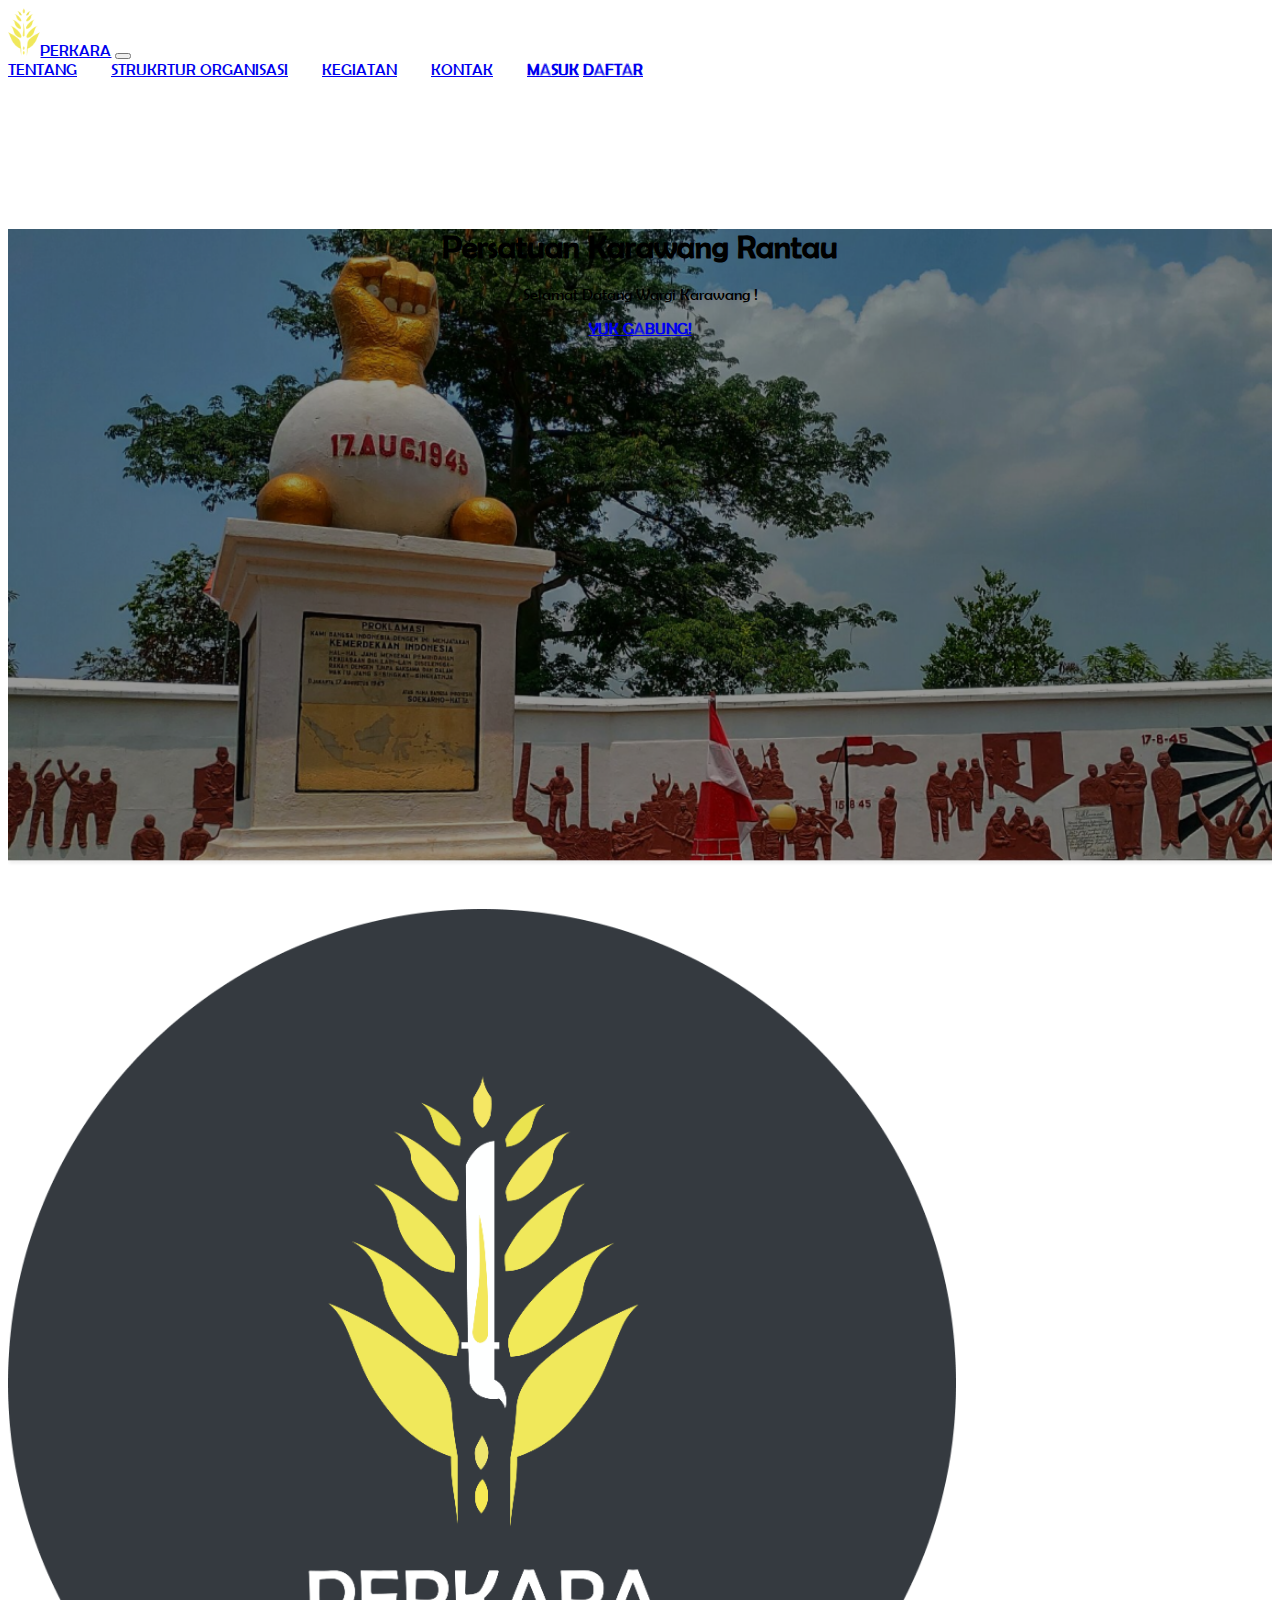
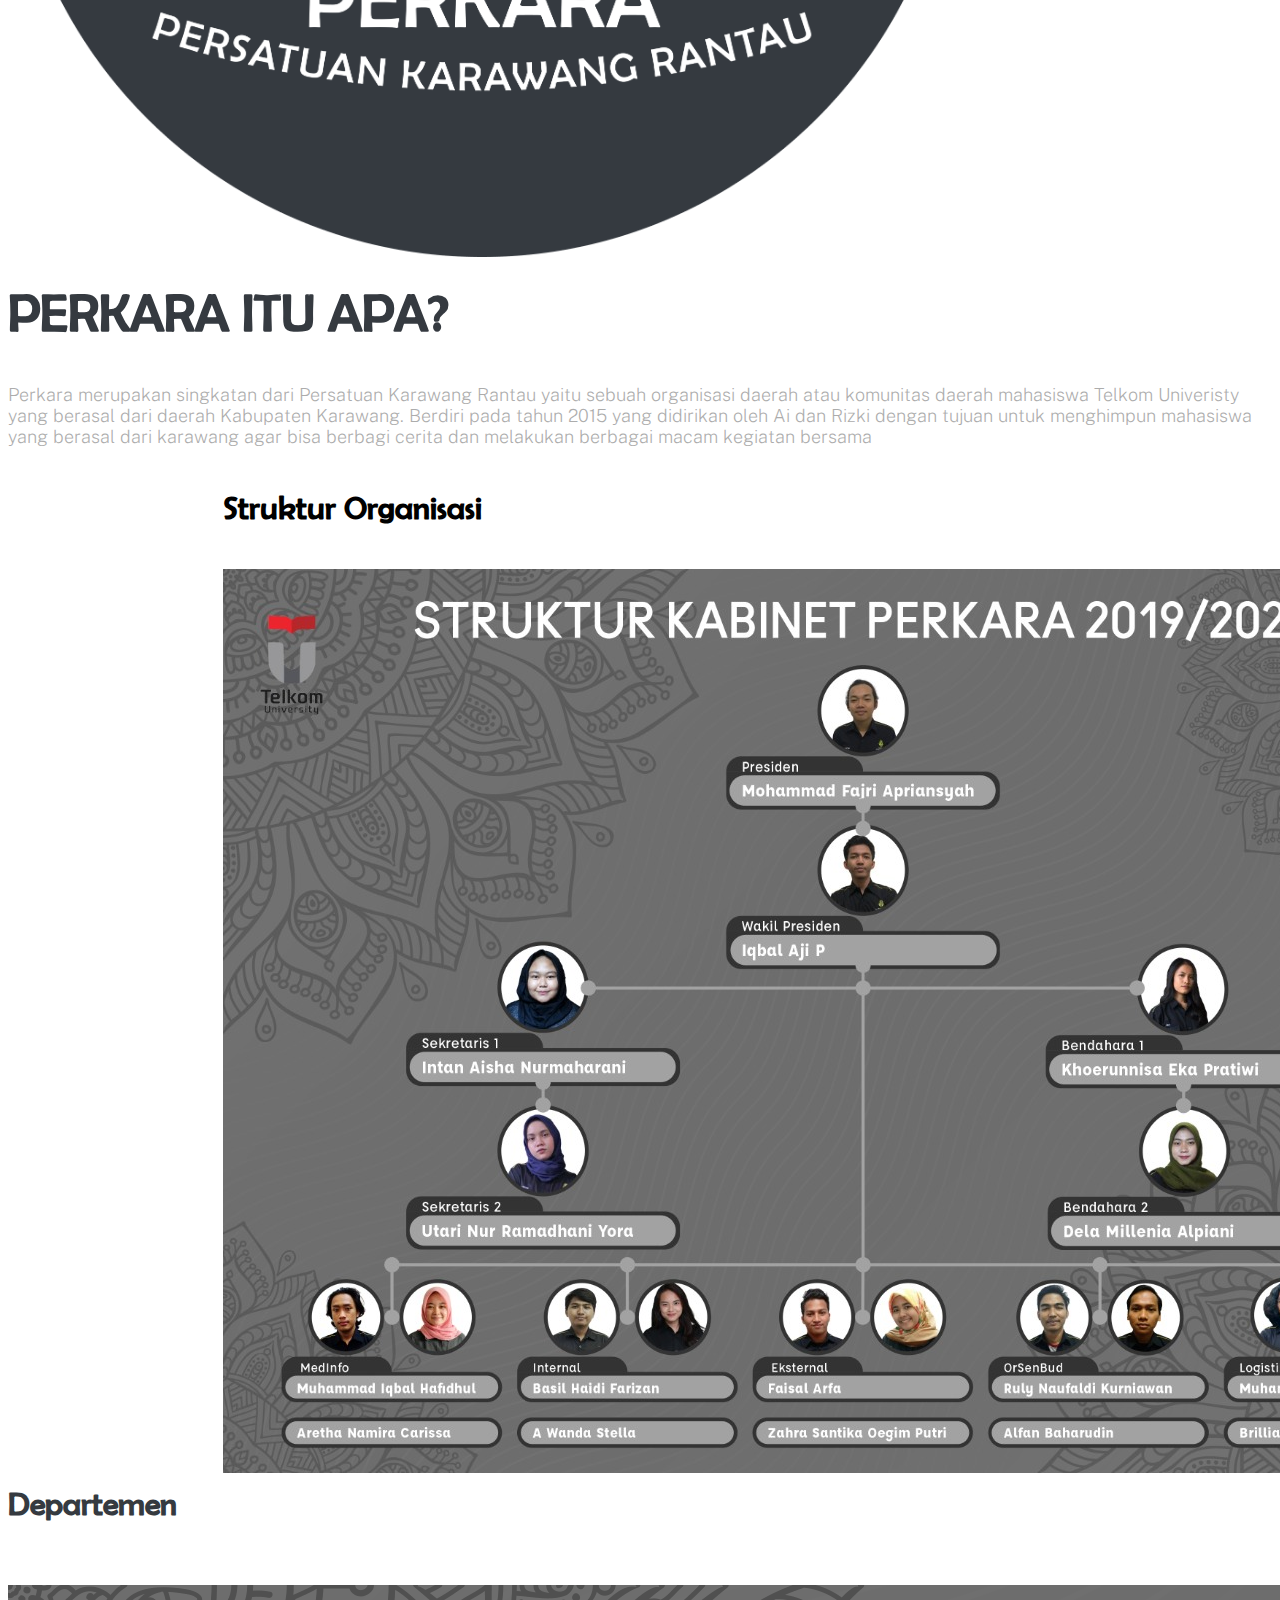
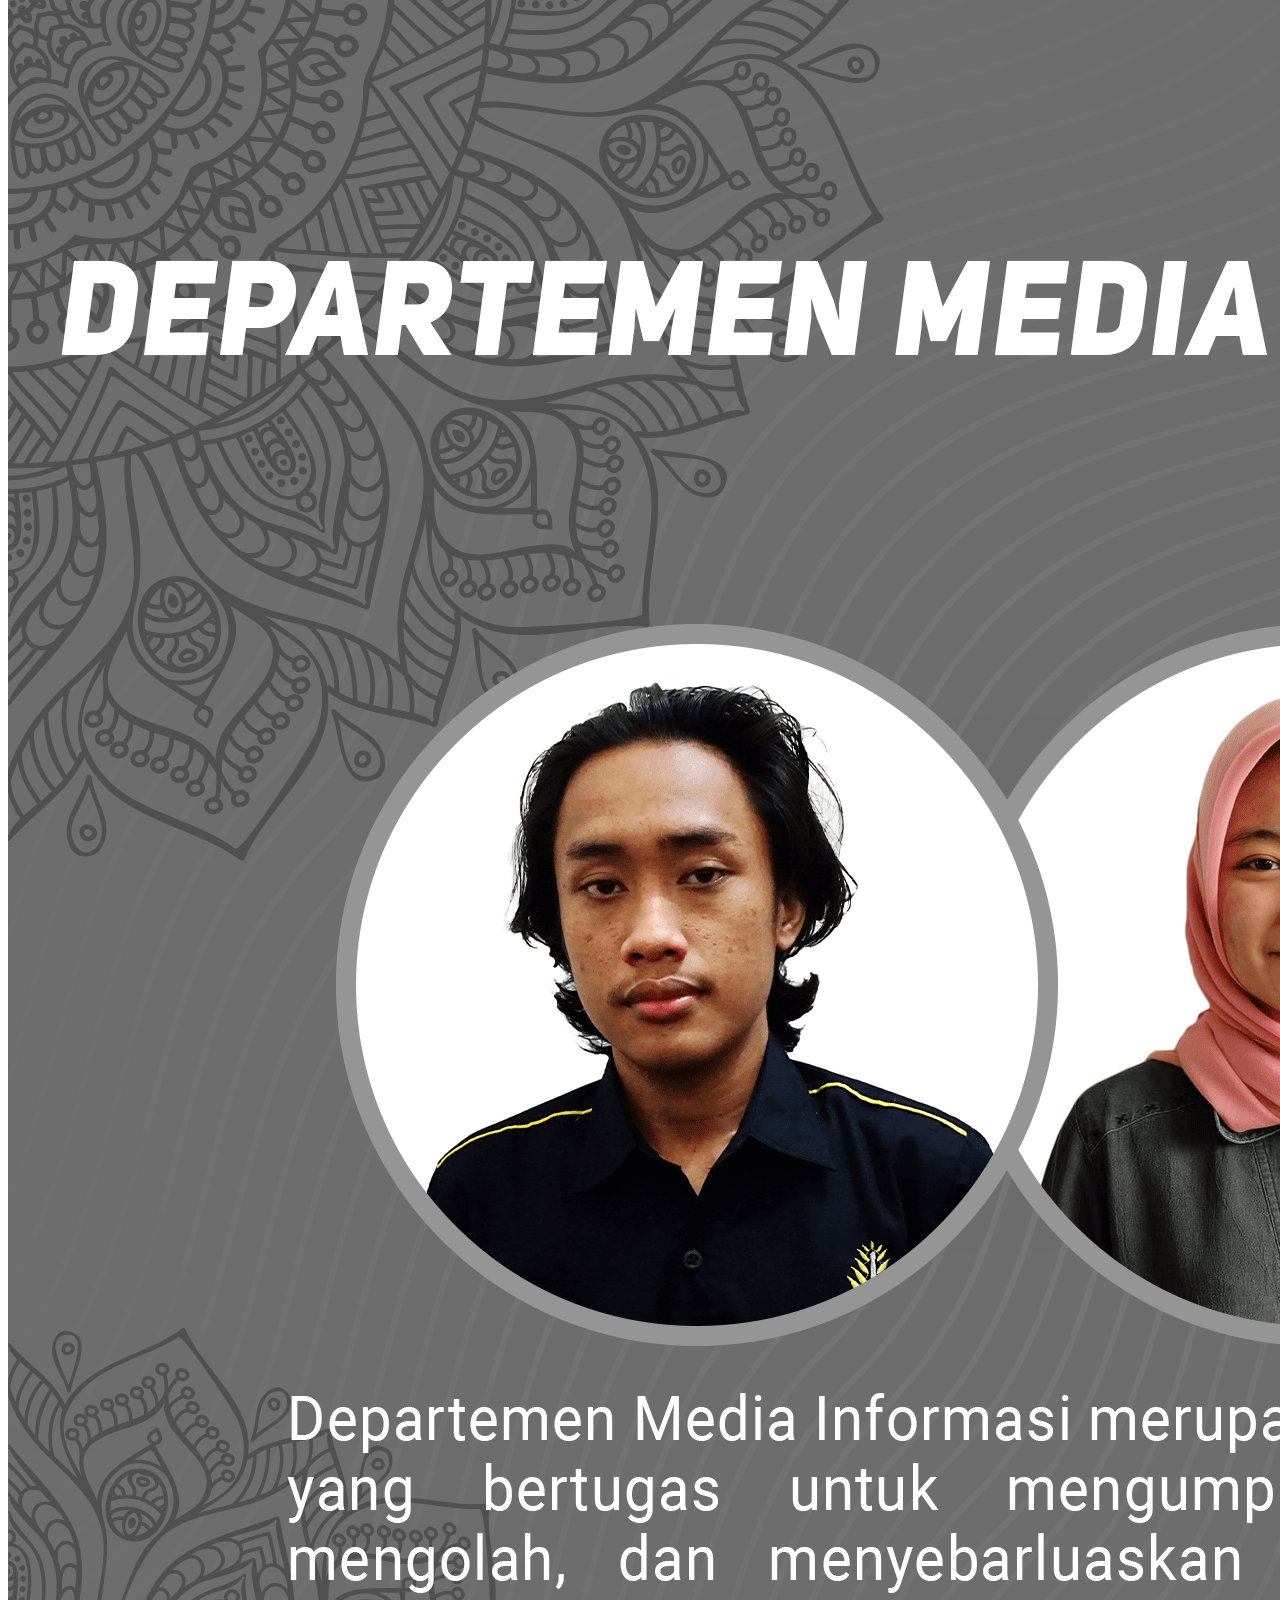
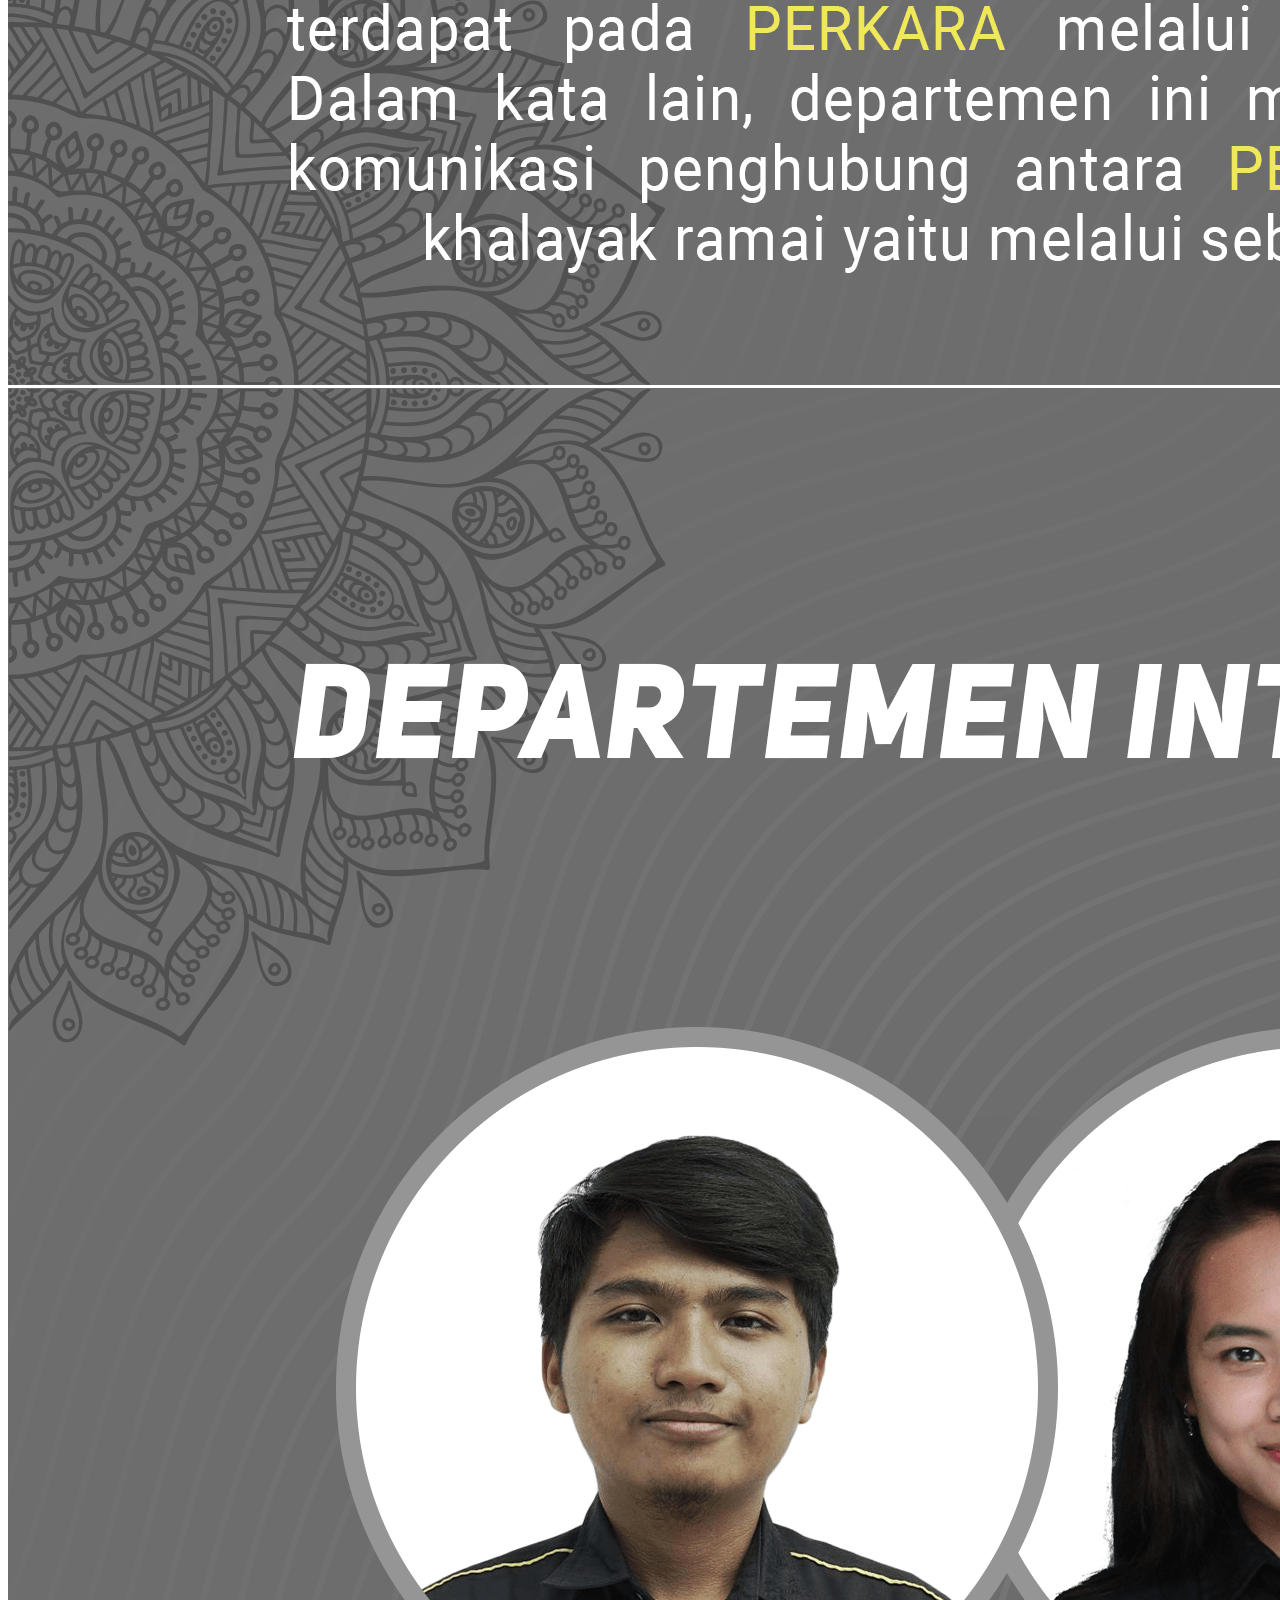
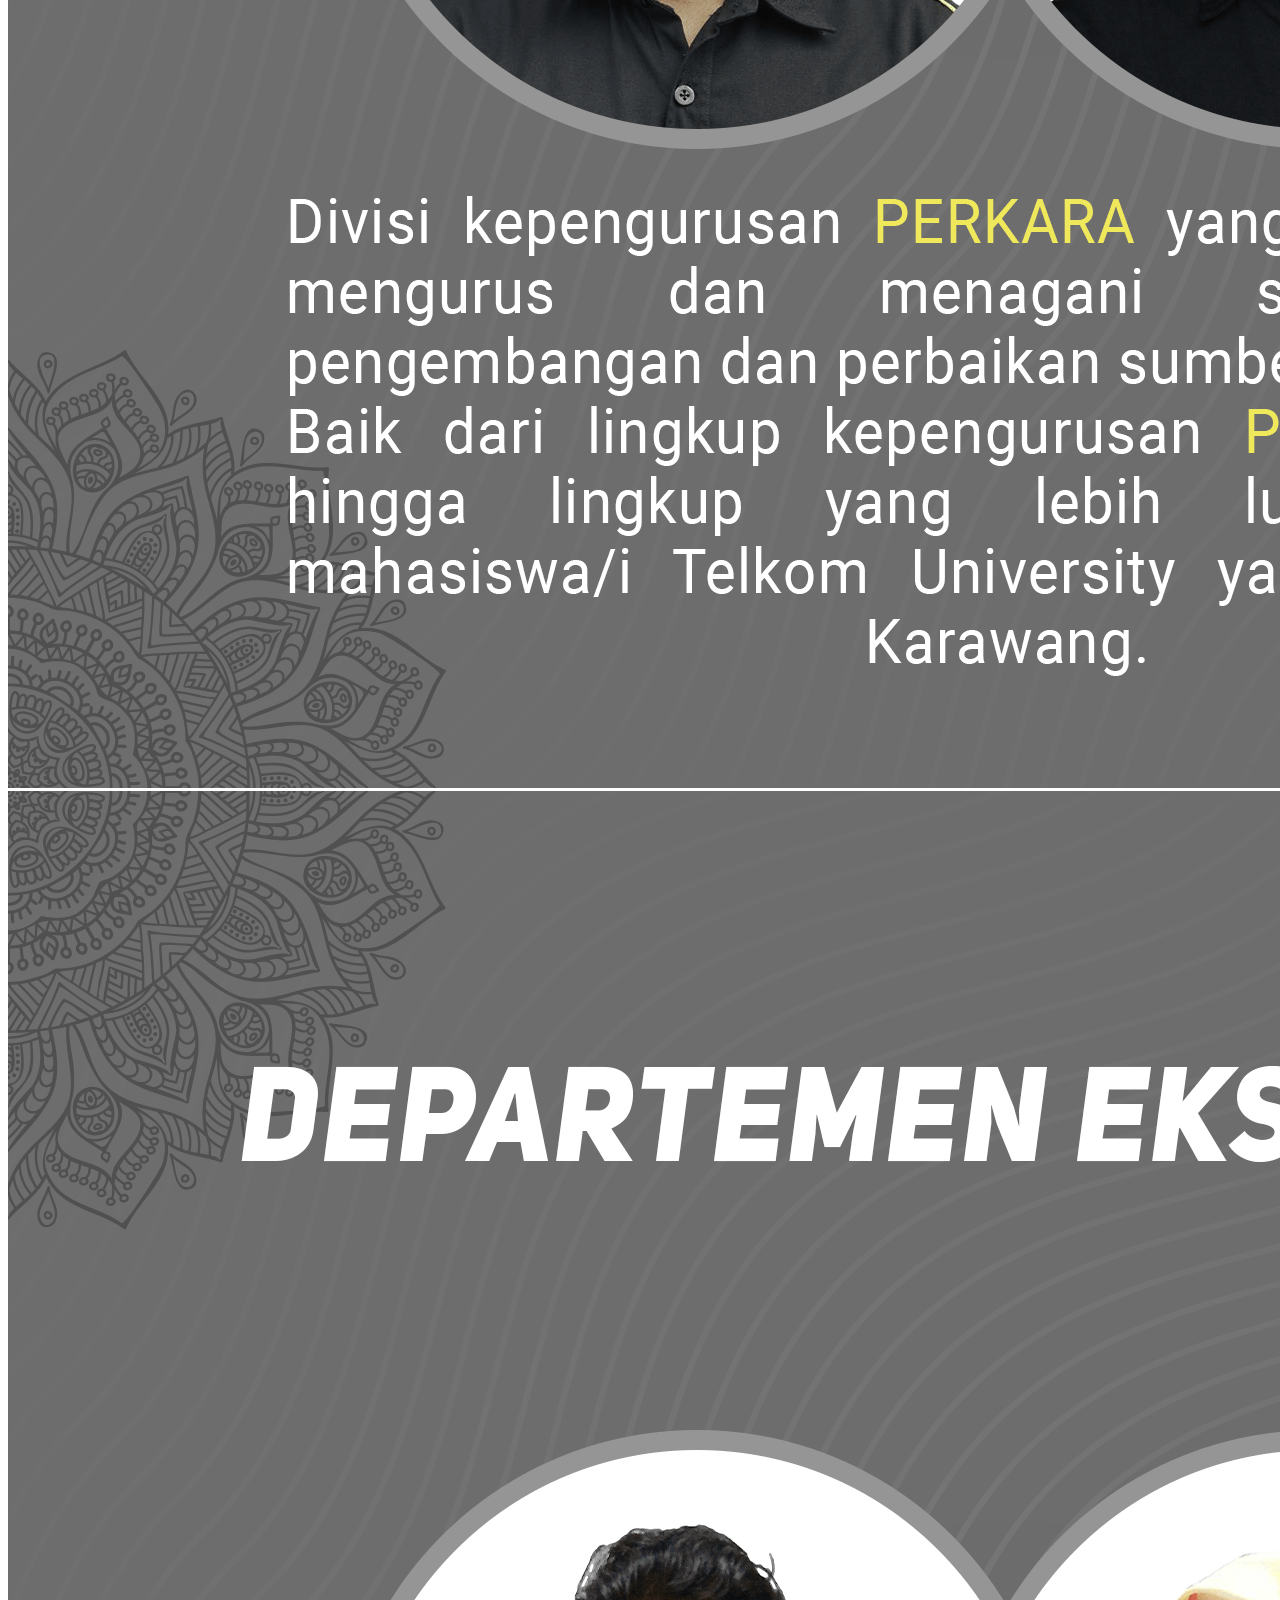
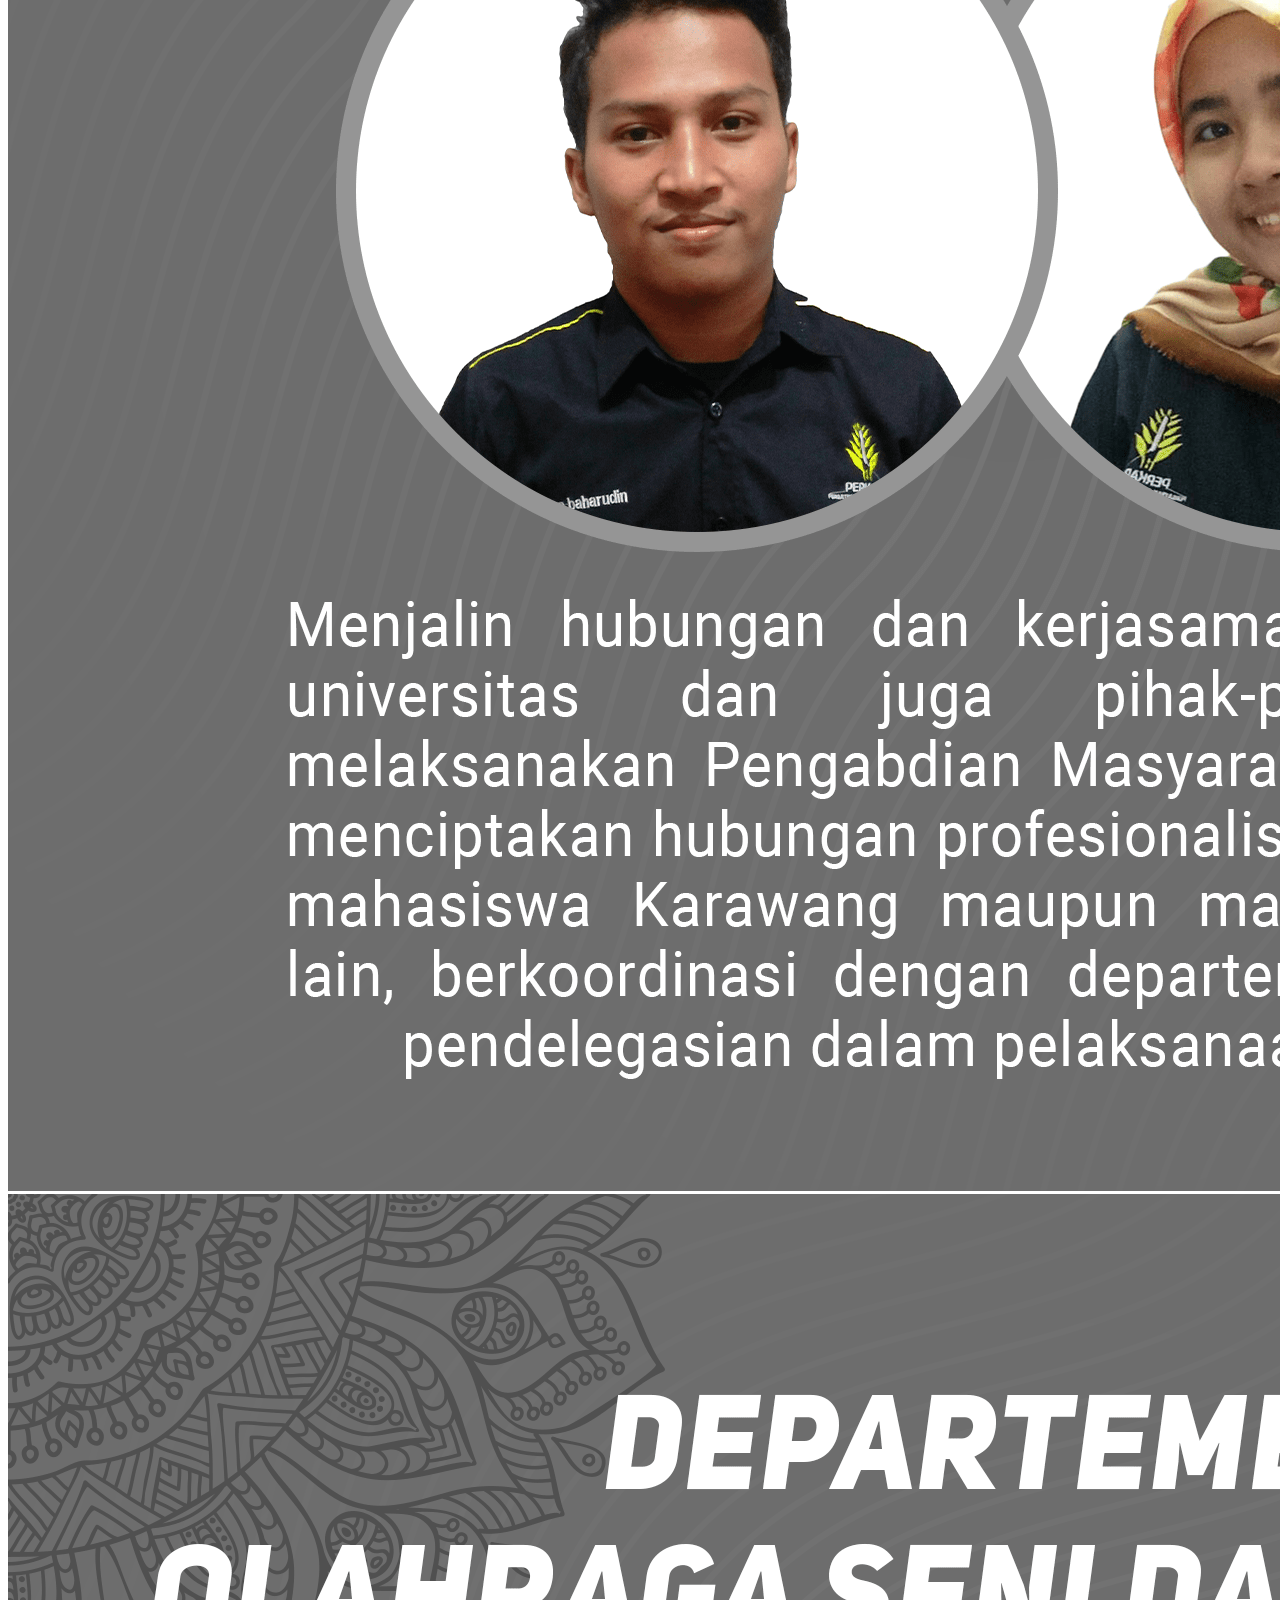
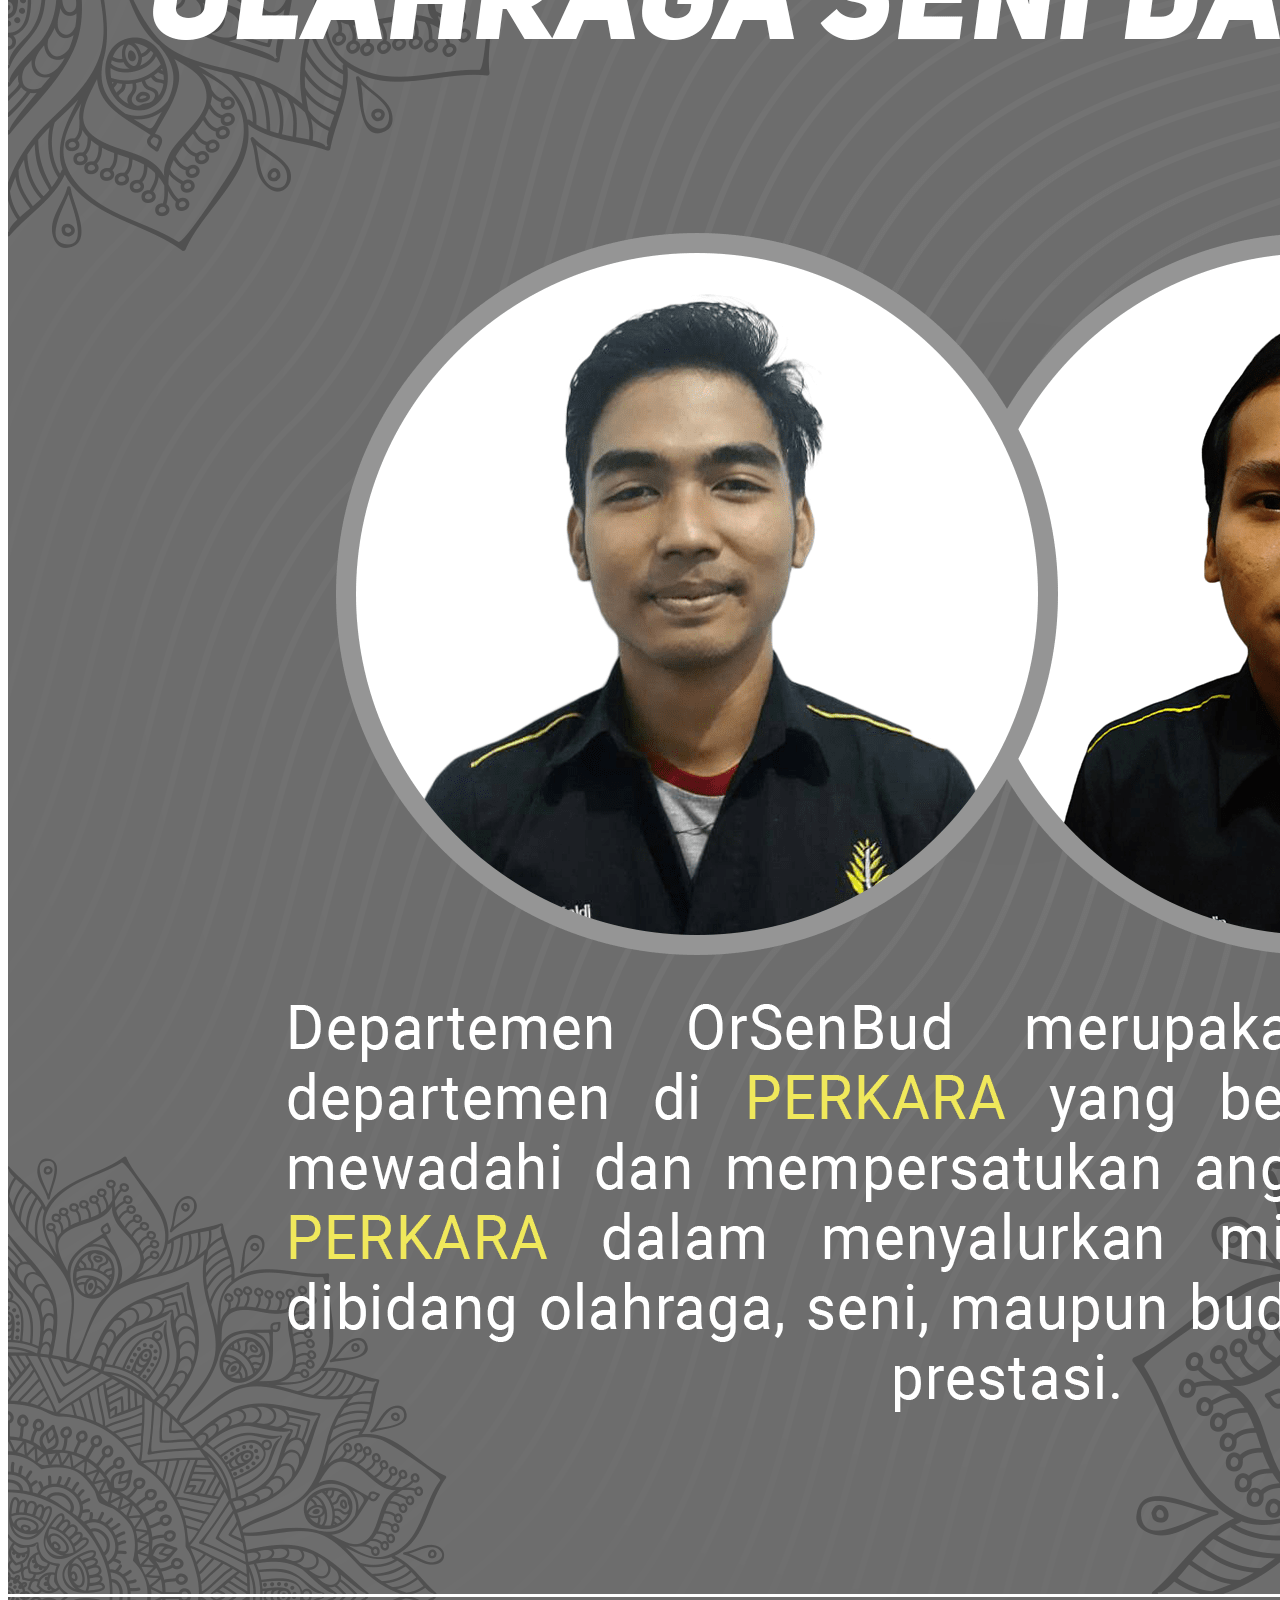
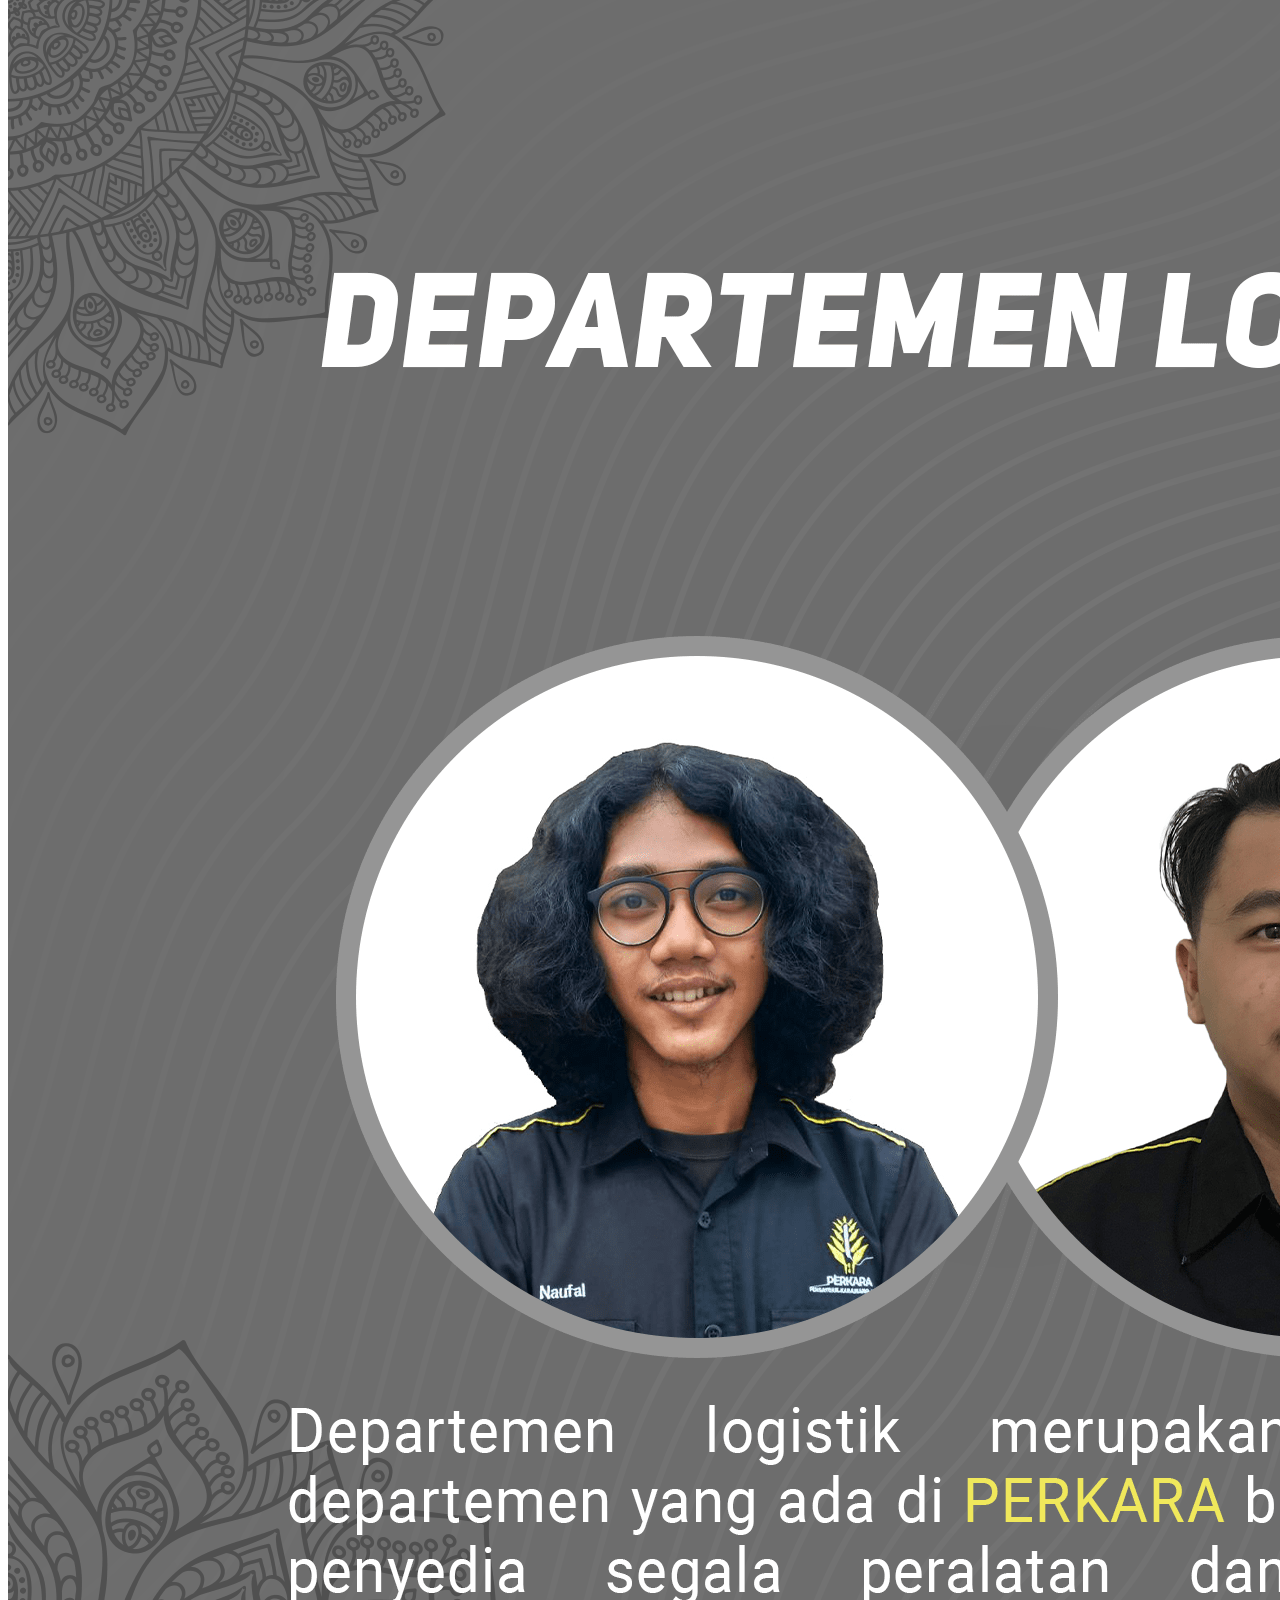
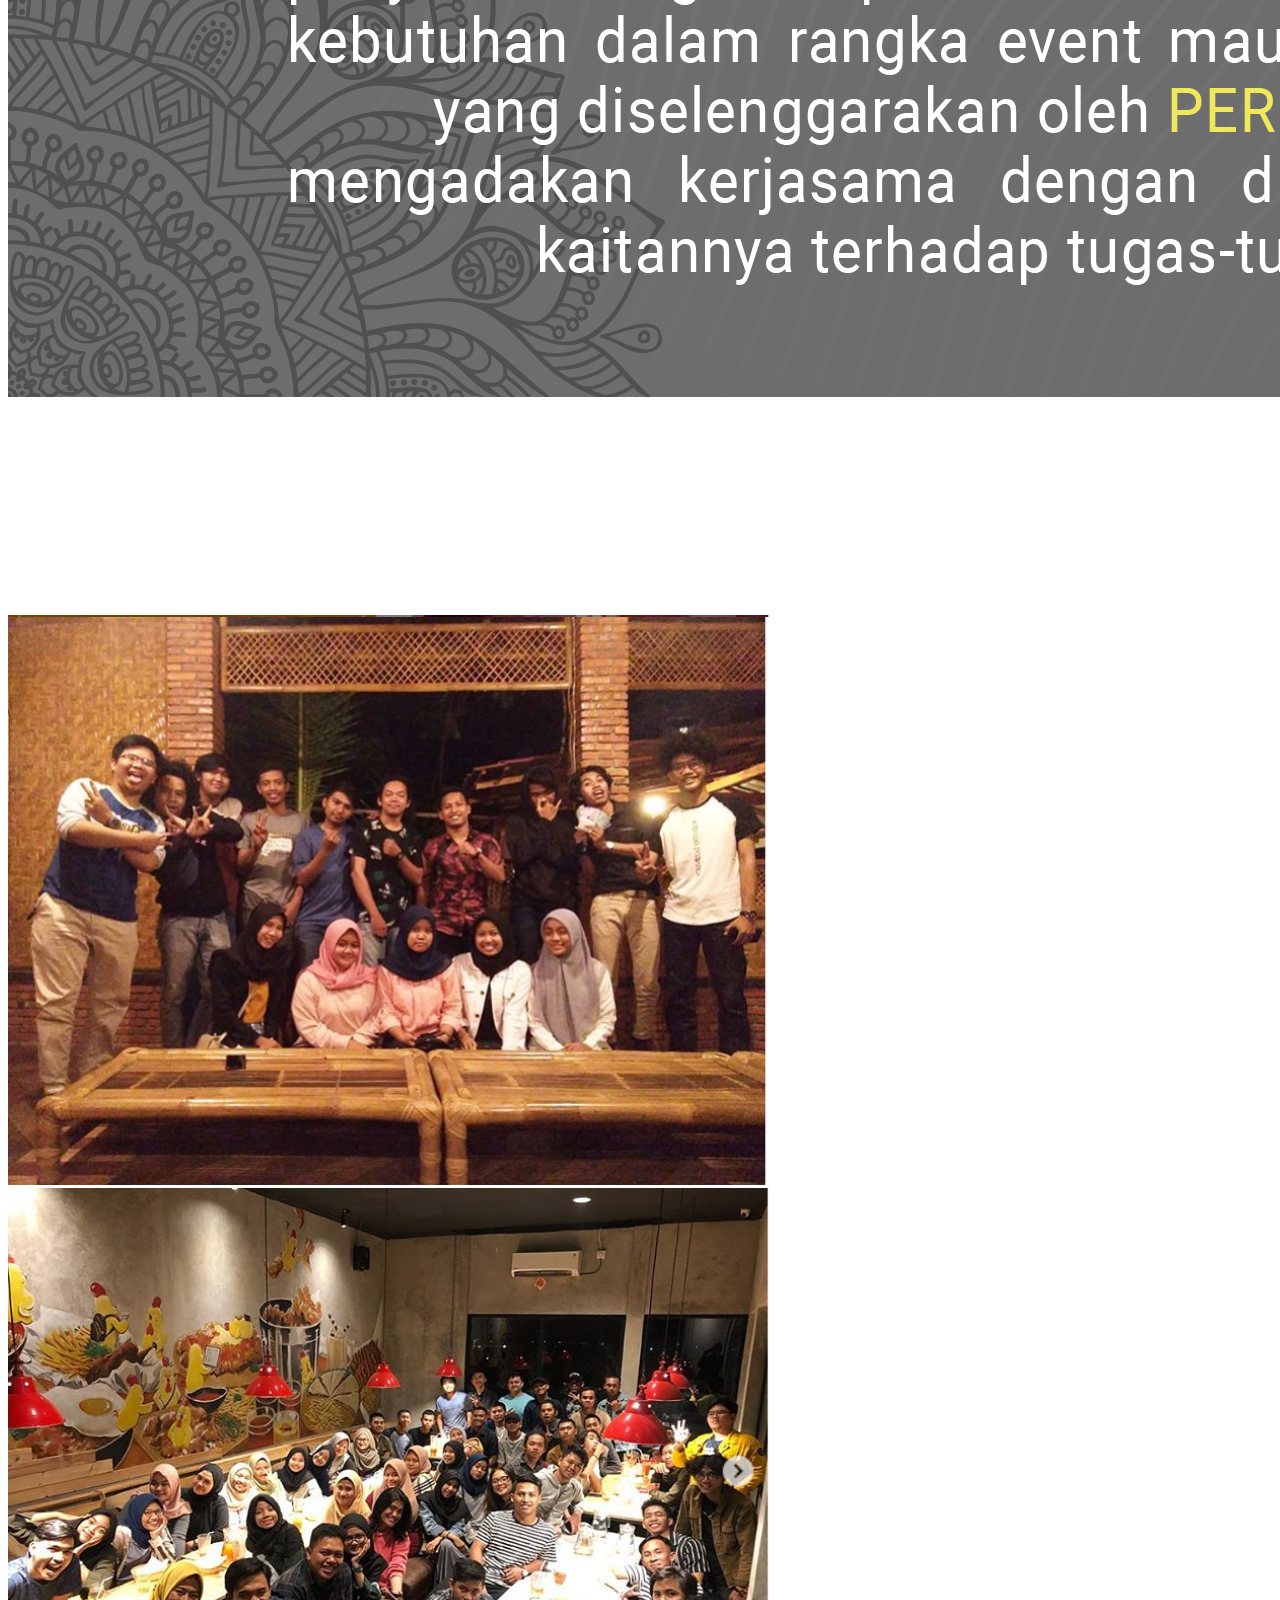
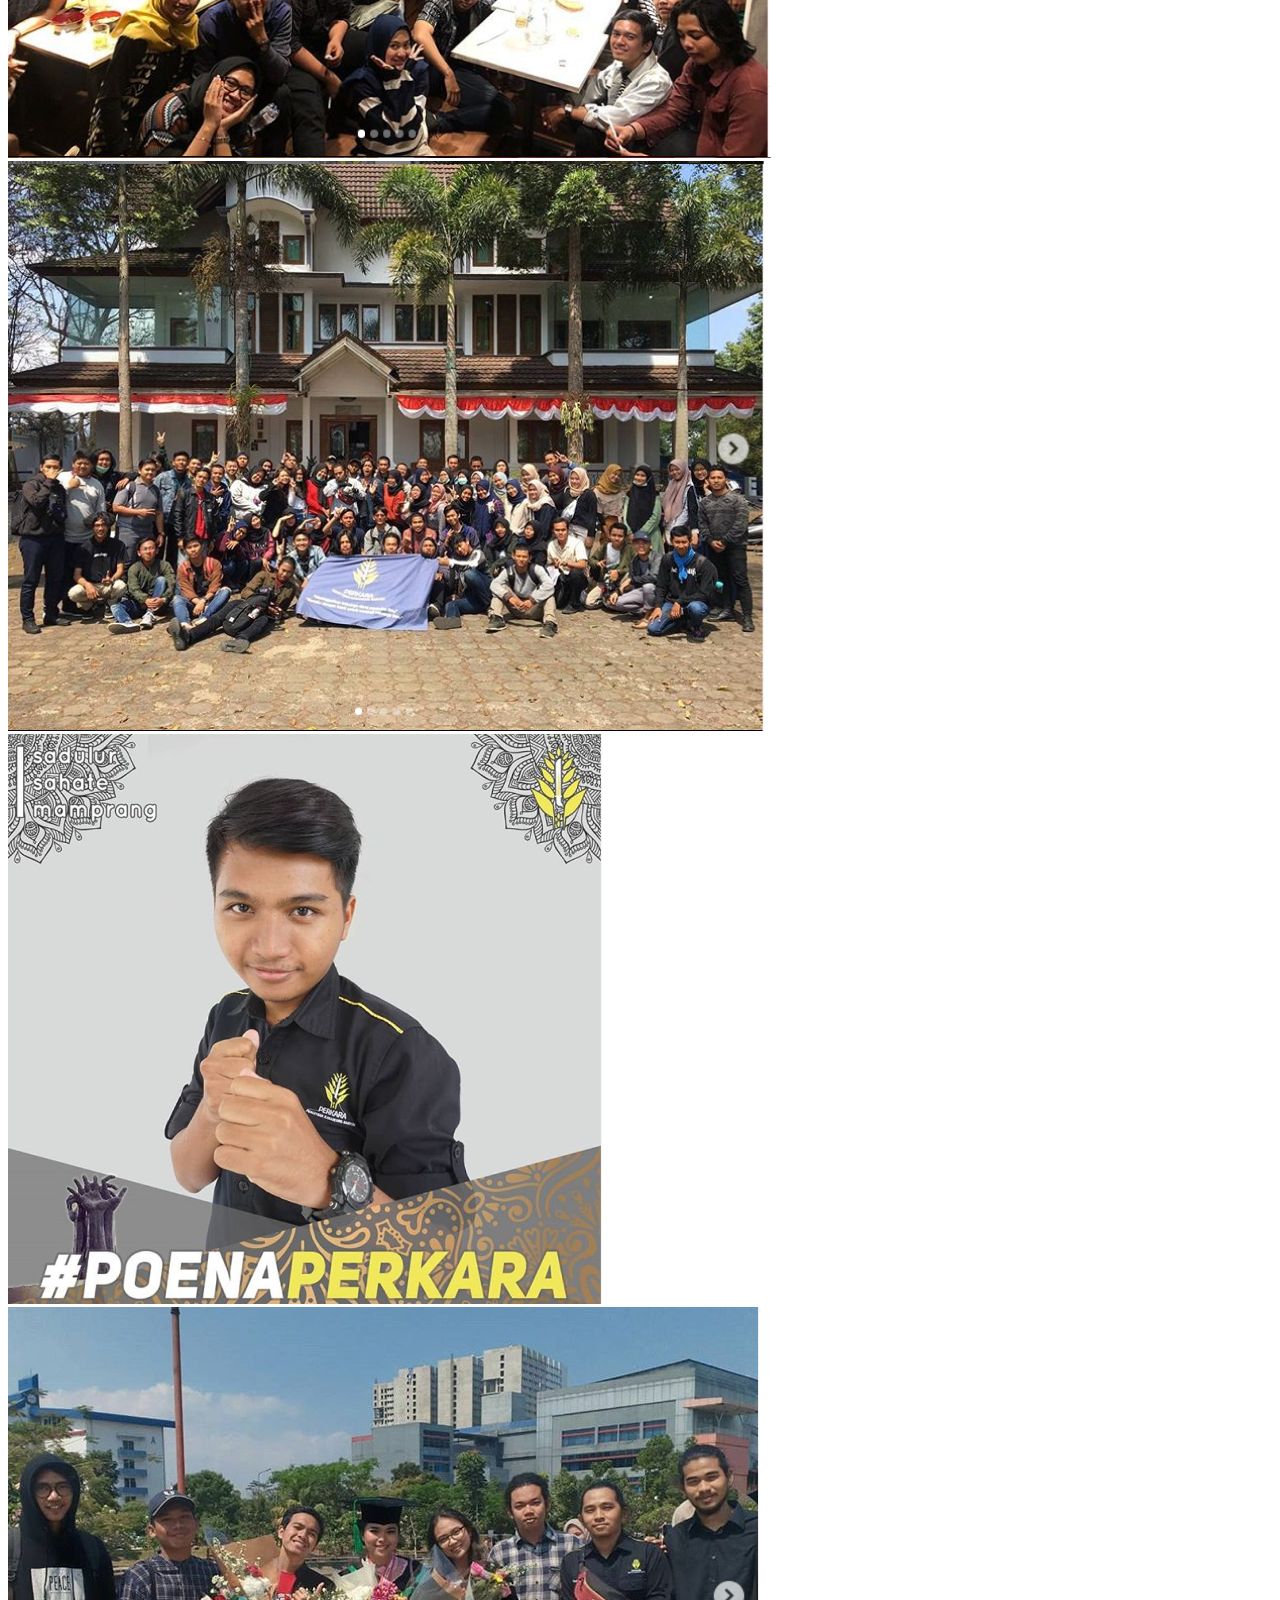
<file: perkara-bootstrap/dasboard.html>
<!DOCTYPE html>
<html lang="en">
<head>
    <meta charset="UTF-8">
    <meta name="viewport" content="width=device-width, initial-scale=1.0">

    <!-- Bootstrap CSS -->
    <link rel="stylesheet" href="https://stackpath.bootstrapcdn.com/bootstrap/4.5.0/css/bootstrap.min.css" integrity="sha384-9aIt2nRpC12Uk9gS9baDl411NQApFmC26EwAOH8WgZl5MYYxFfc+NcPb1dKGj7Sk" crossorigin="anonymous">

    <!-- Eksternal CSS -->
    <link rel="stylesheet" href="assets/css/style.css">

    <title>Dasboard</title>
</head>
<body>
      <header>
        <!-- Navbar -->
        <nav class="navbar navbar-expand-lg navbar-dark bg-dark shadow-sm fixed-top">
          <div class="container">
            <a class="navbar-brand " href="#"><img src="assets/img/logo-navbar.png"><span class="ml-2">PERKARA</a>
            <button class="navbar-toggler" type="button" data-toggle="collapse" data-target="#navbarNavAltMarkup">
              <span class="navbar-toggler-icon"></span>
            </button>
            <div class="collapse navbar-collapse" id="navbarNavAltMarkup">
              <div class="navbar-nav ml-auto ">
                <a class="nav-item nav-link" href="#tentang">Tentang</a>
                <a class="nav-item nav-link" href="#struktur">Strukrtur Organisasi</a>
                <a class="nav-item nav-link" href="#kegiatan">Kegiatan</a>
                <a class="nav-item nav-link" href="#kontak">Kontak</a>
                <a type="button" class="nav-item btn btn-outline-light ml-2 tombol" href="#"><b>Masuk</b></a>
                <a type="button" class="nav-item btn btn-light ml-2 tombol" href="#"><b>Daftar</b></a>
              </div>
            </div>
          </div>
        </nav>
        <!-- Jumbotron-->
        <div class="jumbotron jumbotron-fluid background" style="background-image: url(assets/img/background.png); ">
          <div class="container" style="margin-top: 150px;">
            <h1 class="display-4 text-white mt-4 ">Persatuan Karawang Rantau</h1>
            <p class="lead text-white ">Selamat Datang Wargi Karawang !</p>
            <a type="button" class="nav-item btn btn-light tombol" href="#"><b>YUK GABUNG!</b></a>
          </div>
        </div>
        <!-- Akhir Jumbotron-->
        <!-- Akhir Navbar -->
      </header>
      
      <main>
        <div class="jumbotron jumbotron-fluid bt-2 bg-transparent" id="tentang">
          <div class="container" >
            <!-- Tentang Perkara -->
            <div class="row tentang">
              <div class="col-lg-6">
                <img src="assets/img/logo-gray.png" class="img-fluid" alt="perkara" style="width: 75%;">
              </div>
              <div class="col-lg-5">
                <h2><b>Perkara Itu Apa?</b></h2>
                <p>Perkara merupakan singkatan dari Persatuan Karawang Rantau yaitu sebuah organisasi daerah atau komunitas daerah mahasiswa Telkom Univeristy yang berasal dari daerah Kabupaten Karawang. Berdiri pada tahun 2015 yang didirikan oleh Ai dan Rizki dengan tujuan untuk menghimpun mahasiswa yang berasal dari karawang agar bisa berbagi cerita dan melakukan berbagai macam kegiatan bersama</p>
              </div> 
            </div>
            <!-- Akhir Tentang Perkara -->
          </div>
        </div>
        <div class="jumbotron jumbotron-fluid bg-dark" id="struktur">
          <div class="container" >
            <!-- Strktur Organisai -->
            <div class="row struktur">
              <div class="col">
                <h4 class="text-white text-center text-uppercase"><b>Struktur Organisasi</b></h4>
                <div class="card bg-dark "> 
                  <img class="card-img" src="assets/img/Struktur.jpeg">
                </div>
              </div>
            </div>
          <!-- Akhir Strktur Organisai -->
          </div>
        </div>

        <!-- Departemen -->
        <div class="jumbotron jumbotron-fluid bg-transparent depart" id="depart">
          <div class="container" >
            <h4 class="text-center text-uppercase"><b>Departemen</b></h4>
            <div class="row row-cols-1 row-cols-md-3">
              <div class="col mb-4">
                <div class="card">
                  <img src="assets/img/medinfo.png" class="card-img-top" >
                </div>
              </div>
              <div class="col mb-4">
                <div class="card">
                  <img src="assets/img/internal.png" class="card-img-top">
                </div>
              </div>
              <div class="col mb-4">
                <div class="card">
                  <img src="assets/img/eksternal.png" class="card-img-top">
                </div>
              </div>
              <div class="col mb-4">
                <div class="card">
                  <img src="assets/img/orsenbud.png" class="card-img-top" >
                </div>
              </div>
              <div class="col mb-4">
                <div class="card">
                  <img src="assets/img/logistik.png" class="card-img-top">
                  </div>
                </div>
              </div>
            </div>
          </div>
        </div>
        <!-- Akhir Departemen -->

        <!-- Kegiatan -->
        <div class="jumbotron jumbotron-fluid bg-dark kegiatan" id="kegiatan">
          <div class="container" id="kegiatan-img">
            <h4 class="text-center text-uppercase"><b>kegiatan</b></h4>
            <div id="carouselExampleIndicators" class="carousel slide" data-ride="carousel">
              <ol class="carousel-indicators">
                <li data-target="#carouselExampleIndicators" data-slide-to="0" class="active"></li>
                <li data-target="#carouselExampleIndicators" data-slide-to="1"></li>
                <li data-target="#carouselExampleIndicators" data-slide-to="2"></li>
                <li data-target="#carouselExampleIndicators" data-slide-to="3"></li>
                <li data-target="#carouselExampleIndicators" data-slide-to="4"></li>
              </ol>
              <div class="carousel-inner">
                <div class="carousel-item active">
                  <img class="d-block w-100" src="assets/img/halalbihalal.png">
                </div>
                <div class="carousel-item">
                  <img class="d-block w-100" src="assets/img/welcoming.png">
                </div>
                <div class="carousel-item">
                  <img class="d-block w-100" src="assets/img/makrab.png">
                </div>
                <div class="carousel-item">
                  <img class="d-block w-100" src="assets/img/poena.png">
                </div>
                <div class="carousel-item">
                  <img class="d-block w-100" src="assets/img/graduation.png">
                </div>
              </div>
              <a class="carousel-control-prev" href="#carouselExampleIndicators" role="button" data-slide="prev">
                <span class="carousel-control-prev-icon" aria-hidden="true"></span>
                <span class="sr-only">Previous</span>
              </a>
              <a class="carousel-control-next" href="#carouselExampleIndicators" role="button" data-slide="next">
                <span class="carousel-control-next-icon" aria-hidden="true"></span>
                <span class="sr-only">Next</span>
              </a>
            </div>
          </div>
        </div>
        <!-- Akhir Kegiatan -->

        <!-- Kontak -->
        <aside>
           <div class="jumbotron jumbotron-fluid bg-transparent kontak" id="kontak">
             <div class="container">
              <h1 class="text-center">KONTAK KAMI</h1>
              <section>
                <div class="table-responsive-sm">
                  <table class="table">
                    <tr>
                      <th scope="row"><a href="#"><img class="img-fluid icon" src="assets/img/whatsapp.png"></a></th>
                      <th scope="row"><a href="#"><img class="img-fluid icon" src="assets/img/instagram.png"></a></th>
                      <th scope="row"><a href="#"><img class="img-fluid icon" src="assets/img/line.png"></a></th>
                    </tr>
                  </table>
                </div>
              </section>
            </div>
           </div> 
        </aside>
        <!-- Akhir Kontak -->
    </main>

    <footer class="footer bg-dark">
          <p class="text-white text-center">Persatuan Karawang Rantau &copy; 2020, Perkara</p>
    </footer> 
    <!-- Optional JavaScript -->
    <!-- jQuery first, then Popper.js, then Bootstrap JS -->
    <script src="https://code.jquery.com/jquery-3.5.1.slim.min.js" integrity="sha384-DfXdz2htPH0lsSSs5nCTpuj/zy4C+OGpamoFVy38MVBnE+IbbVYUew+OrCXaRkfj" crossorigin="anonymous"></script>
    <script src="https://cdn.jsdelivr.net/npm/popper.js@1.16.0/dist/umd/popper.min.js" integrity="sha384-Q6E9RHvbIyZFJoft+2mJbHaEWldlvI9IOYy5n3zV9zzTtmI3UksdQRVvoxMfooAo" crossorigin="anonymous"></script>
    <script src="https://stackpath.bootstrapcdn.com/bootstrap/4.5.0/js/bootstrap.min.js" integrity="sha384-OgVRvuATP1z7JjHLkuOU7Xw704+h835Lr+6QL9UvYjZE3Ipu6Tp75j7Bh/kR0JKI" crossorigin="anonymous"></script>
  </body>
</body>
</html>
</file>
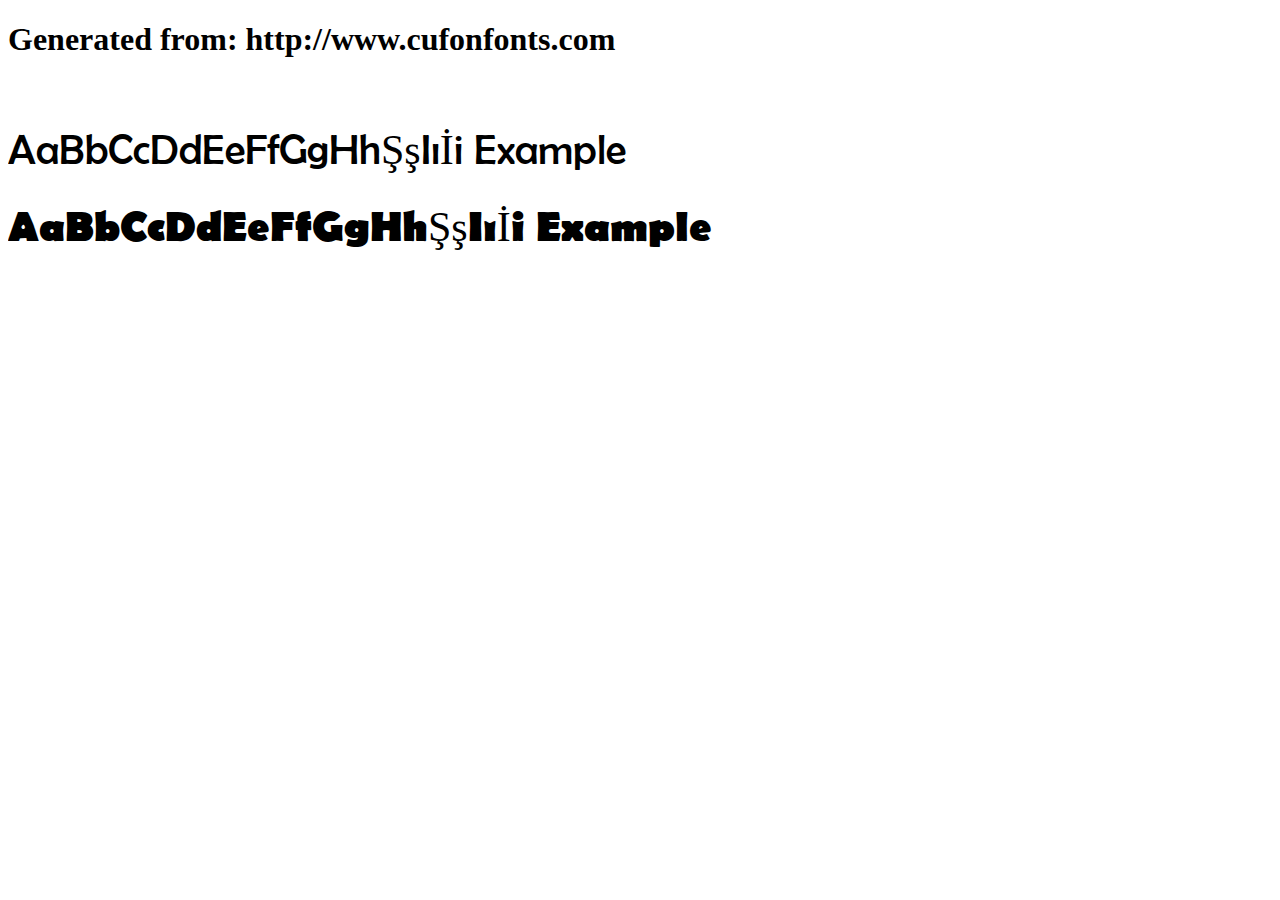
<file: assets/css/example.html>
<!DOCTYPE html>
<html xmlns="http://www.w3.org/1999/xhtml">
<head>
    <meta http-equiv="Content-Type" content="text/html; charset=utf-8"/>
    <link rel="stylesheet" type="text/css"
          href="style.css"/>
</head>

<body>

<h1>Generated from: http://www.cufonfonts.com</h1><br/>
<h1 style="font-family:'Berlin Sans FB';font-weight:normal;font-size:42px">AaBbCcDdEeFfGgHhŞşIıİi Example</h1>
<h1 style="font-family:'Berlin Sans FB Bold';font-weight:normal;font-size:42px">AaBbCcDdEeFfGgHhŞşIıİi Example</h1>


</body>
</html>
</file>
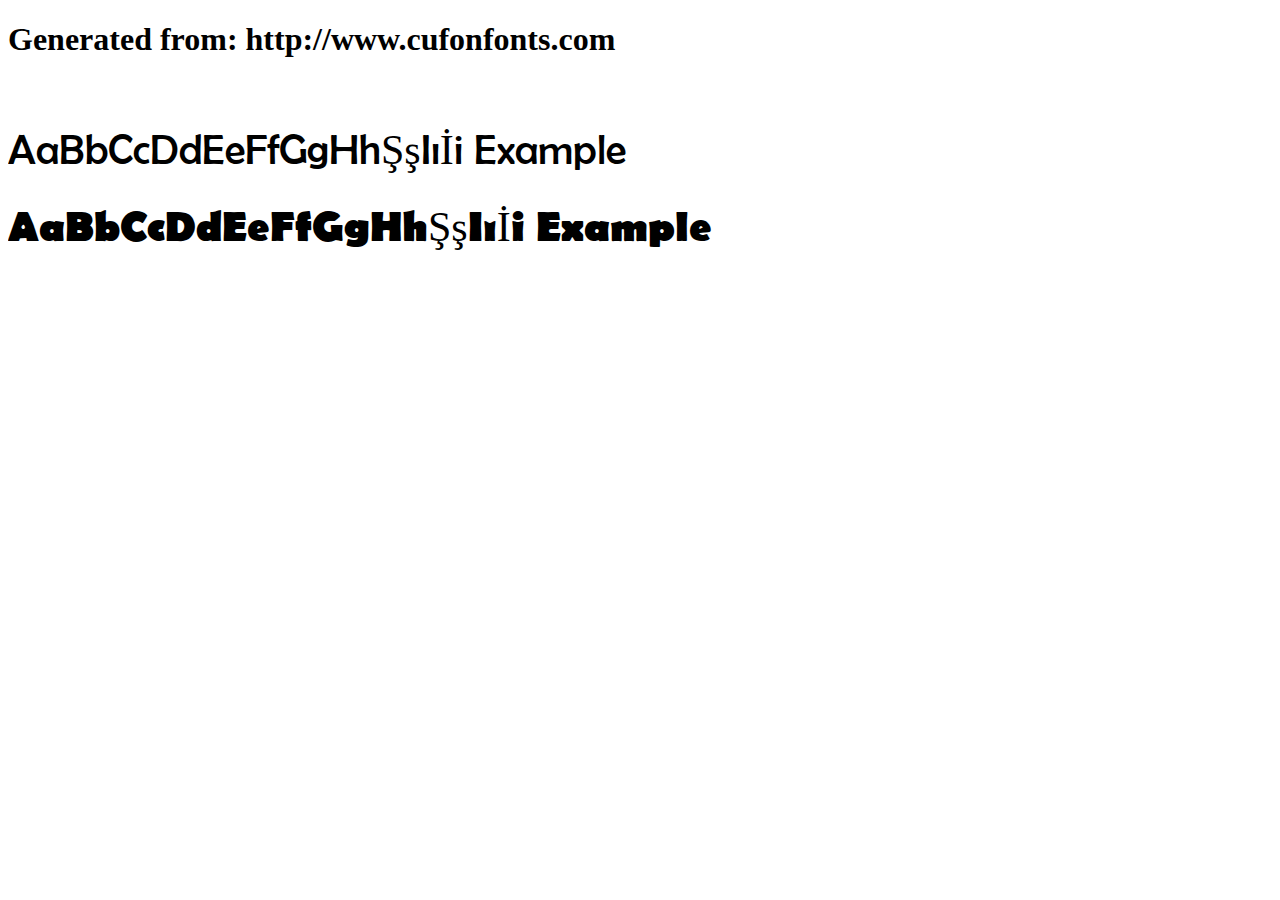
<file: perkara-bootstrap/assets/css/example.html>
<!DOCTYPE html>
<html xmlns="http://www.w3.org/1999/xhtml">
<head>
    <meta http-equiv="Content-Type" content="text/html; charset=utf-8"/>
    <link rel="stylesheet" type="text/css"
          href="style.css"/>
</head>

<body>

<h1>Generated from: http://www.cufonfonts.com</h1><br/>
<h1 style="font-family:'Berlin Sans FB';font-weight:normal;font-size:42px">AaBbCcDdEeFfGgHhŞşIıİi Example</h1>
<h1 style="font-family:'Berlin Sans FB Bold';font-weight:normal;font-size:42px">AaBbCcDdEeFfGgHhŞşIıİi Example</h1>


</body>
</html>
</file>
<file: assets/css/style.css>
@import url('https://fonts.googleapis.com/css2?family=Public+Sans:wght@300&display=swap');

@font-face {
    font-family: 'Berlin Sans FB';
    font-style: normal;
    font-weight: normal;
    src: local('Berlin Sans FB'), url('BRLNSR.woff') format('woff');
    }
    
    
    @font-face {
    font-family: 'Berlin Sans FB Bold';
    font-style: normal;
    font-weight: normal;
    src: local('Berlin Sans FB Bold'), url('BRLNSB.woff') format('woff');
    }

html,body,header{
    scroll-behavior: smooth;
}
nav .navbar-nav a, .jumbotron, .navbar-brand, .tombol{
    font-family: 'Berlin Sans FB';
}

.navbar-brand img{
    width: auto;
    height: 48px;
}

/* Utility */
.tombol{
    text-transform: uppercase;
    border-radius: 12px;
} 

/* Jumbotron */
.background {
    background-size: cover;
    height: 640px;
    text-align: center;
    margin-top: 74px;
}

.tentang{
    color: 353A40;
    margin: 40px 0px;
    text-align: center;
    color: #353A40;
}

.tentang h2{
    font-size: 52px;
    text-transform: uppercase;
    font-family:'Berlin Sans FB';
    margin-top: 24px;
}

.tentang p{
    font-size: 18px;
    color: #acacac;
    font-weight: 200;
    font-family: 'Public Sans', sans-serif;;
    margin: 25px 0px;
}

.struktur{
    font-family: 'Berlin Sans FB';
}

.depart, .kontak{
    font-family: 'Berlin Sans FB';
    margin-top: -32px;
    color: #353A40;
}

.kegiatan{
    font-family: 'Berlin Sans FB';
    color: #ffffff;
}

.icon{
    width: 20%;
    margin-left: 40%;
}

.footer{
    padding: 16px;
    font-family: 'Berlin Sans FB';
}

@media (min-width: 992px) { 
    .nav-link{
        text-transform: uppercase;
        margin-right: 30px;
    }
    
    .nav-link:hover::after{
        content: '';
        display: block;
        border-bottom: 3px solid #F0E85B;
        padding-bottom: 5px;
        margin-bottom: -8px;
    }

    .jumbotron .leads{
        margin-top: 150px;
    }

    .tentang{
        text-align: left;
    }

    .struktur{
        width: 70%;
        position: relative;
        margin-left: 17%;
    }
    .struktur h4, .depart h4, .kegiatan h4{
        font-size: xx-large;
        margin-bottom: 5%;
    }

    .card-depart{
        margin-top: 5%;
    }

    #kegiatan-img{
        width: 50%;
    }

    .footer p{
        font-size: 20px;
    }
}
</file>
<file: perkara-bootstrap/assets/css/style.css>
@import url('https://fonts.googleapis.com/css2?family=Public+Sans:wght@300&display=swap');

@font-face {
    font-family: 'Berlin Sans FB';
    font-style: normal;
    font-weight: normal;
    src: local('Berlin Sans FB'), url('BRLNSR.woff') format('woff');
    }
    
    
    @font-face {
    font-family: 'Berlin Sans FB Bold';
    font-style: normal;
    font-weight: normal;
    src: local('Berlin Sans FB Bold'), url('BRLNSB.woff') format('woff');
    }

html,body,header{
    scroll-behavior: smooth;
}
nav .navbar-nav a, .jumbotron, .navbar-brand, .tombol{
    font-family: 'Berlin Sans FB';
}

.navbar-brand img{
    width: auto;
    height: 48px;
}

/* Utility */
.tombol{
    text-transform: uppercase;
    border-radius: 12px;
} 

/* Jumbotron */
.background {
    background-size: cover;
    height: 640px;
    text-align: center;
    margin-top: 74px;
}

.tentang{
    color: 353A40;
    margin: 40px 0px;
    text-align: center;
    color: #353A40;
}

.tentang h2{
    font-size: 52px;
    text-transform: uppercase;
    font-family:'Berlin Sans FB';
    margin-top: 24px;
}

.tentang p{
    font-size: 18px;
    color: #acacac;
    font-weight: 200;
    font-family: 'Public Sans', sans-serif;;
    margin: 25px 0px;
}

.struktur{
    font-family: 'Berlin Sans FB';
}

.depart, .kontak{
    font-family: 'Berlin Sans FB';
    margin-top: -32px;
    color: #353A40;
}

.kegiatan{
    font-family: 'Berlin Sans FB';
    color: #ffffff;
}

.icon{
    width: 20%;
    margin-left: 40%;
}

.footer{
    padding: 16px;
    font-family: 'Berlin Sans FB';
}

@media (min-width: 992px) { 
    .nav-link{
        text-transform: uppercase;
        margin-right: 30px;
    }
    
    .nav-link:hover::after{
        content: '';
        display: block;
        border-bottom: 3px solid #F0E85B;
        padding-bottom: 5px;
        margin-bottom: -8px;
    }

    .jumbotron .leads{
        margin-top: 150px;
    }

    .tentang{
        text-align: left;
    }

    .struktur{
        width: 70%;
        position: relative;
        margin-left: 17%;
    }
    .struktur h4, .depart h4, .kegiatan h4{
        font-size: xx-large;
        margin-bottom: 5%;
    }

    .card-depart{
        margin-top: 5%;
    }

    #kegiatan-img{
        width: 50%;
    }

    .footer p{
        font-size: 20px;
    }
}
</file>
